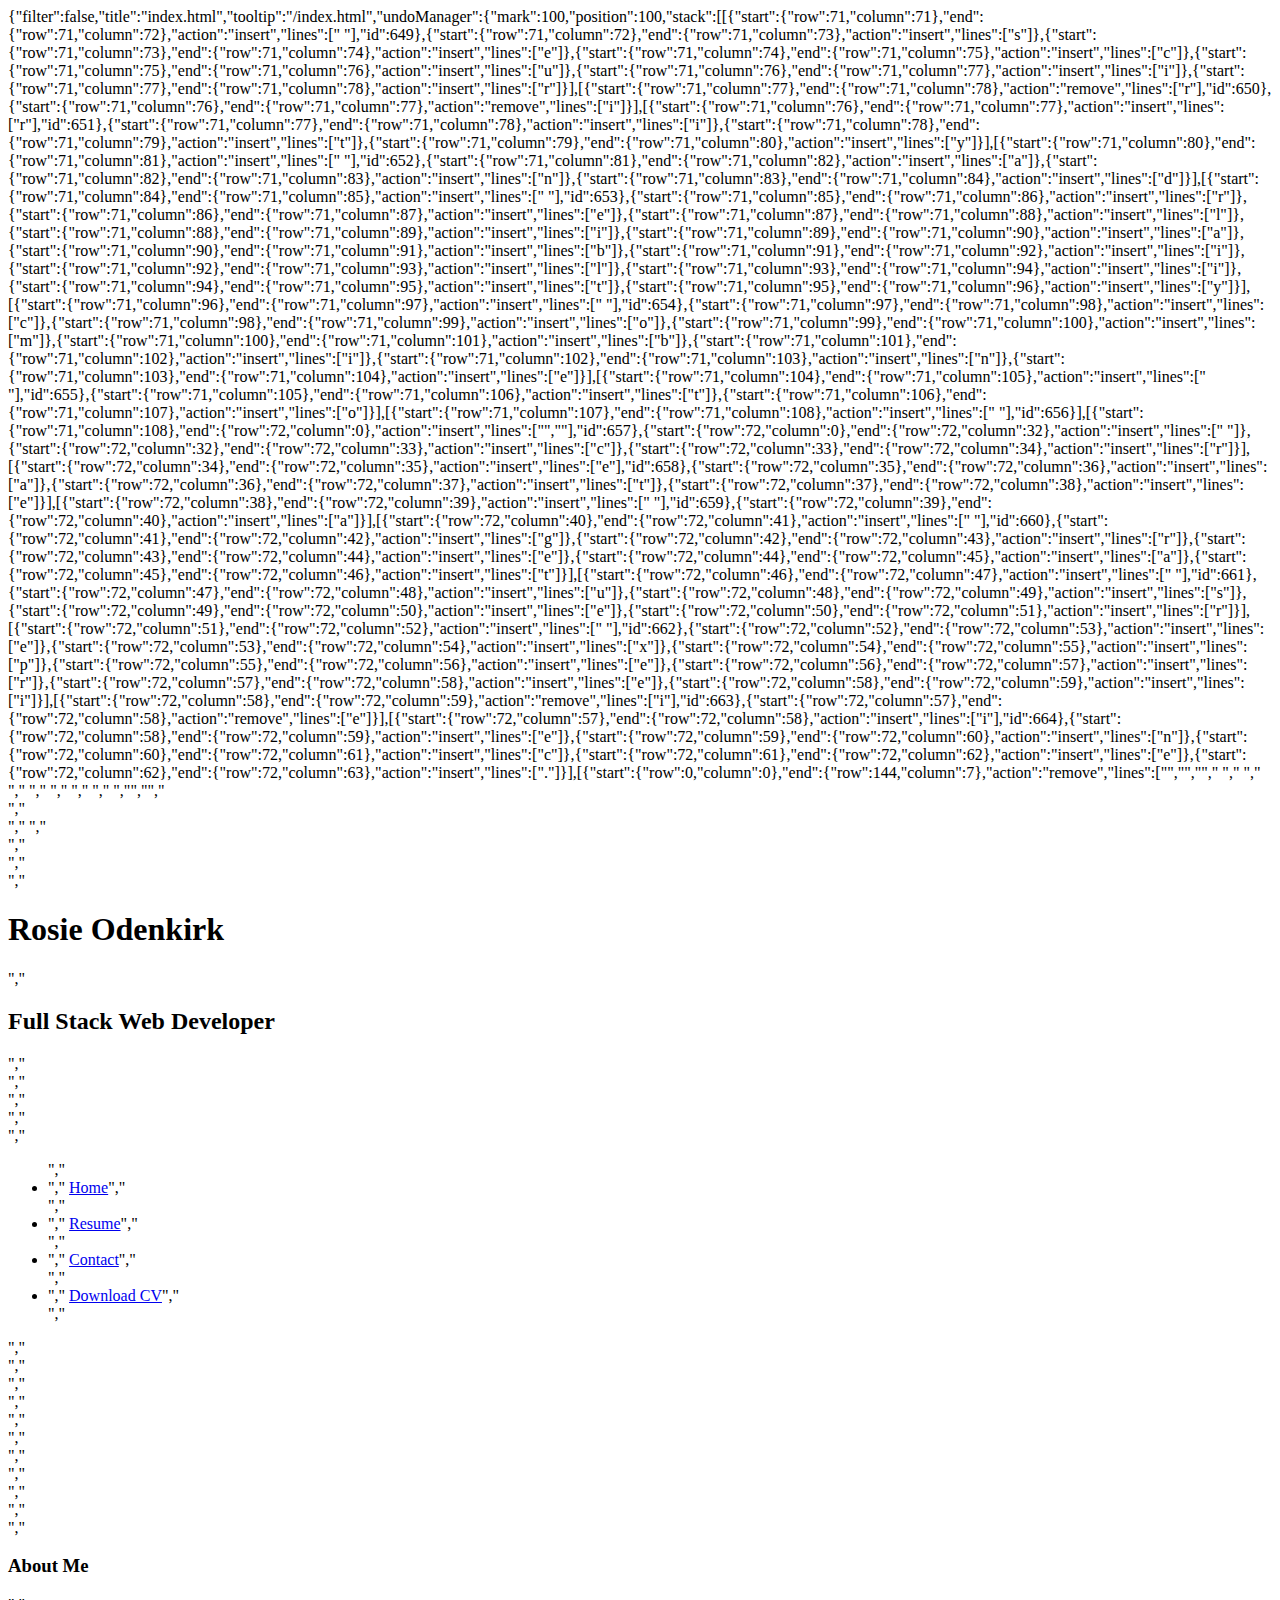
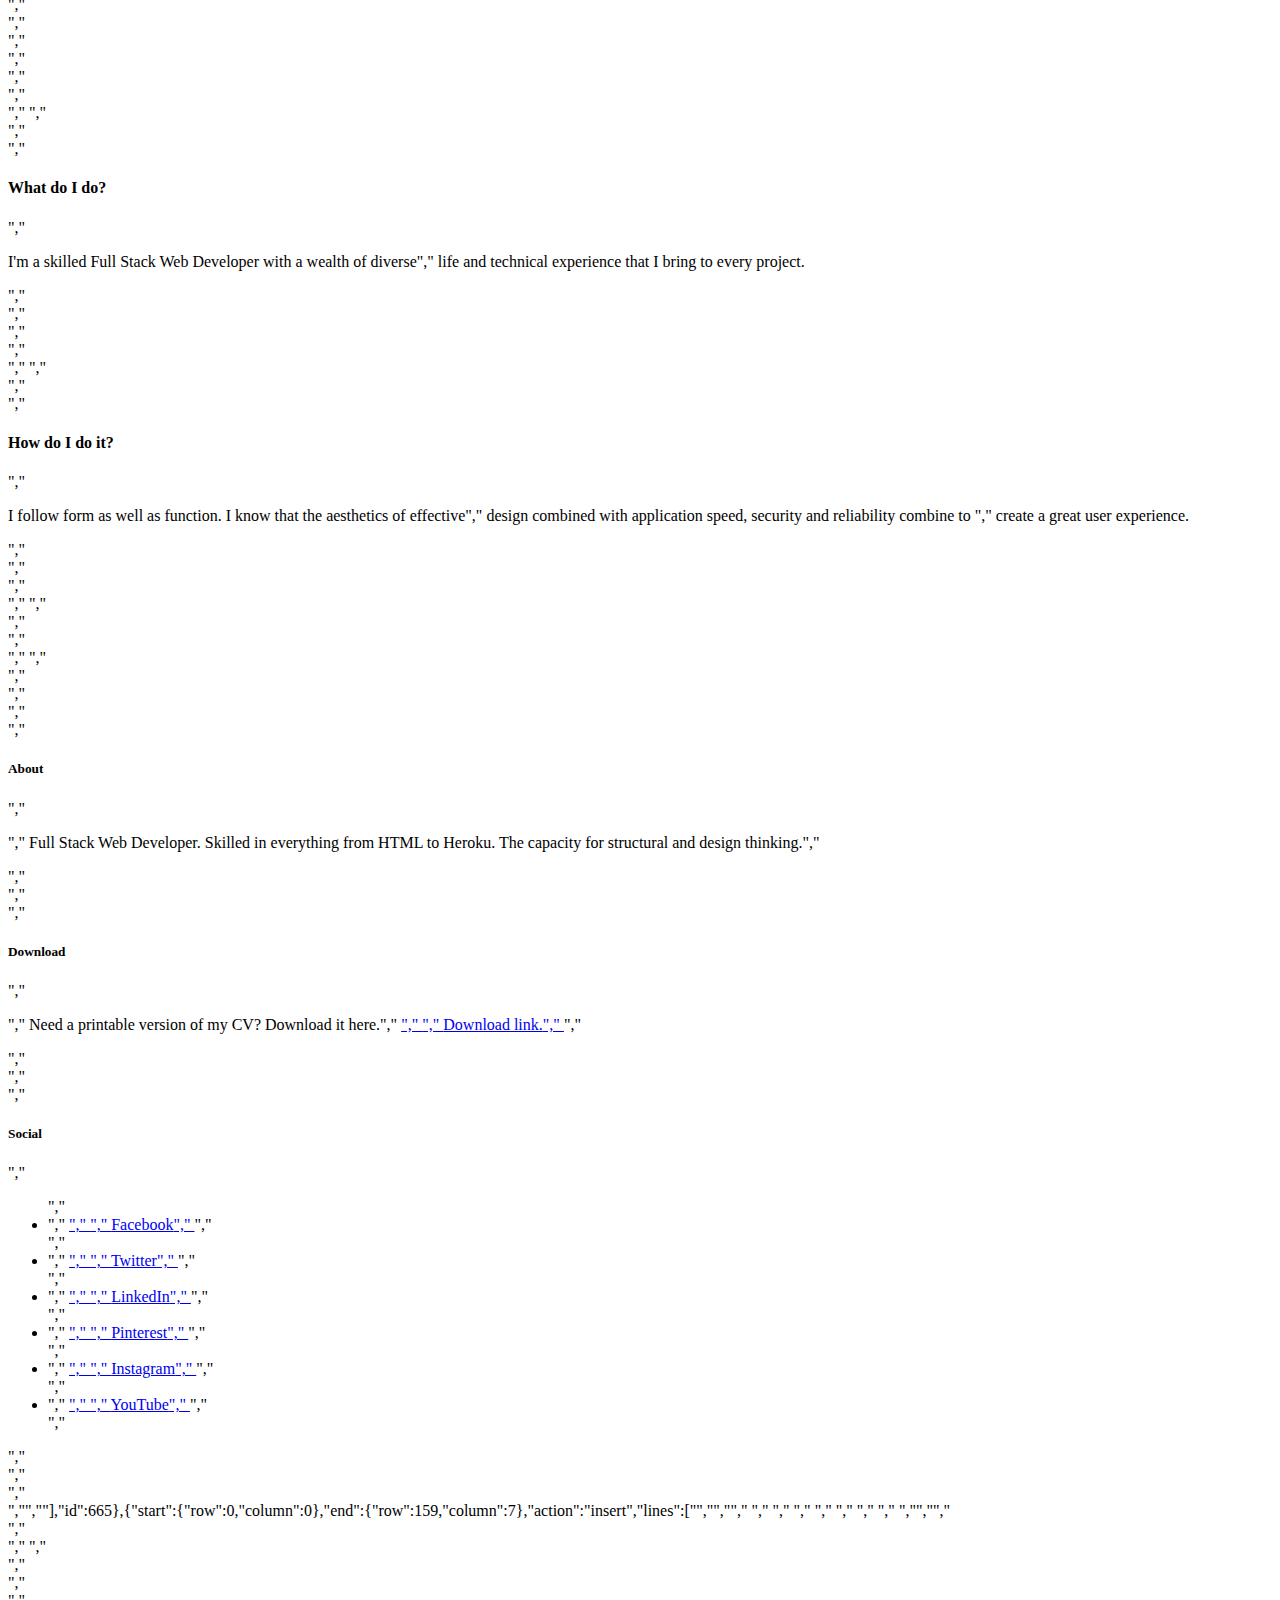
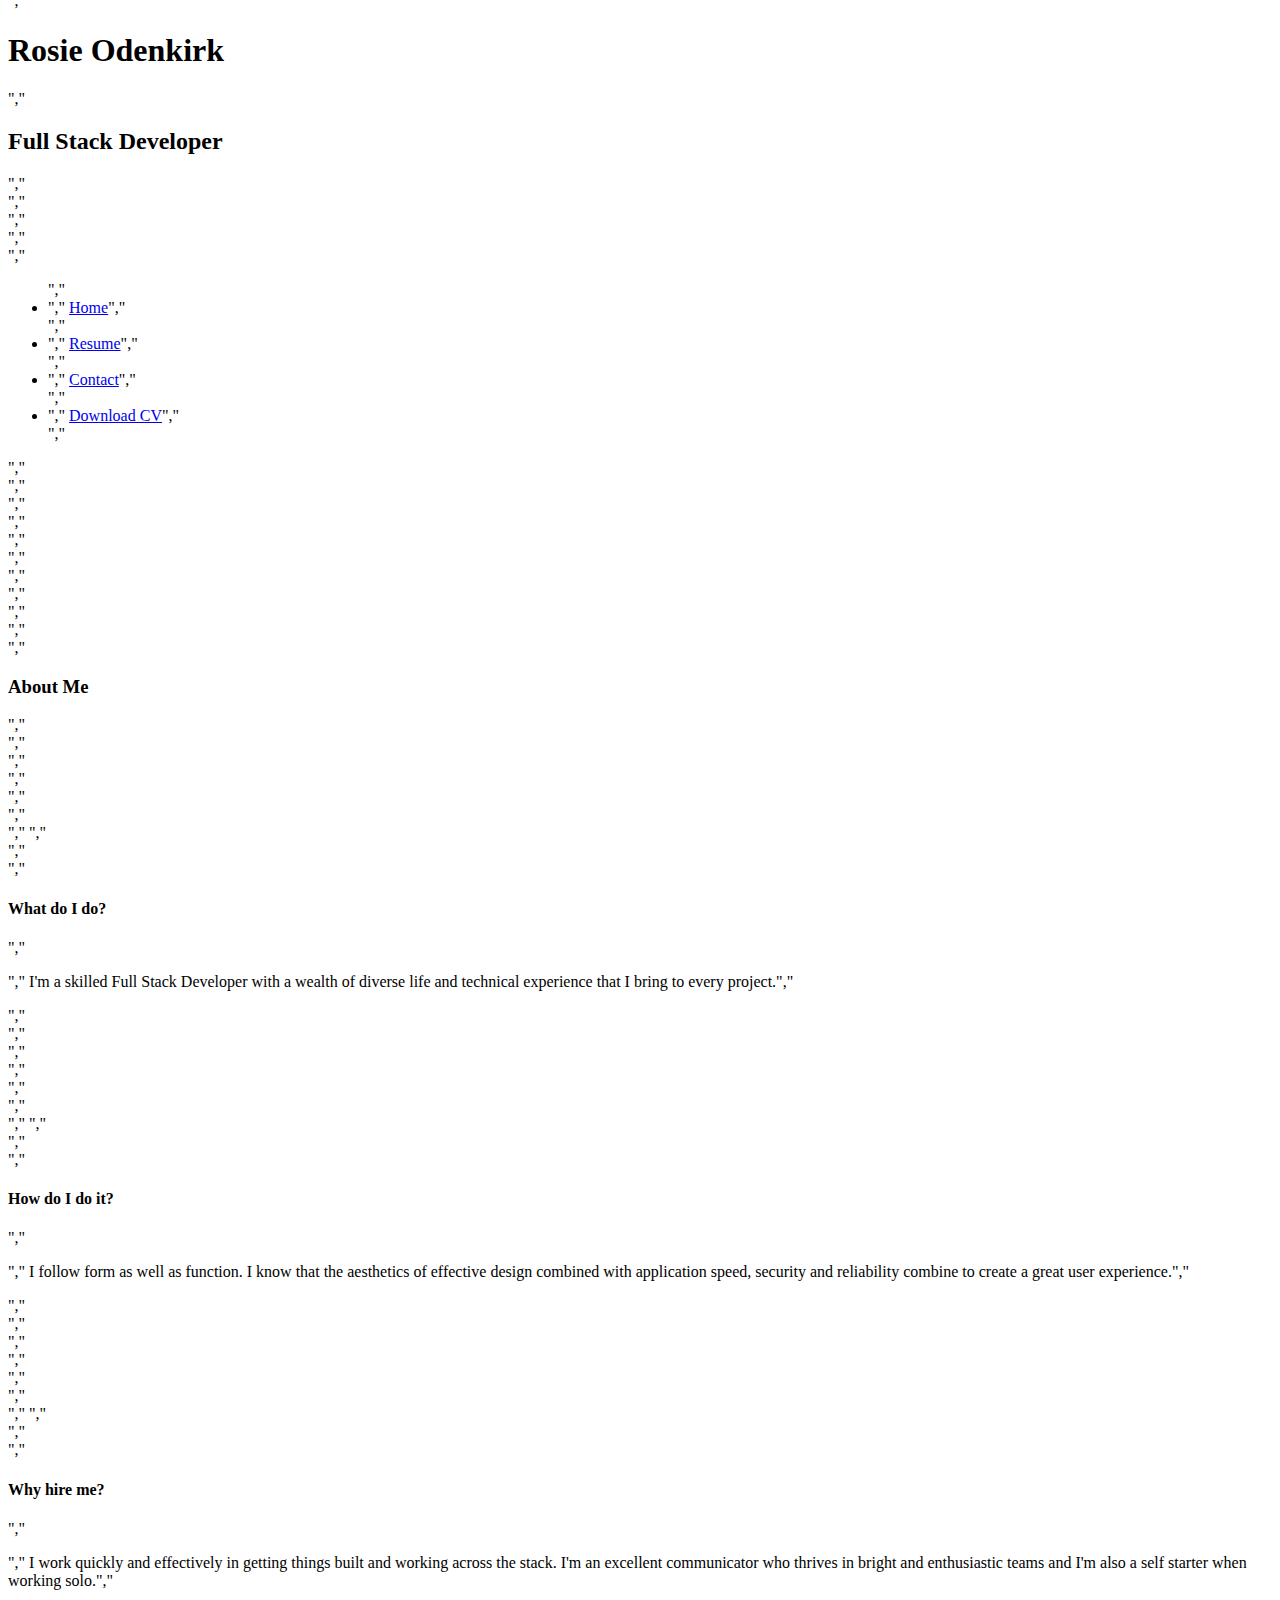
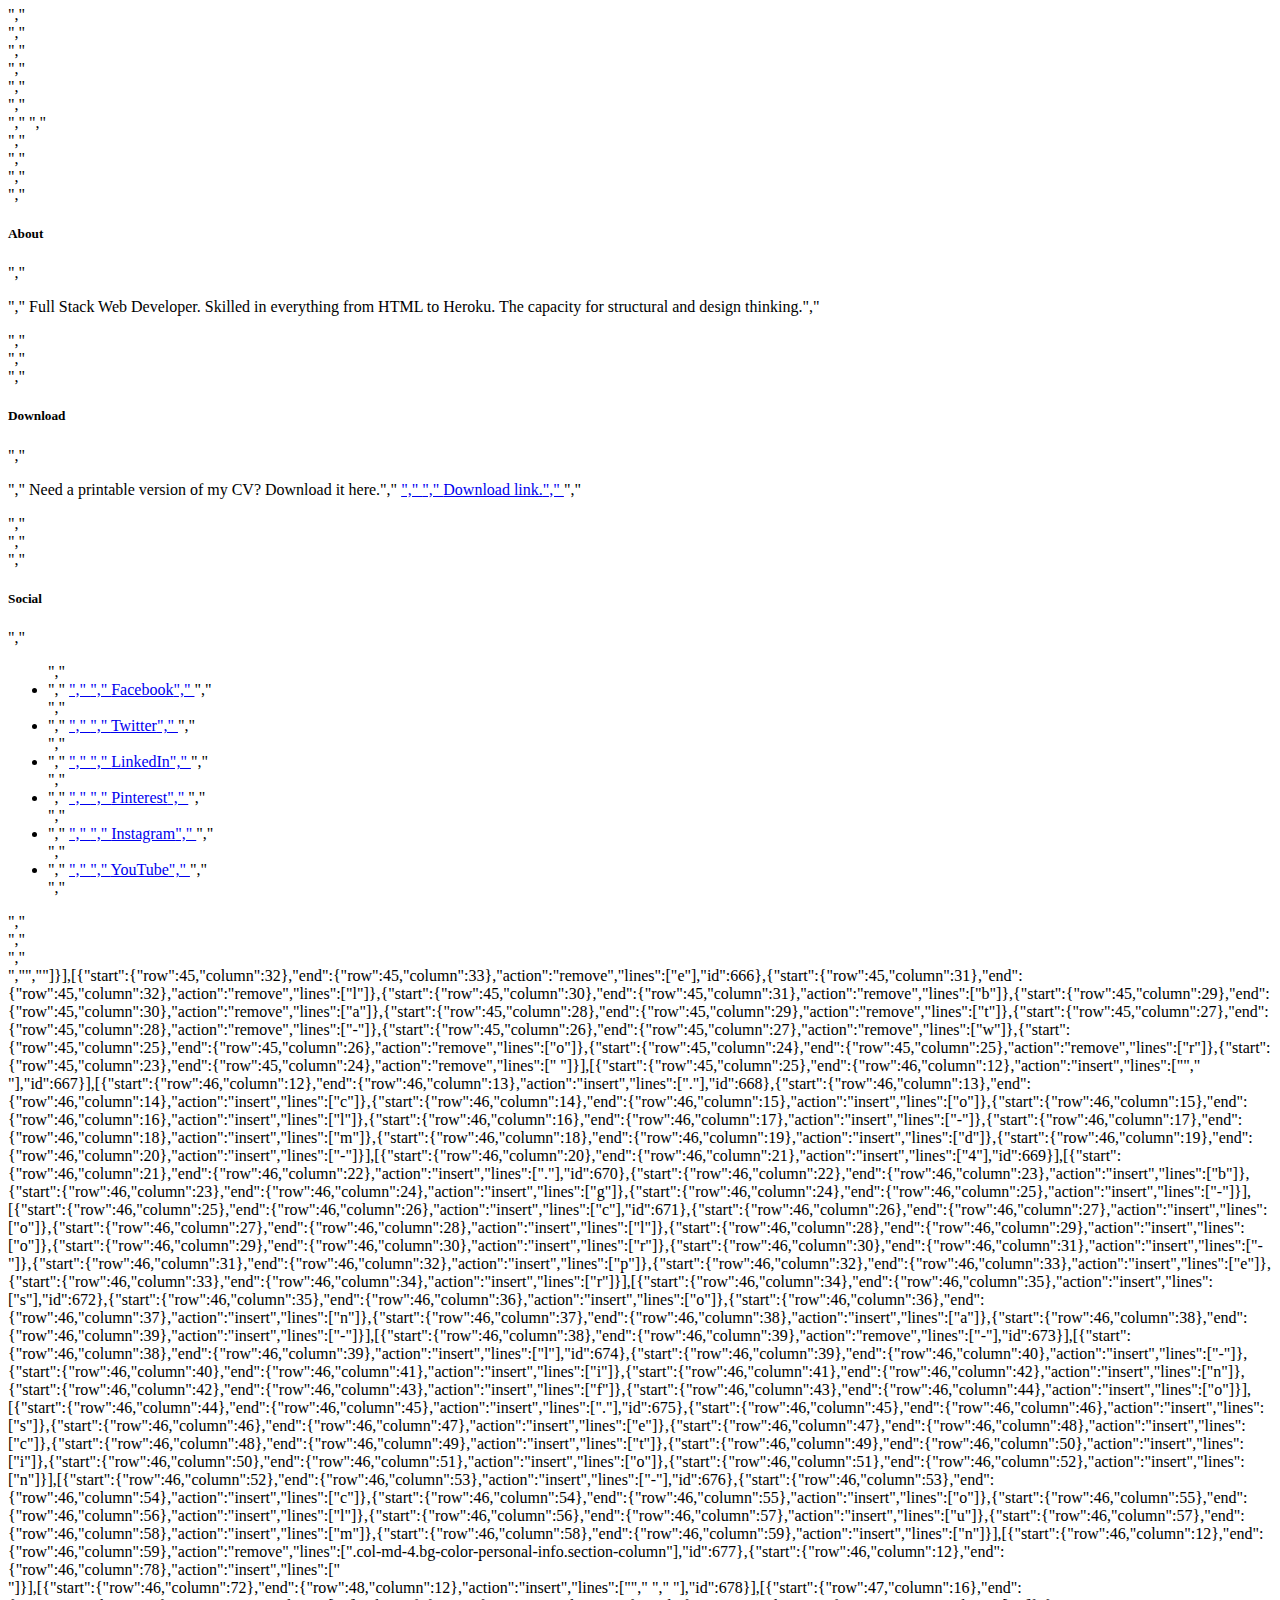
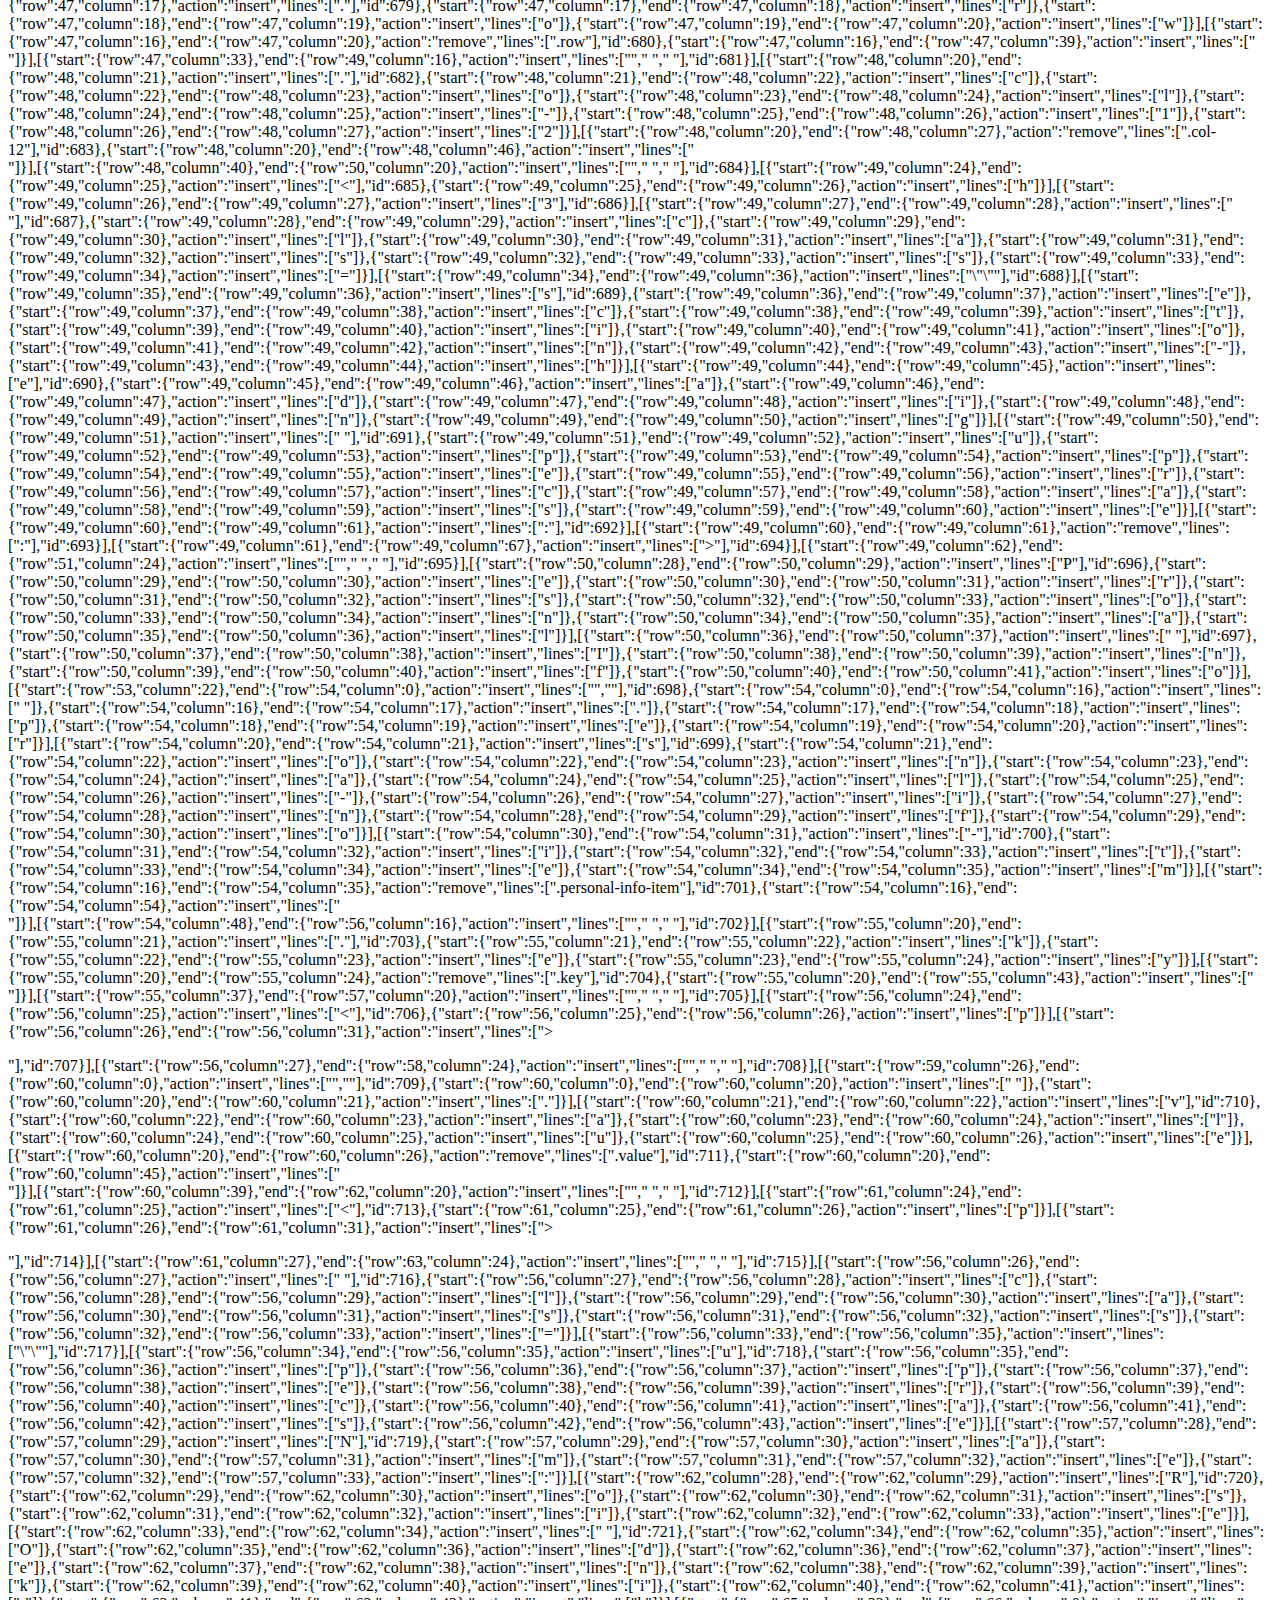
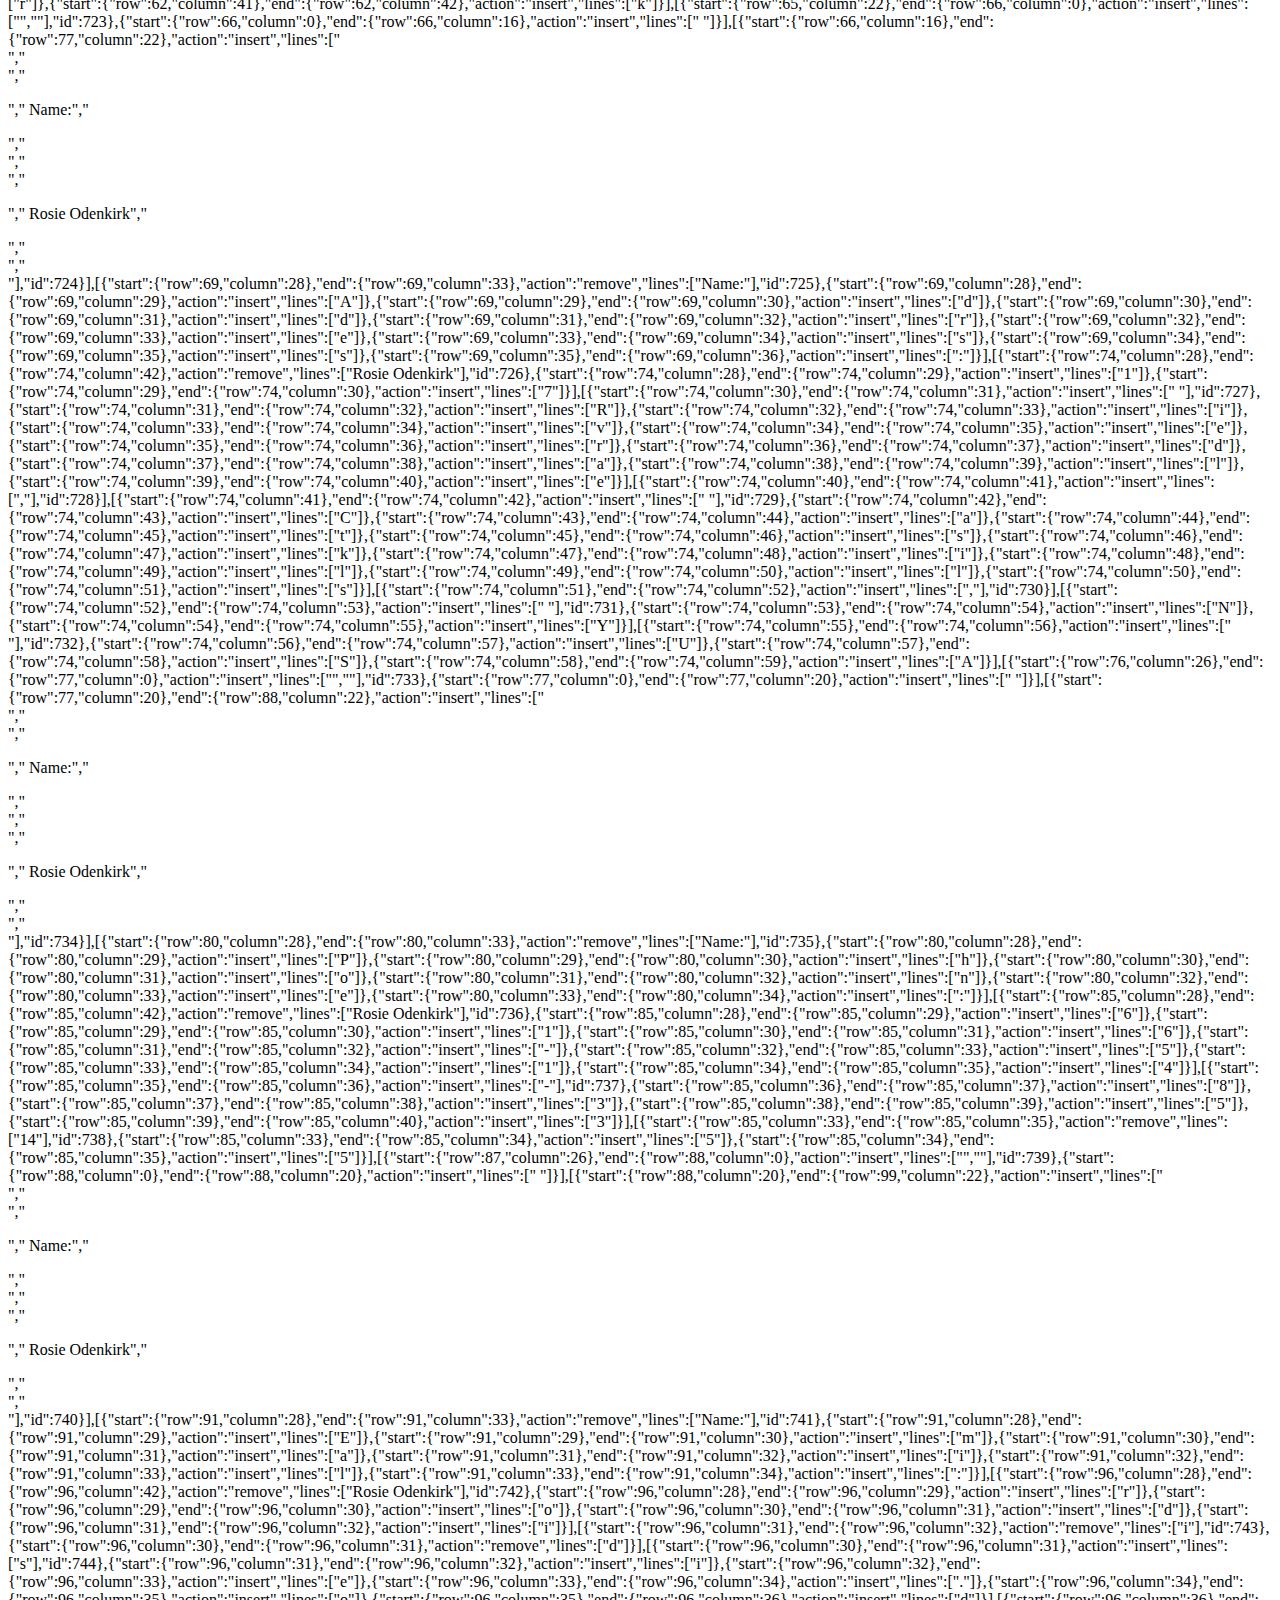
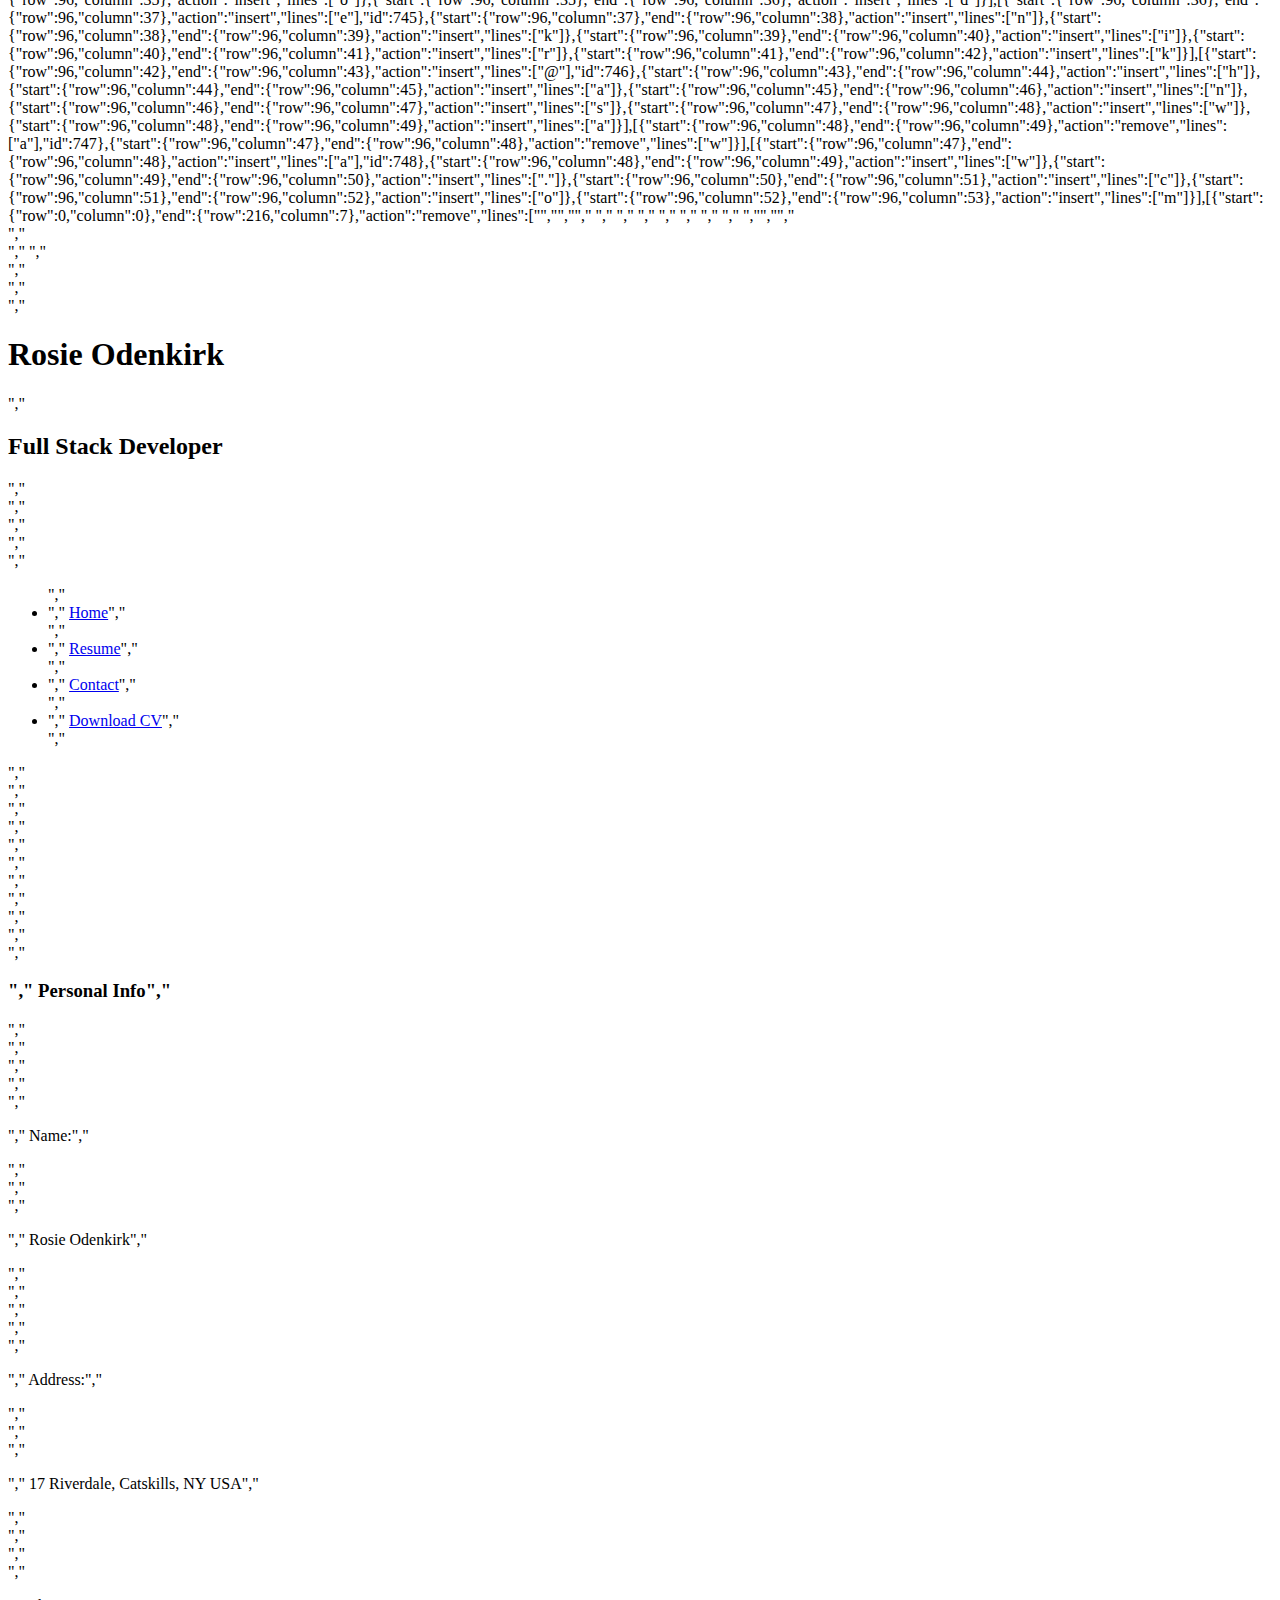
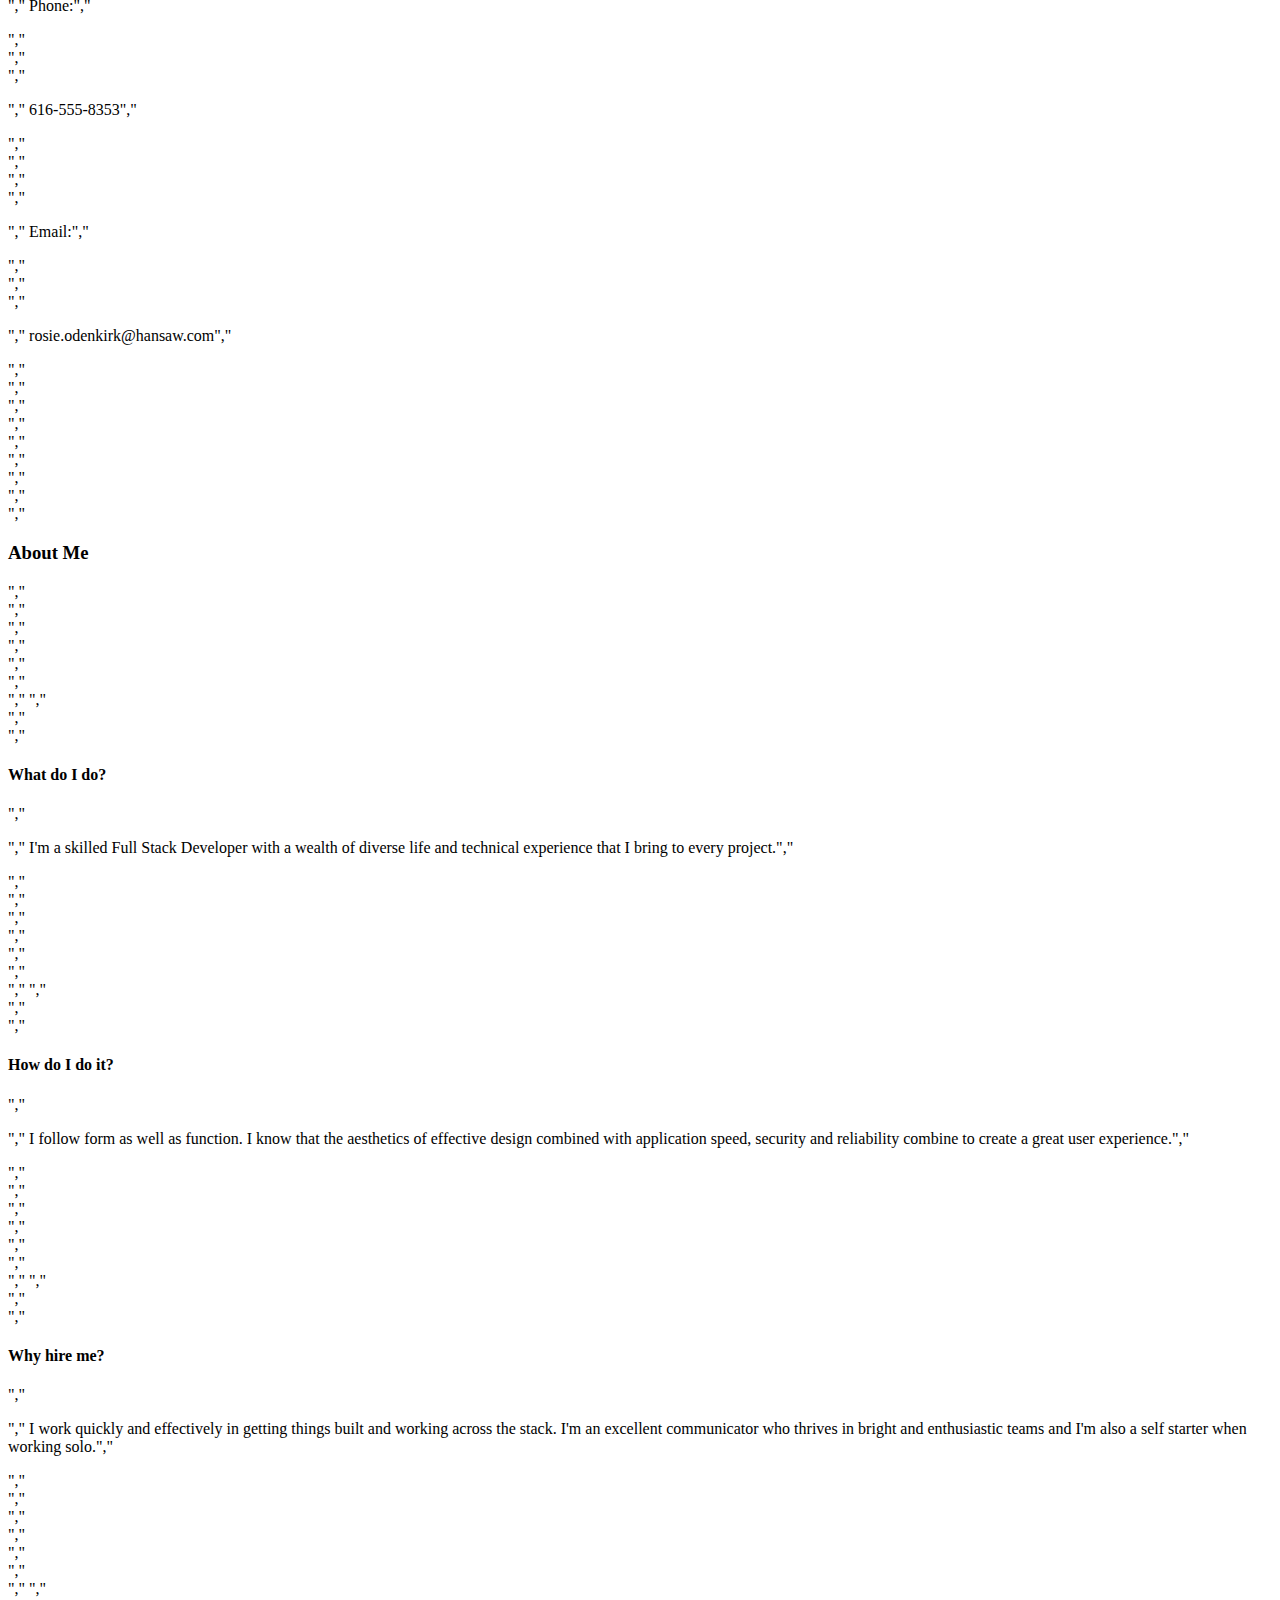
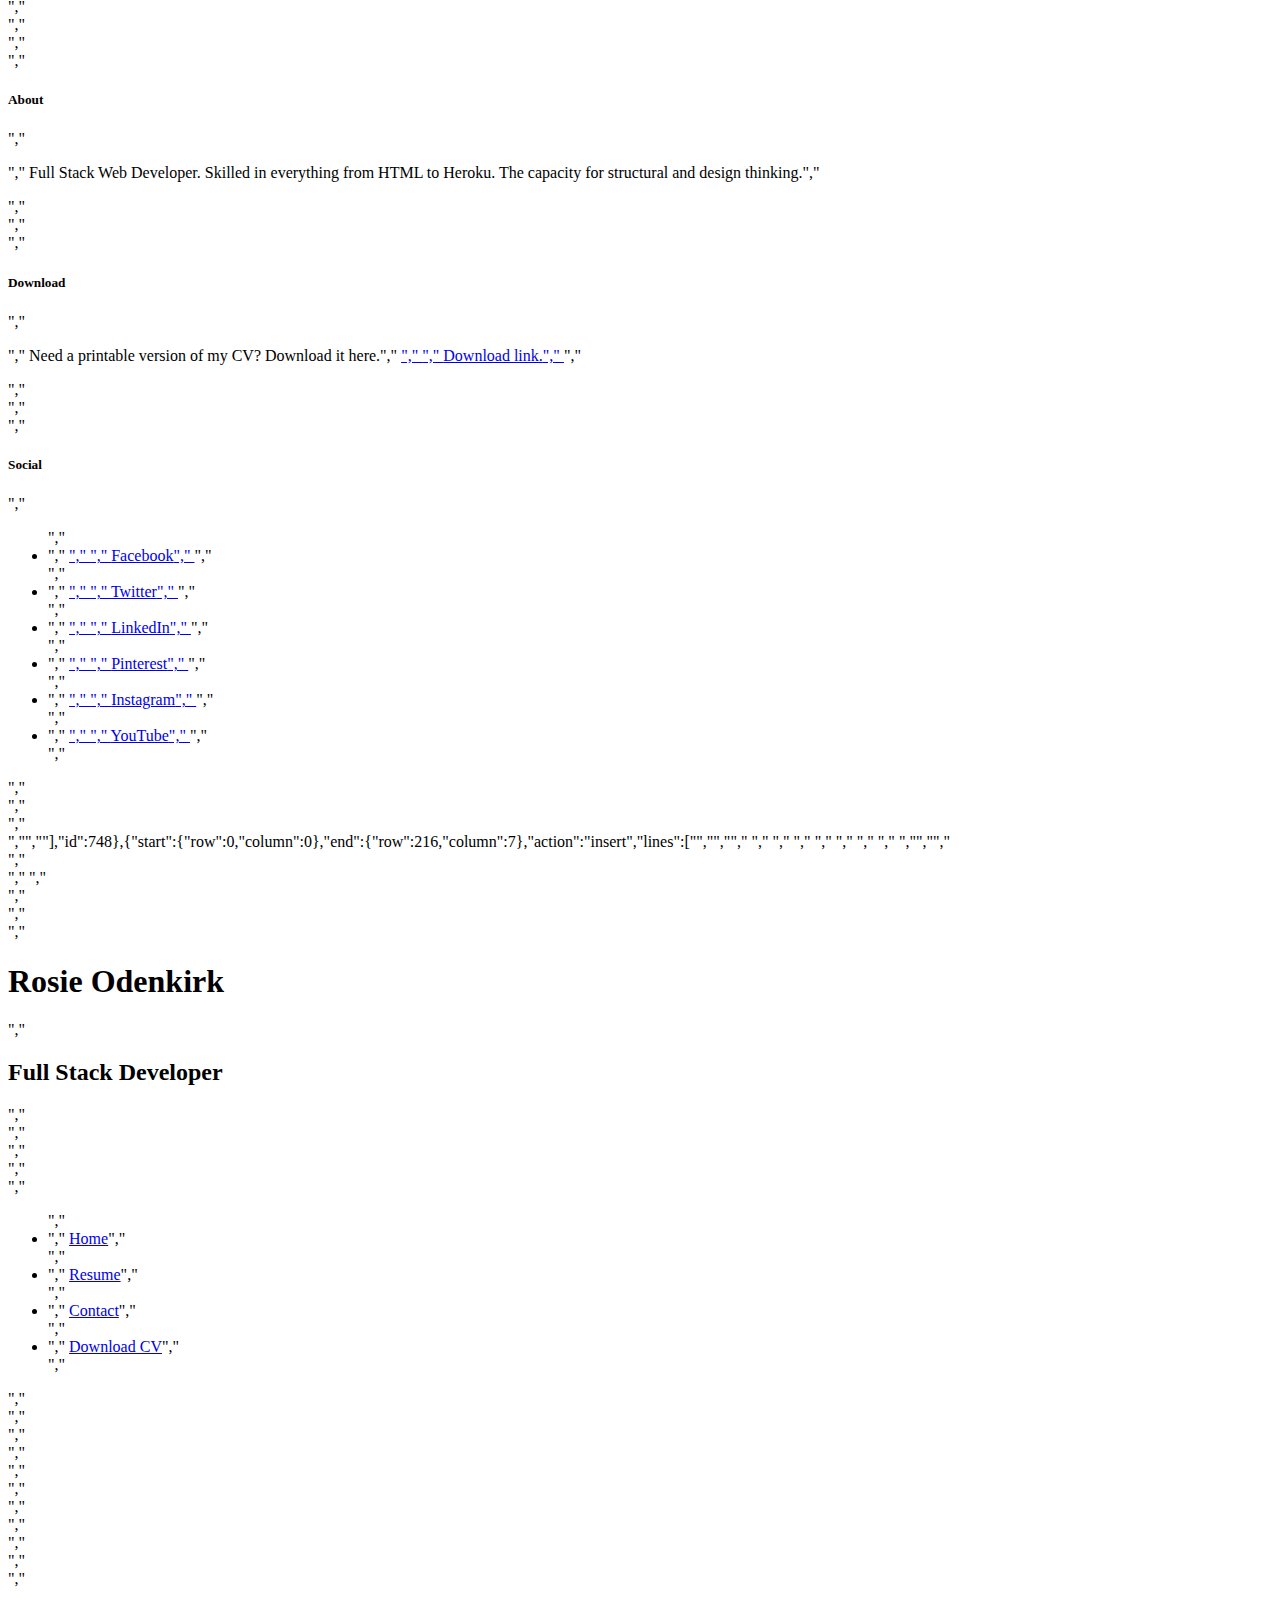
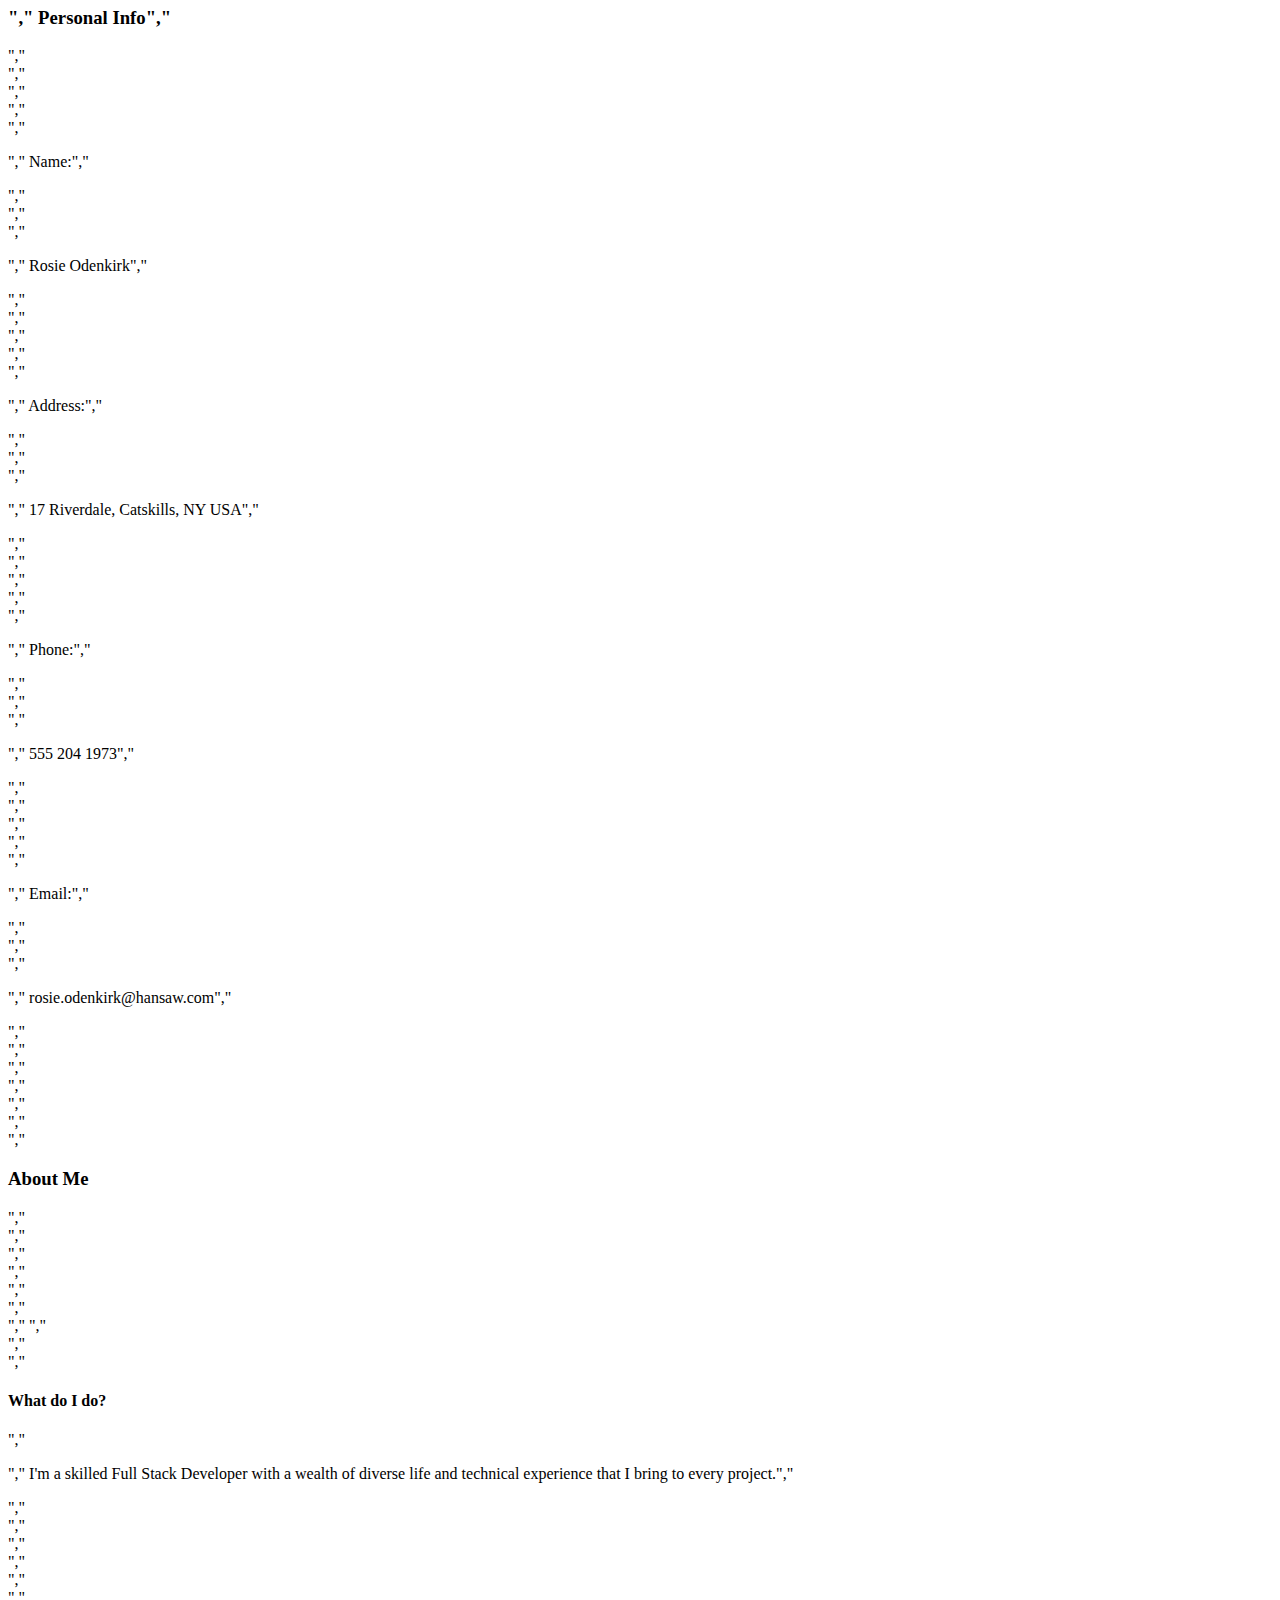
<file: .c9/metadata/environment/index.html>
{"filter":false,"title":"index.html","tooltip":"/index.html","undoManager":{"mark":100,"position":100,"stack":[[{"start":{"row":71,"column":71},"end":{"row":71,"column":72},"action":"insert","lines":[" "],"id":649},{"start":{"row":71,"column":72},"end":{"row":71,"column":73},"action":"insert","lines":["s"]},{"start":{"row":71,"column":73},"end":{"row":71,"column":74},"action":"insert","lines":["e"]},{"start":{"row":71,"column":74},"end":{"row":71,"column":75},"action":"insert","lines":["c"]},{"start":{"row":71,"column":75},"end":{"row":71,"column":76},"action":"insert","lines":["u"]},{"start":{"row":71,"column":76},"end":{"row":71,"column":77},"action":"insert","lines":["i"]},{"start":{"row":71,"column":77},"end":{"row":71,"column":78},"action":"insert","lines":["r"]}],[{"start":{"row":71,"column":77},"end":{"row":71,"column":78},"action":"remove","lines":["r"],"id":650},{"start":{"row":71,"column":76},"end":{"row":71,"column":77},"action":"remove","lines":["i"]}],[{"start":{"row":71,"column":76},"end":{"row":71,"column":77},"action":"insert","lines":["r"],"id":651},{"start":{"row":71,"column":77},"end":{"row":71,"column":78},"action":"insert","lines":["i"]},{"start":{"row":71,"column":78},"end":{"row":71,"column":79},"action":"insert","lines":["t"]},{"start":{"row":71,"column":79},"end":{"row":71,"column":80},"action":"insert","lines":["y"]}],[{"start":{"row":71,"column":80},"end":{"row":71,"column":81},"action":"insert","lines":[" "],"id":652},{"start":{"row":71,"column":81},"end":{"row":71,"column":82},"action":"insert","lines":["a"]},{"start":{"row":71,"column":82},"end":{"row":71,"column":83},"action":"insert","lines":["n"]},{"start":{"row":71,"column":83},"end":{"row":71,"column":84},"action":"insert","lines":["d"]}],[{"start":{"row":71,"column":84},"end":{"row":71,"column":85},"action":"insert","lines":[" "],"id":653},{"start":{"row":71,"column":85},"end":{"row":71,"column":86},"action":"insert","lines":["r"]},{"start":{"row":71,"column":86},"end":{"row":71,"column":87},"action":"insert","lines":["e"]},{"start":{"row":71,"column":87},"end":{"row":71,"column":88},"action":"insert","lines":["l"]},{"start":{"row":71,"column":88},"end":{"row":71,"column":89},"action":"insert","lines":["i"]},{"start":{"row":71,"column":89},"end":{"row":71,"column":90},"action":"insert","lines":["a"]},{"start":{"row":71,"column":90},"end":{"row":71,"column":91},"action":"insert","lines":["b"]},{"start":{"row":71,"column":91},"end":{"row":71,"column":92},"action":"insert","lines":["i"]},{"start":{"row":71,"column":92},"end":{"row":71,"column":93},"action":"insert","lines":["l"]},{"start":{"row":71,"column":93},"end":{"row":71,"column":94},"action":"insert","lines":["i"]},{"start":{"row":71,"column":94},"end":{"row":71,"column":95},"action":"insert","lines":["t"]},{"start":{"row":71,"column":95},"end":{"row":71,"column":96},"action":"insert","lines":["y"]}],[{"start":{"row":71,"column":96},"end":{"row":71,"column":97},"action":"insert","lines":[" "],"id":654},{"start":{"row":71,"column":97},"end":{"row":71,"column":98},"action":"insert","lines":["c"]},{"start":{"row":71,"column":98},"end":{"row":71,"column":99},"action":"insert","lines":["o"]},{"start":{"row":71,"column":99},"end":{"row":71,"column":100},"action":"insert","lines":["m"]},{"start":{"row":71,"column":100},"end":{"row":71,"column":101},"action":"insert","lines":["b"]},{"start":{"row":71,"column":101},"end":{"row":71,"column":102},"action":"insert","lines":["i"]},{"start":{"row":71,"column":102},"end":{"row":71,"column":103},"action":"insert","lines":["n"]},{"start":{"row":71,"column":103},"end":{"row":71,"column":104},"action":"insert","lines":["e"]}],[{"start":{"row":71,"column":104},"end":{"row":71,"column":105},"action":"insert","lines":[" "],"id":655},{"start":{"row":71,"column":105},"end":{"row":71,"column":106},"action":"insert","lines":["t"]},{"start":{"row":71,"column":106},"end":{"row":71,"column":107},"action":"insert","lines":["o"]}],[{"start":{"row":71,"column":107},"end":{"row":71,"column":108},"action":"insert","lines":[" "],"id":656}],[{"start":{"row":71,"column":108},"end":{"row":72,"column":0},"action":"insert","lines":["",""],"id":657},{"start":{"row":72,"column":0},"end":{"row":72,"column":32},"action":"insert","lines":["                                "]},{"start":{"row":72,"column":32},"end":{"row":72,"column":33},"action":"insert","lines":["c"]},{"start":{"row":72,"column":33},"end":{"row":72,"column":34},"action":"insert","lines":["r"]}],[{"start":{"row":72,"column":34},"end":{"row":72,"column":35},"action":"insert","lines":["e"],"id":658},{"start":{"row":72,"column":35},"end":{"row":72,"column":36},"action":"insert","lines":["a"]},{"start":{"row":72,"column":36},"end":{"row":72,"column":37},"action":"insert","lines":["t"]},{"start":{"row":72,"column":37},"end":{"row":72,"column":38},"action":"insert","lines":["e"]}],[{"start":{"row":72,"column":38},"end":{"row":72,"column":39},"action":"insert","lines":[" "],"id":659},{"start":{"row":72,"column":39},"end":{"row":72,"column":40},"action":"insert","lines":["a"]}],[{"start":{"row":72,"column":40},"end":{"row":72,"column":41},"action":"insert","lines":[" "],"id":660},{"start":{"row":72,"column":41},"end":{"row":72,"column":42},"action":"insert","lines":["g"]},{"start":{"row":72,"column":42},"end":{"row":72,"column":43},"action":"insert","lines":["r"]},{"start":{"row":72,"column":43},"end":{"row":72,"column":44},"action":"insert","lines":["e"]},{"start":{"row":72,"column":44},"end":{"row":72,"column":45},"action":"insert","lines":["a"]},{"start":{"row":72,"column":45},"end":{"row":72,"column":46},"action":"insert","lines":["t"]}],[{"start":{"row":72,"column":46},"end":{"row":72,"column":47},"action":"insert","lines":[" "],"id":661},{"start":{"row":72,"column":47},"end":{"row":72,"column":48},"action":"insert","lines":["u"]},{"start":{"row":72,"column":48},"end":{"row":72,"column":49},"action":"insert","lines":["s"]},{"start":{"row":72,"column":49},"end":{"row":72,"column":50},"action":"insert","lines":["e"]},{"start":{"row":72,"column":50},"end":{"row":72,"column":51},"action":"insert","lines":["r"]}],[{"start":{"row":72,"column":51},"end":{"row":72,"column":52},"action":"insert","lines":[" "],"id":662},{"start":{"row":72,"column":52},"end":{"row":72,"column":53},"action":"insert","lines":["e"]},{"start":{"row":72,"column":53},"end":{"row":72,"column":54},"action":"insert","lines":["x"]},{"start":{"row":72,"column":54},"end":{"row":72,"column":55},"action":"insert","lines":["p"]},{"start":{"row":72,"column":55},"end":{"row":72,"column":56},"action":"insert","lines":["e"]},{"start":{"row":72,"column":56},"end":{"row":72,"column":57},"action":"insert","lines":["r"]},{"start":{"row":72,"column":57},"end":{"row":72,"column":58},"action":"insert","lines":["e"]},{"start":{"row":72,"column":58},"end":{"row":72,"column":59},"action":"insert","lines":["i"]}],[{"start":{"row":72,"column":58},"end":{"row":72,"column":59},"action":"remove","lines":["i"],"id":663},{"start":{"row":72,"column":57},"end":{"row":72,"column":58},"action":"remove","lines":["e"]}],[{"start":{"row":72,"column":57},"end":{"row":72,"column":58},"action":"insert","lines":["i"],"id":664},{"start":{"row":72,"column":58},"end":{"row":72,"column":59},"action":"insert","lines":["e"]},{"start":{"row":72,"column":59},"end":{"row":72,"column":60},"action":"insert","lines":["n"]},{"start":{"row":72,"column":60},"end":{"row":72,"column":61},"action":"insert","lines":["c"]},{"start":{"row":72,"column":61},"end":{"row":72,"column":62},"action":"insert","lines":["e"]},{"start":{"row":72,"column":62},"end":{"row":72,"column":63},"action":"insert","lines":["."]}],[{"start":{"row":0,"column":0},"end":{"row":144,"column":7},"action":"remove","lines":["<!DOCTYPE html>","<html lang=\"en\">","<head>","    <meta charset=\"UTF-8\">","    <meta name=\"viewport\" content=\"width=device-width, initial-scale=1.0\">","    <meta http-equiv=\"X-UA-Compatible\" content=\"ie=edge\">","    <link rel=\"stylesheet\" href=\"https://maxcdn.bootstrapcdn.com/bootstrap/4.2.1/css/bootstrap.min.css\" type=\"text/css\" />","    <link rel=\"stylesheet\" href=\"https://maxcdn.bootstrapcdn.com/font-awesome/4.7.0/css/font-awesome.min.css\" type=\"text/css\" />","    <link rel=\"stylesheet\" href=\"https://cdnjs.cloudflare.com/ajax/libs/hover.css/2.1.1/css/hover-min.css\" type=\"text/css\" />","    <link rel=\"stylesheet\" href=\"assets/css/style.css\">","    <title>Document</title>","</head>","<body>","    <header>","        <div class=\"row no-gutters\">","            <a class=\"col-md-4 logo\" href=\"02-index.html\"></a>","            <div class=\"col-md-8\">","                <div class=\"row no-gutters bg-color-name-title\">","                    <div class=\"col heading\">","                        <h1 class=\"name\">Rosie Odenkirk</h1>","                        <h2 class=\"title\">Full Stack Web Developer</h2>","                    </div>","                </div>","                <div class=\"row no-gutters\">","                    <div class=\"col\">","                        <ul id=\"nav\" class=\"list-inline menucontainer\">","                            <li class=\"col-6 col-sm-3 list-inline-item ui-menu-color-home menuitem\">","                                <a href=\"#\" class=\"hvr-sweep-to-bottom\"><i class=\"fa fa-home\" aria-hidden=\"true\"></i><span>Home</span></a>","                            </li>","                            <li class=\"col-6 col-sm-3 list-inline-item ui-menu-color-resume menuitem\">","                                <a href=\"#\" class=\"hvr-sweep-to-bottom\"><i class=\"fa fa-graduation-cap\" aria-hidden=\"true\"></i><span>Resume</span></a>","                            </li>","                            <li class=\"col-6 col-sm-3 list-inline-item ui-menu-color-contact menuitem\">","                                <a href=\"#\" class=\"hvr-sweep-to-bottom\"><i class=\"fa fa-comment-o\" aria-hidden=\"true\"></i><span>Contact</span></a>","                            </li>","                            <li class=\"col-6 col-sm-3 list-inline-item ui-menu-color-download menuitem\">","                                <a href=\"#\" class=\"hvr-sweep-to-bottom\"><i class=\"fa fa-download\" aria-hidden=\"true\"></i><span>Download CV</span></a>","                            </li>","                        </ul>","                    </div>","                </div>","            </div>","        </div>","    </header>","    <section class=\"container-fluid\">","        <div class=\"row row-table\">","            <div class=\"col-md 8 bg-color-three-reasons section-column\">","                <div class=\"row\">","                    <div class=\"col\">","                        <h3 class=\"section-heading uppercase\">About Me</h3>","                    </div>","                </div>","                <div class=\"row\">","                    <div class=\"col-10 offset-1 offset-sm-0 col-sm-4 col-md-6\">","                        <div class=\"row\">","                            <div class=\"col-2\">","                                <i class=\"three-reasons-icon fa fa-question\" aria-hidden=\"true\"></i>","                            </div>","                            <div class=\"col-10\">","                                <h4 class=\"three-reasons-heading uppercase\">What do I do?</h4>","                                <p>I'm a skilled Full Stack Web Developer with a wealth of diverse","                                life and technical experience that I bring to every project.</p>","                            </div>","                            <div class=\"col-10 offset-1 offset-sm-0 col-sm-4 col-md-6\">","                        <div class=\"row\">","                            <div class=\"col-2\">","                                <i class=\"three-reasons-icon fa fa-thumbs-up\" aria-hidden=\"true\"></i>","                            </div>","                            <div class=\"col-10\">","                                <h4 class=\"three-reasons-heading uppercase\">How do I do it?</h4>","                                <p>I follow form as well as function. I know that the aesthetics of effective","                                design combined with application speed, security and reliability combine to ","                                create a great user experience.</p>","                            </div>","                        </div>","                    </div>","                    ","                </div>","            </div>","        </div>","        ","    </section>","    <footer class=\"container-fluid\">","        <div id=\"footer-details\" class=\"row\">","            <div class=\"col-sm-4\">","                <h5 class=\"uppercase general-sub\">About</h5>","                <p class=\"inline-block\">","                    Full Stack Web Developer. Skilled in everything from HTML to Heroku. The capacity for structural and design thinking.","                </p>","            </div>","            <div class=\"col-sm-4\">","                <h5 class=\"uppercase general-sub\">Download</h5>","                <p class=\"inline-block\">","                    Need a printable version of my CV? Download it here.","                    <a href=\"#\" target=\"_blank\" class=\"cv-pdf\">","                        <i class=\"fa fa-download\" aria-hidden=\"true\"></i>","                        <span class=\"sr-only\">Download link.</span>","                    </a>","                </p>","            </div>","            <div class=\"col-sm-4\">","                <h5 class=\"uppercase general-sub\">Social</h5>","                <ul class=\"list-inline social-links\">","                    <li class=\"list-inline-item\">","                        <a target=\"_blank\" href=\"#\">","                            <i class=\"fa fa-facebook\" aria-hidden=\"true\"></i>","                            <span class=\"sr-only\">Facebook</span>","                        </a>","                    </li>","                    <li class=\"list-inline-item\">","                        <a target=\"_blank\" href=\"#\">","                            <i class=\"fa fa-twitter\" aria-hidden=\"true\"></i>","                            <span class=\"sr-only\">Twitter</span>","                        </a>","                    </li>","                    <li class=\"list-inline-item\">","                        <a target=\"_blank\" href=\"#\">","                            <i class=\"fa fa-linkedin\" aria-hidden=\"true\"></i>","                            <span class=\"sr-only\">LinkedIn</span>","                        </a>","                    </li>","                    <li class=\"list-inline-item\">","                        <a target=\"_blank\" href=\"#\">","                            <i class=\"fa fa-pinterest\" aria-hidden=\"true\"></i>","                            <span class=\"sr-only\">Pinterest</span>","                        </a>","                    </li>","                    <li class=\"list-inline-item\">","                        <a target=\"_blank\" href=\"#\">","                            <i class=\"fa fa-instagram\" aria-hidden=\"true\"></i>","                            <span class=\"sr-only\">Instagram</span>","                        </a>","                    </li>","                    <li class=\"list-inline-item\">","                        <a target=\"_blank\" href=\"#\">","                            <i class=\"fa fa-youtube\" aria-hidden=\"true\"></i>","                            <span class=\"sr-only\">YouTube</span>","                        </a>","                    </li>","                </ul>","            </div>","        </div>","    </footer>","</body>","</html>"],"id":665},{"start":{"row":0,"column":0},"end":{"row":159,"column":7},"action":"insert","lines":["<!DOCTYPE html>","<html lang=\"en\">","<head>","    <meta charset=\"UTF-8\">","    <meta name=\"viewport\" content=\"width=device-width, initial-scale=1.0\">","    <meta http-equiv=\"X-UA-Compatible\" content=\"ie=edge\">","    <link rel=\"stylesheet\" href=\"https://maxcdn.bootstrapcdn.com/bootstrap/4.2.1/css/bootstrap.min.css\" type=\"text/css\" />","    <link rel=\"stylesheet\" href=\"https://maxcdn.bootstrapcdn.com/font-awesome/4.7.0/css/font-awesome.min.css\" type=\"text/css\" />","    <link rel=\"stylesheet\" href=\"https://cdnjs.cloudflare.com/ajax/libs/hover.css/2.1.1/css/hover-min.css\" type=\"text/css\" />","    <link rel=\"stylesheet\" href=\"assets/css/style.css\">","    <title>Rosie</title>","</head>","<body>","    <header>","        <div class=\"row no-gutters\">","            <a class=\"col-md-4 logo\" href=\"02-index.html\"></a>","            <div class=\"col-md-8\">","                <div class=\"row no-gutters bg-color-name-title\">","                    <div class=\"col heading\">","                        <h1 class=\"name\">Rosie Odenkirk</h1>","                        <h2 class=\"title\"> Full Stack Developer</h2>","                    </div>","                </div>","                <div class=\"row no-gutters\">","                    <div class=\"col\">","                        <ul id=\"nav\" class=\"list-inline menucontainer\">","                            <li class=\"col-6 col-sm-3 list-inline-item ui-menu-color-home menuitem\">","                                <a href=\"#\" class=\"hvr-sweep-to-bottom\"><i class=\"fa fa-home\" aria-hidden=\"true\"></i><span>Home</span></a>","                            </li>","                            <li class=\"col-6 col-sm-3 list-inline-item ui-menu-color-resume menuitem\">","                                <a href=\"#\" class=\"hvr-sweep-to-bottom\"><i class=\"fa fa-graduation-cap\" aria-hidden=\"true\"></i><span>Resume</span></a>","                            </li>","                            <li class=\"col-6 col-sm-3 list-inline-item ui-menu-color-contact menuitem\">","                                <a href=\"#\" class=\"hvr-sweep-to-bottom\"><i class=\"fa fa-comment-o\" aria-hidden=\"true\"></i><span>Contact</span></a>","                            </li>","                            <li class=\"col-6 col-sm-3 list-inline-item ui-menu-color-download menuitem\">","                                <a href=\"#\" class=\"hvr-sweep-to-bottom\"><i class=\"fa fa-download\" aria-hidden=\"true\"></i><span>Download CV</span></a>","                            </li>","                        </ul>","                    </div>","                </div>","            </div>","        </div>","    </header>","    <section class=\"container-fluid\">","        <div class=\"row row-table\">","            <div class=\"col-md-8 bg-color-three-reasons section-column\">","                <div class=\"row\">","                    <div class=\"col\">","                        <h3 class=\"section-heading uppercase\">About Me</h3>","                    </div>","                </div>","                <div class=\"row\">","                    <div class=\"col-10 offset-1 offset-sm-0 col-sm-4 col-md-6\">","                        <div class=\"row\">","                            <div class=\"col-2\">","                                <i class=\"three-reasons-icon fa fa-question\" aria-hidden=\"true\"></i>","                            </div>","                            <div class=\"col-10\">","                                <h4 class=\"three-reasons-heading uppercase\">What do I do?</h4>","                                <p>","                                    I'm a skilled Full Stack Developer with a wealth of diverse life and technical experience that I bring to every project.","                                </p>","                            </div>","                        </div>","                    </div>","                    <div class=\"col-10 offset-1 offset-sm-0 col-sm-4 col-md-6\">","                        <div class=\"row\">","                            <div class=\"col-2\">","                                <i class=\"three-reasons-icon fa fa-thumbs-up\" aria-hidden=\"true\"></i>","                            </div>","                            <div class=\"col-10\">","                                <h4 class=\"three-reasons-heading uppercase\">How do I do it?</h4>","                                <p>","                                    I follow form as well as function. I know that the aesthetics of effective design combined with application speed, security and reliability combine to create a great user experience.","                                </p>","                            </div>","                        </div>","                    </div>","                    <div class=\"col-10 offset-1 offset-sm-0 col-sm-4 col-md-6\">","                        <div class=\"row\">","                            <div class=\"col-2\">","                                <i class=\"three-reasons-icon fa fa-bolt\" aria-hidden=\"true\"></i>","                            </div>","                            <div class=\"col-10\">","                                <h4 class=\"three-reasons-heading uppercase\">Why hire me?</h4>","                                <p>","                                    I work quickly and effectively in getting things built and working across the stack. I'm an excellent communicator who thrives in bright and enthusiastic teams and I'm also a self starter when working solo.","                                </p>","                            </div>","                        </div>","                    </div>","                </div>","            </div>","        </div>","        ","    </section>","    <footer class=\"container-fluid\">","        <div id=\"footer-details\" class=\"row\">","            <div class=\"col-sm-4\">","                <h5 class=\"uppercase general-sub\">About</h5>","                <p class=\"inline-block\">","                    Full Stack Web Developer. Skilled in everything from HTML to Heroku. The capacity for structural and design thinking.","                </p>","            </div>","            <div class=\"col-sm-4\">","                <h5 class=\"uppercase general-sub\">Download</h5>","                <p class=\"inline-block\">","                    Need a printable version of my CV? Download it here.","                    <a href=\"#\" target=\"_blank\" class=\"cv-pdf\">","                        <i class=\"fa fa-download\" aria-hidden=\"true\"></i>","                        <span class=\"sr-only\">Download link.</span>","                    </a>","                </p>","            </div>","            <div class=\"col-sm-4\">","                <h5 class=\"uppercase general-sub\">Social</h5>","                <ul class=\"list-inline social-links\">","                    <li class=\"list-inline-item\">","                        <a target=\"_blank\" href=\"#\">","                            <i class=\"fa fa-facebook\" aria-hidden=\"true\"></i>","                            <span class=\"sr-only\">Facebook</span>","                        </a>","                    </li>","                    <li class=\"list-inline-item\">","                        <a target=\"_blank\" href=\"#\">","                            <i class=\"fa fa-twitter\" aria-hidden=\"true\"></i>","                            <span class=\"sr-only\">Twitter</span>","                        </a>","                    </li>","                    <li class=\"list-inline-item\">","                        <a target=\"_blank\" href=\"#\">","                            <i class=\"fa fa-linkedin\" aria-hidden=\"true\"></i>","                            <span class=\"sr-only\">LinkedIn</span>","                        </a>","                    </li>","                    <li class=\"list-inline-item\">","                        <a target=\"_blank\" href=\"#\">","                            <i class=\"fa fa-pinterest\" aria-hidden=\"true\"></i>","                            <span class=\"sr-only\">Pinterest</span>","                        </a>","                    </li>","                    <li class=\"list-inline-item\">","                        <a target=\"_blank\" href=\"#\">","                            <i class=\"fa fa-instagram\" aria-hidden=\"true\"></i>","                            <span class=\"sr-only\">Instagram</span>","                        </a>","                    </li>","                    <li class=\"list-inline-item\">","                        <a target=\"_blank\" href=\"#\">","                            <i class=\"fa fa-youtube\" aria-hidden=\"true\"></i>","                            <span class=\"sr-only\">YouTube</span>","                        </a>","                    </li>","                </ul>","            </div>","        </div>","    </footer>","</body>","</html>"]}],[{"start":{"row":45,"column":32},"end":{"row":45,"column":33},"action":"remove","lines":["e"],"id":666},{"start":{"row":45,"column":31},"end":{"row":45,"column":32},"action":"remove","lines":["l"]},{"start":{"row":45,"column":30},"end":{"row":45,"column":31},"action":"remove","lines":["b"]},{"start":{"row":45,"column":29},"end":{"row":45,"column":30},"action":"remove","lines":["a"]},{"start":{"row":45,"column":28},"end":{"row":45,"column":29},"action":"remove","lines":["t"]},{"start":{"row":45,"column":27},"end":{"row":45,"column":28},"action":"remove","lines":["-"]},{"start":{"row":45,"column":26},"end":{"row":45,"column":27},"action":"remove","lines":["w"]},{"start":{"row":45,"column":25},"end":{"row":45,"column":26},"action":"remove","lines":["o"]},{"start":{"row":45,"column":24},"end":{"row":45,"column":25},"action":"remove","lines":["r"]},{"start":{"row":45,"column":23},"end":{"row":45,"column":24},"action":"remove","lines":[" "]}],[{"start":{"row":45,"column":25},"end":{"row":46,"column":12},"action":"insert","lines":["","            "],"id":667}],[{"start":{"row":46,"column":12},"end":{"row":46,"column":13},"action":"insert","lines":["."],"id":668},{"start":{"row":46,"column":13},"end":{"row":46,"column":14},"action":"insert","lines":["c"]},{"start":{"row":46,"column":14},"end":{"row":46,"column":15},"action":"insert","lines":["o"]},{"start":{"row":46,"column":15},"end":{"row":46,"column":16},"action":"insert","lines":["l"]},{"start":{"row":46,"column":16},"end":{"row":46,"column":17},"action":"insert","lines":["-"]},{"start":{"row":46,"column":17},"end":{"row":46,"column":18},"action":"insert","lines":["m"]},{"start":{"row":46,"column":18},"end":{"row":46,"column":19},"action":"insert","lines":["d"]},{"start":{"row":46,"column":19},"end":{"row":46,"column":20},"action":"insert","lines":["-"]}],[{"start":{"row":46,"column":20},"end":{"row":46,"column":21},"action":"insert","lines":["4"],"id":669}],[{"start":{"row":46,"column":21},"end":{"row":46,"column":22},"action":"insert","lines":["."],"id":670},{"start":{"row":46,"column":22},"end":{"row":46,"column":23},"action":"insert","lines":["b"]},{"start":{"row":46,"column":23},"end":{"row":46,"column":24},"action":"insert","lines":["g"]},{"start":{"row":46,"column":24},"end":{"row":46,"column":25},"action":"insert","lines":["-"]}],[{"start":{"row":46,"column":25},"end":{"row":46,"column":26},"action":"insert","lines":["c"],"id":671},{"start":{"row":46,"column":26},"end":{"row":46,"column":27},"action":"insert","lines":["o"]},{"start":{"row":46,"column":27},"end":{"row":46,"column":28},"action":"insert","lines":["l"]},{"start":{"row":46,"column":28},"end":{"row":46,"column":29},"action":"insert","lines":["o"]},{"start":{"row":46,"column":29},"end":{"row":46,"column":30},"action":"insert","lines":["r"]},{"start":{"row":46,"column":30},"end":{"row":46,"column":31},"action":"insert","lines":["-"]},{"start":{"row":46,"column":31},"end":{"row":46,"column":32},"action":"insert","lines":["p"]},{"start":{"row":46,"column":32},"end":{"row":46,"column":33},"action":"insert","lines":["e"]},{"start":{"row":46,"column":33},"end":{"row":46,"column":34},"action":"insert","lines":["r"]}],[{"start":{"row":46,"column":34},"end":{"row":46,"column":35},"action":"insert","lines":["s"],"id":672},{"start":{"row":46,"column":35},"end":{"row":46,"column":36},"action":"insert","lines":["o"]},{"start":{"row":46,"column":36},"end":{"row":46,"column":37},"action":"insert","lines":["n"]},{"start":{"row":46,"column":37},"end":{"row":46,"column":38},"action":"insert","lines":["a"]},{"start":{"row":46,"column":38},"end":{"row":46,"column":39},"action":"insert","lines":["-"]}],[{"start":{"row":46,"column":38},"end":{"row":46,"column":39},"action":"remove","lines":["-"],"id":673}],[{"start":{"row":46,"column":38},"end":{"row":46,"column":39},"action":"insert","lines":["l"],"id":674},{"start":{"row":46,"column":39},"end":{"row":46,"column":40},"action":"insert","lines":["-"]},{"start":{"row":46,"column":40},"end":{"row":46,"column":41},"action":"insert","lines":["i"]},{"start":{"row":46,"column":41},"end":{"row":46,"column":42},"action":"insert","lines":["n"]},{"start":{"row":46,"column":42},"end":{"row":46,"column":43},"action":"insert","lines":["f"]},{"start":{"row":46,"column":43},"end":{"row":46,"column":44},"action":"insert","lines":["o"]}],[{"start":{"row":46,"column":44},"end":{"row":46,"column":45},"action":"insert","lines":["."],"id":675},{"start":{"row":46,"column":45},"end":{"row":46,"column":46},"action":"insert","lines":["s"]},{"start":{"row":46,"column":46},"end":{"row":46,"column":47},"action":"insert","lines":["e"]},{"start":{"row":46,"column":47},"end":{"row":46,"column":48},"action":"insert","lines":["c"]},{"start":{"row":46,"column":48},"end":{"row":46,"column":49},"action":"insert","lines":["t"]},{"start":{"row":46,"column":49},"end":{"row":46,"column":50},"action":"insert","lines":["i"]},{"start":{"row":46,"column":50},"end":{"row":46,"column":51},"action":"insert","lines":["o"]},{"start":{"row":46,"column":51},"end":{"row":46,"column":52},"action":"insert","lines":["n"]}],[{"start":{"row":46,"column":52},"end":{"row":46,"column":53},"action":"insert","lines":["-"],"id":676},{"start":{"row":46,"column":53},"end":{"row":46,"column":54},"action":"insert","lines":["c"]},{"start":{"row":46,"column":54},"end":{"row":46,"column":55},"action":"insert","lines":["o"]},{"start":{"row":46,"column":55},"end":{"row":46,"column":56},"action":"insert","lines":["l"]},{"start":{"row":46,"column":56},"end":{"row":46,"column":57},"action":"insert","lines":["u"]},{"start":{"row":46,"column":57},"end":{"row":46,"column":58},"action":"insert","lines":["m"]},{"start":{"row":46,"column":58},"end":{"row":46,"column":59},"action":"insert","lines":["n"]}],[{"start":{"row":46,"column":12},"end":{"row":46,"column":59},"action":"remove","lines":[".col-md-4.bg-color-personal-info.section-column"],"id":677},{"start":{"row":46,"column":12},"end":{"row":46,"column":78},"action":"insert","lines":["<div class=\"col-md-4 bg-color-personal-info section-column\"></div>"]}],[{"start":{"row":46,"column":72},"end":{"row":48,"column":12},"action":"insert","lines":["","                ","            "],"id":678}],[{"start":{"row":47,"column":16},"end":{"row":47,"column":17},"action":"insert","lines":["."],"id":679},{"start":{"row":47,"column":17},"end":{"row":47,"column":18},"action":"insert","lines":["r"]},{"start":{"row":47,"column":18},"end":{"row":47,"column":19},"action":"insert","lines":["o"]},{"start":{"row":47,"column":19},"end":{"row":47,"column":20},"action":"insert","lines":["w"]}],[{"start":{"row":47,"column":16},"end":{"row":47,"column":20},"action":"remove","lines":[".row"],"id":680},{"start":{"row":47,"column":16},"end":{"row":47,"column":39},"action":"insert","lines":["<div class=\"row\"></div>"]}],[{"start":{"row":47,"column":33},"end":{"row":49,"column":16},"action":"insert","lines":["","                    ","                "],"id":681}],[{"start":{"row":48,"column":20},"end":{"row":48,"column":21},"action":"insert","lines":["."],"id":682},{"start":{"row":48,"column":21},"end":{"row":48,"column":22},"action":"insert","lines":["c"]},{"start":{"row":48,"column":22},"end":{"row":48,"column":23},"action":"insert","lines":["o"]},{"start":{"row":48,"column":23},"end":{"row":48,"column":24},"action":"insert","lines":["l"]},{"start":{"row":48,"column":24},"end":{"row":48,"column":25},"action":"insert","lines":["-"]},{"start":{"row":48,"column":25},"end":{"row":48,"column":26},"action":"insert","lines":["1"]},{"start":{"row":48,"column":26},"end":{"row":48,"column":27},"action":"insert","lines":["2"]}],[{"start":{"row":48,"column":20},"end":{"row":48,"column":27},"action":"remove","lines":[".col-12"],"id":683},{"start":{"row":48,"column":20},"end":{"row":48,"column":46},"action":"insert","lines":["<div class=\"col-12\"></div>"]}],[{"start":{"row":48,"column":40},"end":{"row":50,"column":20},"action":"insert","lines":["","                        ","                    "],"id":684}],[{"start":{"row":49,"column":24},"end":{"row":49,"column":25},"action":"insert","lines":["<"],"id":685},{"start":{"row":49,"column":25},"end":{"row":49,"column":26},"action":"insert","lines":["h"]}],[{"start":{"row":49,"column":26},"end":{"row":49,"column":27},"action":"insert","lines":["3"],"id":686}],[{"start":{"row":49,"column":27},"end":{"row":49,"column":28},"action":"insert","lines":[" "],"id":687},{"start":{"row":49,"column":28},"end":{"row":49,"column":29},"action":"insert","lines":["c"]},{"start":{"row":49,"column":29},"end":{"row":49,"column":30},"action":"insert","lines":["l"]},{"start":{"row":49,"column":30},"end":{"row":49,"column":31},"action":"insert","lines":["a"]},{"start":{"row":49,"column":31},"end":{"row":49,"column":32},"action":"insert","lines":["s"]},{"start":{"row":49,"column":32},"end":{"row":49,"column":33},"action":"insert","lines":["s"]},{"start":{"row":49,"column":33},"end":{"row":49,"column":34},"action":"insert","lines":["="]}],[{"start":{"row":49,"column":34},"end":{"row":49,"column":36},"action":"insert","lines":["\"\""],"id":688}],[{"start":{"row":49,"column":35},"end":{"row":49,"column":36},"action":"insert","lines":["s"],"id":689},{"start":{"row":49,"column":36},"end":{"row":49,"column":37},"action":"insert","lines":["e"]},{"start":{"row":49,"column":37},"end":{"row":49,"column":38},"action":"insert","lines":["c"]},{"start":{"row":49,"column":38},"end":{"row":49,"column":39},"action":"insert","lines":["t"]},{"start":{"row":49,"column":39},"end":{"row":49,"column":40},"action":"insert","lines":["i"]},{"start":{"row":49,"column":40},"end":{"row":49,"column":41},"action":"insert","lines":["o"]},{"start":{"row":49,"column":41},"end":{"row":49,"column":42},"action":"insert","lines":["n"]},{"start":{"row":49,"column":42},"end":{"row":49,"column":43},"action":"insert","lines":["-"]},{"start":{"row":49,"column":43},"end":{"row":49,"column":44},"action":"insert","lines":["h"]}],[{"start":{"row":49,"column":44},"end":{"row":49,"column":45},"action":"insert","lines":["e"],"id":690},{"start":{"row":49,"column":45},"end":{"row":49,"column":46},"action":"insert","lines":["a"]},{"start":{"row":49,"column":46},"end":{"row":49,"column":47},"action":"insert","lines":["d"]},{"start":{"row":49,"column":47},"end":{"row":49,"column":48},"action":"insert","lines":["i"]},{"start":{"row":49,"column":48},"end":{"row":49,"column":49},"action":"insert","lines":["n"]},{"start":{"row":49,"column":49},"end":{"row":49,"column":50},"action":"insert","lines":["g"]}],[{"start":{"row":49,"column":50},"end":{"row":49,"column":51},"action":"insert","lines":[" "],"id":691},{"start":{"row":49,"column":51},"end":{"row":49,"column":52},"action":"insert","lines":["u"]},{"start":{"row":49,"column":52},"end":{"row":49,"column":53},"action":"insert","lines":["p"]},{"start":{"row":49,"column":53},"end":{"row":49,"column":54},"action":"insert","lines":["p"]},{"start":{"row":49,"column":54},"end":{"row":49,"column":55},"action":"insert","lines":["e"]},{"start":{"row":49,"column":55},"end":{"row":49,"column":56},"action":"insert","lines":["r"]},{"start":{"row":49,"column":56},"end":{"row":49,"column":57},"action":"insert","lines":["c"]},{"start":{"row":49,"column":57},"end":{"row":49,"column":58},"action":"insert","lines":["a"]},{"start":{"row":49,"column":58},"end":{"row":49,"column":59},"action":"insert","lines":["s"]},{"start":{"row":49,"column":59},"end":{"row":49,"column":60},"action":"insert","lines":["e"]}],[{"start":{"row":49,"column":60},"end":{"row":49,"column":61},"action":"insert","lines":[":"],"id":692}],[{"start":{"row":49,"column":60},"end":{"row":49,"column":61},"action":"remove","lines":[":"],"id":693}],[{"start":{"row":49,"column":61},"end":{"row":49,"column":67},"action":"insert","lines":["></h3>"],"id":694}],[{"start":{"row":49,"column":62},"end":{"row":51,"column":24},"action":"insert","lines":["","                            ","                        "],"id":695}],[{"start":{"row":50,"column":28},"end":{"row":50,"column":29},"action":"insert","lines":["P"],"id":696},{"start":{"row":50,"column":29},"end":{"row":50,"column":30},"action":"insert","lines":["e"]},{"start":{"row":50,"column":30},"end":{"row":50,"column":31},"action":"insert","lines":["r"]},{"start":{"row":50,"column":31},"end":{"row":50,"column":32},"action":"insert","lines":["s"]},{"start":{"row":50,"column":32},"end":{"row":50,"column":33},"action":"insert","lines":["o"]},{"start":{"row":50,"column":33},"end":{"row":50,"column":34},"action":"insert","lines":["n"]},{"start":{"row":50,"column":34},"end":{"row":50,"column":35},"action":"insert","lines":["a"]},{"start":{"row":50,"column":35},"end":{"row":50,"column":36},"action":"insert","lines":["l"]}],[{"start":{"row":50,"column":36},"end":{"row":50,"column":37},"action":"insert","lines":[" "],"id":697},{"start":{"row":50,"column":37},"end":{"row":50,"column":38},"action":"insert","lines":["I"]},{"start":{"row":50,"column":38},"end":{"row":50,"column":39},"action":"insert","lines":["n"]},{"start":{"row":50,"column":39},"end":{"row":50,"column":40},"action":"insert","lines":["f"]},{"start":{"row":50,"column":40},"end":{"row":50,"column":41},"action":"insert","lines":["o"]}],[{"start":{"row":53,"column":22},"end":{"row":54,"column":0},"action":"insert","lines":["",""],"id":698},{"start":{"row":54,"column":0},"end":{"row":54,"column":16},"action":"insert","lines":["                "]},{"start":{"row":54,"column":16},"end":{"row":54,"column":17},"action":"insert","lines":["."]},{"start":{"row":54,"column":17},"end":{"row":54,"column":18},"action":"insert","lines":["p"]},{"start":{"row":54,"column":18},"end":{"row":54,"column":19},"action":"insert","lines":["e"]},{"start":{"row":54,"column":19},"end":{"row":54,"column":20},"action":"insert","lines":["r"]}],[{"start":{"row":54,"column":20},"end":{"row":54,"column":21},"action":"insert","lines":["s"],"id":699},{"start":{"row":54,"column":21},"end":{"row":54,"column":22},"action":"insert","lines":["o"]},{"start":{"row":54,"column":22},"end":{"row":54,"column":23},"action":"insert","lines":["n"]},{"start":{"row":54,"column":23},"end":{"row":54,"column":24},"action":"insert","lines":["a"]},{"start":{"row":54,"column":24},"end":{"row":54,"column":25},"action":"insert","lines":["l"]},{"start":{"row":54,"column":25},"end":{"row":54,"column":26},"action":"insert","lines":["-"]},{"start":{"row":54,"column":26},"end":{"row":54,"column":27},"action":"insert","lines":["i"]},{"start":{"row":54,"column":27},"end":{"row":54,"column":28},"action":"insert","lines":["n"]},{"start":{"row":54,"column":28},"end":{"row":54,"column":29},"action":"insert","lines":["f"]},{"start":{"row":54,"column":29},"end":{"row":54,"column":30},"action":"insert","lines":["o"]}],[{"start":{"row":54,"column":30},"end":{"row":54,"column":31},"action":"insert","lines":["-"],"id":700},{"start":{"row":54,"column":31},"end":{"row":54,"column":32},"action":"insert","lines":["i"]},{"start":{"row":54,"column":32},"end":{"row":54,"column":33},"action":"insert","lines":["t"]},{"start":{"row":54,"column":33},"end":{"row":54,"column":34},"action":"insert","lines":["e"]},{"start":{"row":54,"column":34},"end":{"row":54,"column":35},"action":"insert","lines":["m"]}],[{"start":{"row":54,"column":16},"end":{"row":54,"column":35},"action":"remove","lines":[".personal-info-item"],"id":701},{"start":{"row":54,"column":16},"end":{"row":54,"column":54},"action":"insert","lines":["<div class=\"personal-info-item\"></div>"]}],[{"start":{"row":54,"column":48},"end":{"row":56,"column":16},"action":"insert","lines":["","                    ","                "],"id":702}],[{"start":{"row":55,"column":20},"end":{"row":55,"column":21},"action":"insert","lines":["."],"id":703},{"start":{"row":55,"column":21},"end":{"row":55,"column":22},"action":"insert","lines":["k"]},{"start":{"row":55,"column":22},"end":{"row":55,"column":23},"action":"insert","lines":["e"]},{"start":{"row":55,"column":23},"end":{"row":55,"column":24},"action":"insert","lines":["y"]}],[{"start":{"row":55,"column":20},"end":{"row":55,"column":24},"action":"remove","lines":[".key"],"id":704},{"start":{"row":55,"column":20},"end":{"row":55,"column":43},"action":"insert","lines":["<div class=\"key\"></div>"]}],[{"start":{"row":55,"column":37},"end":{"row":57,"column":20},"action":"insert","lines":["","                        ","                    "],"id":705}],[{"start":{"row":56,"column":24},"end":{"row":56,"column":25},"action":"insert","lines":["<"],"id":706},{"start":{"row":56,"column":25},"end":{"row":56,"column":26},"action":"insert","lines":["p"]}],[{"start":{"row":56,"column":26},"end":{"row":56,"column":31},"action":"insert","lines":["></p>"],"id":707}],[{"start":{"row":56,"column":27},"end":{"row":58,"column":24},"action":"insert","lines":["","                            ","                        "],"id":708}],[{"start":{"row":59,"column":26},"end":{"row":60,"column":0},"action":"insert","lines":["",""],"id":709},{"start":{"row":60,"column":0},"end":{"row":60,"column":20},"action":"insert","lines":["                    "]},{"start":{"row":60,"column":20},"end":{"row":60,"column":21},"action":"insert","lines":["."]}],[{"start":{"row":60,"column":21},"end":{"row":60,"column":22},"action":"insert","lines":["v"],"id":710},{"start":{"row":60,"column":22},"end":{"row":60,"column":23},"action":"insert","lines":["a"]},{"start":{"row":60,"column":23},"end":{"row":60,"column":24},"action":"insert","lines":["l"]},{"start":{"row":60,"column":24},"end":{"row":60,"column":25},"action":"insert","lines":["u"]},{"start":{"row":60,"column":25},"end":{"row":60,"column":26},"action":"insert","lines":["e"]}],[{"start":{"row":60,"column":20},"end":{"row":60,"column":26},"action":"remove","lines":[".value"],"id":711},{"start":{"row":60,"column":20},"end":{"row":60,"column":45},"action":"insert","lines":["<div class=\"value\"></div>"]}],[{"start":{"row":60,"column":39},"end":{"row":62,"column":20},"action":"insert","lines":["","                        ","                    "],"id":712}],[{"start":{"row":61,"column":24},"end":{"row":61,"column":25},"action":"insert","lines":["<"],"id":713},{"start":{"row":61,"column":25},"end":{"row":61,"column":26},"action":"insert","lines":["p"]}],[{"start":{"row":61,"column":26},"end":{"row":61,"column":31},"action":"insert","lines":["></p>"],"id":714}],[{"start":{"row":61,"column":27},"end":{"row":63,"column":24},"action":"insert","lines":["","                            ","                        "],"id":715}],[{"start":{"row":56,"column":26},"end":{"row":56,"column":27},"action":"insert","lines":[" "],"id":716},{"start":{"row":56,"column":27},"end":{"row":56,"column":28},"action":"insert","lines":["c"]},{"start":{"row":56,"column":28},"end":{"row":56,"column":29},"action":"insert","lines":["l"]},{"start":{"row":56,"column":29},"end":{"row":56,"column":30},"action":"insert","lines":["a"]},{"start":{"row":56,"column":30},"end":{"row":56,"column":31},"action":"insert","lines":["s"]},{"start":{"row":56,"column":31},"end":{"row":56,"column":32},"action":"insert","lines":["s"]},{"start":{"row":56,"column":32},"end":{"row":56,"column":33},"action":"insert","lines":["="]}],[{"start":{"row":56,"column":33},"end":{"row":56,"column":35},"action":"insert","lines":["\"\""],"id":717}],[{"start":{"row":56,"column":34},"end":{"row":56,"column":35},"action":"insert","lines":["u"],"id":718},{"start":{"row":56,"column":35},"end":{"row":56,"column":36},"action":"insert","lines":["p"]},{"start":{"row":56,"column":36},"end":{"row":56,"column":37},"action":"insert","lines":["p"]},{"start":{"row":56,"column":37},"end":{"row":56,"column":38},"action":"insert","lines":["e"]},{"start":{"row":56,"column":38},"end":{"row":56,"column":39},"action":"insert","lines":["r"]},{"start":{"row":56,"column":39},"end":{"row":56,"column":40},"action":"insert","lines":["c"]},{"start":{"row":56,"column":40},"end":{"row":56,"column":41},"action":"insert","lines":["a"]},{"start":{"row":56,"column":41},"end":{"row":56,"column":42},"action":"insert","lines":["s"]},{"start":{"row":56,"column":42},"end":{"row":56,"column":43},"action":"insert","lines":["e"]}],[{"start":{"row":57,"column":28},"end":{"row":57,"column":29},"action":"insert","lines":["N"],"id":719},{"start":{"row":57,"column":29},"end":{"row":57,"column":30},"action":"insert","lines":["a"]},{"start":{"row":57,"column":30},"end":{"row":57,"column":31},"action":"insert","lines":["m"]},{"start":{"row":57,"column":31},"end":{"row":57,"column":32},"action":"insert","lines":["e"]},{"start":{"row":57,"column":32},"end":{"row":57,"column":33},"action":"insert","lines":[":"]}],[{"start":{"row":62,"column":28},"end":{"row":62,"column":29},"action":"insert","lines":["R"],"id":720},{"start":{"row":62,"column":29},"end":{"row":62,"column":30},"action":"insert","lines":["o"]},{"start":{"row":62,"column":30},"end":{"row":62,"column":31},"action":"insert","lines":["s"]},{"start":{"row":62,"column":31},"end":{"row":62,"column":32},"action":"insert","lines":["i"]},{"start":{"row":62,"column":32},"end":{"row":62,"column":33},"action":"insert","lines":["e"]}],[{"start":{"row":62,"column":33},"end":{"row":62,"column":34},"action":"insert","lines":[" "],"id":721},{"start":{"row":62,"column":34},"end":{"row":62,"column":35},"action":"insert","lines":["O"]},{"start":{"row":62,"column":35},"end":{"row":62,"column":36},"action":"insert","lines":["d"]},{"start":{"row":62,"column":36},"end":{"row":62,"column":37},"action":"insert","lines":["e"]},{"start":{"row":62,"column":37},"end":{"row":62,"column":38},"action":"insert","lines":["n"]},{"start":{"row":62,"column":38},"end":{"row":62,"column":39},"action":"insert","lines":["k"]},{"start":{"row":62,"column":39},"end":{"row":62,"column":40},"action":"insert","lines":["i"]},{"start":{"row":62,"column":40},"end":{"row":62,"column":41},"action":"insert","lines":["r"]},{"start":{"row":62,"column":41},"end":{"row":62,"column":42},"action":"insert","lines":["k"]}],[{"start":{"row":65,"column":22},"end":{"row":66,"column":0},"action":"insert","lines":["",""],"id":723},{"start":{"row":66,"column":0},"end":{"row":66,"column":16},"action":"insert","lines":["                "]}],[{"start":{"row":66,"column":16},"end":{"row":77,"column":22},"action":"insert","lines":["<div class=\"personal-info-item\">","                    <div class=\"key\">","                        <p class=\"uppercase\">","                            Name:","                        </p>","                    </div>","                    <div class=\"value\">","                        <p>","                            Rosie Odenkirk","                        </p>","                    </div>","                </div>"],"id":724}],[{"start":{"row":69,"column":28},"end":{"row":69,"column":33},"action":"remove","lines":["Name:"],"id":725},{"start":{"row":69,"column":28},"end":{"row":69,"column":29},"action":"insert","lines":["A"]},{"start":{"row":69,"column":29},"end":{"row":69,"column":30},"action":"insert","lines":["d"]},{"start":{"row":69,"column":30},"end":{"row":69,"column":31},"action":"insert","lines":["d"]},{"start":{"row":69,"column":31},"end":{"row":69,"column":32},"action":"insert","lines":["r"]},{"start":{"row":69,"column":32},"end":{"row":69,"column":33},"action":"insert","lines":["e"]},{"start":{"row":69,"column":33},"end":{"row":69,"column":34},"action":"insert","lines":["s"]},{"start":{"row":69,"column":34},"end":{"row":69,"column":35},"action":"insert","lines":["s"]},{"start":{"row":69,"column":35},"end":{"row":69,"column":36},"action":"insert","lines":[":"]}],[{"start":{"row":74,"column":28},"end":{"row":74,"column":42},"action":"remove","lines":["Rosie Odenkirk"],"id":726},{"start":{"row":74,"column":28},"end":{"row":74,"column":29},"action":"insert","lines":["1"]},{"start":{"row":74,"column":29},"end":{"row":74,"column":30},"action":"insert","lines":["7"]}],[{"start":{"row":74,"column":30},"end":{"row":74,"column":31},"action":"insert","lines":[" "],"id":727},{"start":{"row":74,"column":31},"end":{"row":74,"column":32},"action":"insert","lines":["R"]},{"start":{"row":74,"column":32},"end":{"row":74,"column":33},"action":"insert","lines":["i"]},{"start":{"row":74,"column":33},"end":{"row":74,"column":34},"action":"insert","lines":["v"]},{"start":{"row":74,"column":34},"end":{"row":74,"column":35},"action":"insert","lines":["e"]},{"start":{"row":74,"column":35},"end":{"row":74,"column":36},"action":"insert","lines":["r"]},{"start":{"row":74,"column":36},"end":{"row":74,"column":37},"action":"insert","lines":["d"]},{"start":{"row":74,"column":37},"end":{"row":74,"column":38},"action":"insert","lines":["a"]},{"start":{"row":74,"column":38},"end":{"row":74,"column":39},"action":"insert","lines":["l"]},{"start":{"row":74,"column":39},"end":{"row":74,"column":40},"action":"insert","lines":["e"]}],[{"start":{"row":74,"column":40},"end":{"row":74,"column":41},"action":"insert","lines":[","],"id":728}],[{"start":{"row":74,"column":41},"end":{"row":74,"column":42},"action":"insert","lines":[" "],"id":729},{"start":{"row":74,"column":42},"end":{"row":74,"column":43},"action":"insert","lines":["C"]},{"start":{"row":74,"column":43},"end":{"row":74,"column":44},"action":"insert","lines":["a"]},{"start":{"row":74,"column":44},"end":{"row":74,"column":45},"action":"insert","lines":["t"]},{"start":{"row":74,"column":45},"end":{"row":74,"column":46},"action":"insert","lines":["s"]},{"start":{"row":74,"column":46},"end":{"row":74,"column":47},"action":"insert","lines":["k"]},{"start":{"row":74,"column":47},"end":{"row":74,"column":48},"action":"insert","lines":["i"]},{"start":{"row":74,"column":48},"end":{"row":74,"column":49},"action":"insert","lines":["l"]},{"start":{"row":74,"column":49},"end":{"row":74,"column":50},"action":"insert","lines":["l"]},{"start":{"row":74,"column":50},"end":{"row":74,"column":51},"action":"insert","lines":["s"]}],[{"start":{"row":74,"column":51},"end":{"row":74,"column":52},"action":"insert","lines":[","],"id":730}],[{"start":{"row":74,"column":52},"end":{"row":74,"column":53},"action":"insert","lines":[" "],"id":731},{"start":{"row":74,"column":53},"end":{"row":74,"column":54},"action":"insert","lines":["N"]},{"start":{"row":74,"column":54},"end":{"row":74,"column":55},"action":"insert","lines":["Y"]}],[{"start":{"row":74,"column":55},"end":{"row":74,"column":56},"action":"insert","lines":[" "],"id":732},{"start":{"row":74,"column":56},"end":{"row":74,"column":57},"action":"insert","lines":["U"]},{"start":{"row":74,"column":57},"end":{"row":74,"column":58},"action":"insert","lines":["S"]},{"start":{"row":74,"column":58},"end":{"row":74,"column":59},"action":"insert","lines":["A"]}],[{"start":{"row":76,"column":26},"end":{"row":77,"column":0},"action":"insert","lines":["",""],"id":733},{"start":{"row":77,"column":0},"end":{"row":77,"column":20},"action":"insert","lines":["                    "]}],[{"start":{"row":77,"column":20},"end":{"row":88,"column":22},"action":"insert","lines":["<div class=\"personal-info-item\">","                    <div class=\"key\">","                        <p class=\"uppercase\">","                            Name:","                        </p>","                    </div>","                    <div class=\"value\">","                        <p>","                            Rosie Odenkirk","                        </p>","                    </div>","                </div>"],"id":734}],[{"start":{"row":80,"column":28},"end":{"row":80,"column":33},"action":"remove","lines":["Name:"],"id":735},{"start":{"row":80,"column":28},"end":{"row":80,"column":29},"action":"insert","lines":["P"]},{"start":{"row":80,"column":29},"end":{"row":80,"column":30},"action":"insert","lines":["h"]},{"start":{"row":80,"column":30},"end":{"row":80,"column":31},"action":"insert","lines":["o"]},{"start":{"row":80,"column":31},"end":{"row":80,"column":32},"action":"insert","lines":["n"]},{"start":{"row":80,"column":32},"end":{"row":80,"column":33},"action":"insert","lines":["e"]},{"start":{"row":80,"column":33},"end":{"row":80,"column":34},"action":"insert","lines":[":"]}],[{"start":{"row":85,"column":28},"end":{"row":85,"column":42},"action":"remove","lines":["Rosie Odenkirk"],"id":736},{"start":{"row":85,"column":28},"end":{"row":85,"column":29},"action":"insert","lines":["6"]},{"start":{"row":85,"column":29},"end":{"row":85,"column":30},"action":"insert","lines":["1"]},{"start":{"row":85,"column":30},"end":{"row":85,"column":31},"action":"insert","lines":["6"]},{"start":{"row":85,"column":31},"end":{"row":85,"column":32},"action":"insert","lines":["-"]},{"start":{"row":85,"column":32},"end":{"row":85,"column":33},"action":"insert","lines":["5"]},{"start":{"row":85,"column":33},"end":{"row":85,"column":34},"action":"insert","lines":["1"]},{"start":{"row":85,"column":34},"end":{"row":85,"column":35},"action":"insert","lines":["4"]}],[{"start":{"row":85,"column":35},"end":{"row":85,"column":36},"action":"insert","lines":["-"],"id":737},{"start":{"row":85,"column":36},"end":{"row":85,"column":37},"action":"insert","lines":["8"]},{"start":{"row":85,"column":37},"end":{"row":85,"column":38},"action":"insert","lines":["3"]},{"start":{"row":85,"column":38},"end":{"row":85,"column":39},"action":"insert","lines":["5"]},{"start":{"row":85,"column":39},"end":{"row":85,"column":40},"action":"insert","lines":["3"]}],[{"start":{"row":85,"column":33},"end":{"row":85,"column":35},"action":"remove","lines":["14"],"id":738},{"start":{"row":85,"column":33},"end":{"row":85,"column":34},"action":"insert","lines":["5"]},{"start":{"row":85,"column":34},"end":{"row":85,"column":35},"action":"insert","lines":["5"]}],[{"start":{"row":87,"column":26},"end":{"row":88,"column":0},"action":"insert","lines":["",""],"id":739},{"start":{"row":88,"column":0},"end":{"row":88,"column":20},"action":"insert","lines":["                    "]}],[{"start":{"row":88,"column":20},"end":{"row":99,"column":22},"action":"insert","lines":["<div class=\"personal-info-item\">","                    <div class=\"key\">","                        <p class=\"uppercase\">","                            Name:","                        </p>","                    </div>","                    <div class=\"value\">","                        <p>","                            Rosie Odenkirk","                        </p>","                    </div>","                </div>"],"id":740}],[{"start":{"row":91,"column":28},"end":{"row":91,"column":33},"action":"remove","lines":["Name:"],"id":741},{"start":{"row":91,"column":28},"end":{"row":91,"column":29},"action":"insert","lines":["E"]},{"start":{"row":91,"column":29},"end":{"row":91,"column":30},"action":"insert","lines":["m"]},{"start":{"row":91,"column":30},"end":{"row":91,"column":31},"action":"insert","lines":["a"]},{"start":{"row":91,"column":31},"end":{"row":91,"column":32},"action":"insert","lines":["i"]},{"start":{"row":91,"column":32},"end":{"row":91,"column":33},"action":"insert","lines":["l"]},{"start":{"row":91,"column":33},"end":{"row":91,"column":34},"action":"insert","lines":[":"]}],[{"start":{"row":96,"column":28},"end":{"row":96,"column":42},"action":"remove","lines":["Rosie Odenkirk"],"id":742},{"start":{"row":96,"column":28},"end":{"row":96,"column":29},"action":"insert","lines":["r"]},{"start":{"row":96,"column":29},"end":{"row":96,"column":30},"action":"insert","lines":["o"]},{"start":{"row":96,"column":30},"end":{"row":96,"column":31},"action":"insert","lines":["d"]},{"start":{"row":96,"column":31},"end":{"row":96,"column":32},"action":"insert","lines":["i"]}],[{"start":{"row":96,"column":31},"end":{"row":96,"column":32},"action":"remove","lines":["i"],"id":743},{"start":{"row":96,"column":30},"end":{"row":96,"column":31},"action":"remove","lines":["d"]}],[{"start":{"row":96,"column":30},"end":{"row":96,"column":31},"action":"insert","lines":["s"],"id":744},{"start":{"row":96,"column":31},"end":{"row":96,"column":32},"action":"insert","lines":["i"]},{"start":{"row":96,"column":32},"end":{"row":96,"column":33},"action":"insert","lines":["e"]},{"start":{"row":96,"column":33},"end":{"row":96,"column":34},"action":"insert","lines":["."]},{"start":{"row":96,"column":34},"end":{"row":96,"column":35},"action":"insert","lines":["o"]},{"start":{"row":96,"column":35},"end":{"row":96,"column":36},"action":"insert","lines":["d"]}],[{"start":{"row":96,"column":36},"end":{"row":96,"column":37},"action":"insert","lines":["e"],"id":745},{"start":{"row":96,"column":37},"end":{"row":96,"column":38},"action":"insert","lines":["n"]},{"start":{"row":96,"column":38},"end":{"row":96,"column":39},"action":"insert","lines":["k"]},{"start":{"row":96,"column":39},"end":{"row":96,"column":40},"action":"insert","lines":["i"]},{"start":{"row":96,"column":40},"end":{"row":96,"column":41},"action":"insert","lines":["r"]},{"start":{"row":96,"column":41},"end":{"row":96,"column":42},"action":"insert","lines":["k"]}],[{"start":{"row":96,"column":42},"end":{"row":96,"column":43},"action":"insert","lines":["@"],"id":746},{"start":{"row":96,"column":43},"end":{"row":96,"column":44},"action":"insert","lines":["h"]},{"start":{"row":96,"column":44},"end":{"row":96,"column":45},"action":"insert","lines":["a"]},{"start":{"row":96,"column":45},"end":{"row":96,"column":46},"action":"insert","lines":["n"]},{"start":{"row":96,"column":46},"end":{"row":96,"column":47},"action":"insert","lines":["s"]},{"start":{"row":96,"column":47},"end":{"row":96,"column":48},"action":"insert","lines":["w"]},{"start":{"row":96,"column":48},"end":{"row":96,"column":49},"action":"insert","lines":["a"]}],[{"start":{"row":96,"column":48},"end":{"row":96,"column":49},"action":"remove","lines":["a"],"id":747},{"start":{"row":96,"column":47},"end":{"row":96,"column":48},"action":"remove","lines":["w"]}],[{"start":{"row":96,"column":47},"end":{"row":96,"column":48},"action":"insert","lines":["a"],"id":748},{"start":{"row":96,"column":48},"end":{"row":96,"column":49},"action":"insert","lines":["w"]},{"start":{"row":96,"column":49},"end":{"row":96,"column":50},"action":"insert","lines":["."]},{"start":{"row":96,"column":50},"end":{"row":96,"column":51},"action":"insert","lines":["c"]},{"start":{"row":96,"column":51},"end":{"row":96,"column":52},"action":"insert","lines":["o"]},{"start":{"row":96,"column":52},"end":{"row":96,"column":53},"action":"insert","lines":["m"]}],[{"start":{"row":0,"column":0},"end":{"row":216,"column":7},"action":"remove","lines":["<!DOCTYPE html>","<html lang=\"en\">","<head>","    <meta charset=\"UTF-8\">","    <meta name=\"viewport\" content=\"width=device-width, initial-scale=1.0\">","    <meta http-equiv=\"X-UA-Compatible\" content=\"ie=edge\">","    <link rel=\"stylesheet\" href=\"https://maxcdn.bootstrapcdn.com/bootstrap/4.2.1/css/bootstrap.min.css\" type=\"text/css\" />","    <link rel=\"stylesheet\" href=\"https://maxcdn.bootstrapcdn.com/font-awesome/4.7.0/css/font-awesome.min.css\" type=\"text/css\" />","    <link rel=\"stylesheet\" href=\"https://cdnjs.cloudflare.com/ajax/libs/hover.css/2.1.1/css/hover-min.css\" type=\"text/css\" />","    <link rel=\"stylesheet\" href=\"assets/css/style.css\">","    <title>Rosie</title>","</head>","<body>","    <header>","        <div class=\"row no-gutters\">","            <a class=\"col-md-4 logo\" href=\"02-index.html\"></a>","            <div class=\"col-md-8\">","                <div class=\"row no-gutters bg-color-name-title\">","                    <div class=\"col heading\">","                        <h1 class=\"name\">Rosie Odenkirk</h1>","                        <h2 class=\"title\"> Full Stack Developer</h2>","                    </div>","                </div>","                <div class=\"row no-gutters\">","                    <div class=\"col\">","                        <ul id=\"nav\" class=\"list-inline menucontainer\">","                            <li class=\"col-6 col-sm-3 list-inline-item ui-menu-color-home menuitem\">","                                <a href=\"#\" class=\"hvr-sweep-to-bottom\"><i class=\"fa fa-home\" aria-hidden=\"true\"></i><span>Home</span></a>","                            </li>","                            <li class=\"col-6 col-sm-3 list-inline-item ui-menu-color-resume menuitem\">","                                <a href=\"#\" class=\"hvr-sweep-to-bottom\"><i class=\"fa fa-graduation-cap\" aria-hidden=\"true\"></i><span>Resume</span></a>","                            </li>","                            <li class=\"col-6 col-sm-3 list-inline-item ui-menu-color-contact menuitem\">","                                <a href=\"#\" class=\"hvr-sweep-to-bottom\"><i class=\"fa fa-comment-o\" aria-hidden=\"true\"></i><span>Contact</span></a>","                            </li>","                            <li class=\"col-6 col-sm-3 list-inline-item ui-menu-color-download menuitem\">","                                <a href=\"#\" class=\"hvr-sweep-to-bottom\"><i class=\"fa fa-download\" aria-hidden=\"true\"></i><span>Download CV</span></a>","                            </li>","                        </ul>","                    </div>","                </div>","            </div>","        </div>","    </header>","    <section class=\"container-fluid\">","        <div class=\"row\">","            <div class=\"col-md-4 bg-color-personal-info section-column\">","                <div class=\"row\">","                    <div class=\"col-12\">","                        <h3 class=\"section-heading uppercase\">","                            Personal Info","                        </h3>","                    </div>","                </div>","                <div class=\"personal-info-item\">","                    <div class=\"key\">","                        <p class=\"uppercase\">","                            Name:","                        </p>","                    </div>","                    <div class=\"value\">","                        <p>","                            Rosie Odenkirk","                        </p>","                    </div>","                </div>","                <div class=\"personal-info-item\">","                    <div class=\"key\">","                        <p class=\"uppercase\">","                            Address:","                        </p>","                    </div>","                    <div class=\"value\">","                        <p>","                            17 Riverdale, Catskills, NY USA","                        </p>","                    </div>","                    <div class=\"personal-info-item\">","                    <div class=\"key\">","                        <p class=\"uppercase\">","                            Phone:","                        </p>","                    </div>","                    <div class=\"value\">","                        <p>","                            616-555-8353","                        </p>","                    </div>","                    <div class=\"personal-info-item\">","                    <div class=\"key\">","                        <p class=\"uppercase\">","                            Email:","                        </p>","                    </div>","                    <div class=\"value\">","                        <p>","                            rosie.odenkirk@hansaw.com","                        </p>","                    </div>","                </div>","                </div>","                </div>","            </div>","            <div class=\"col-md-8 bg-color-three-reasons section-column\">","                <div class=\"row\">","                    <div class=\"col\">","                        <h3 class=\"section-heading uppercase\">About Me</h3>","                    </div>","                </div>","                <div class=\"row\">","                    <div class=\"col-10 offset-1 offset-sm-0 col-sm-4 col-md-6\">","                        <div class=\"row\">","                            <div class=\"col-2\">","                                <i class=\"three-reasons-icon fa fa-question\" aria-hidden=\"true\"></i>","                            </div>","                            <div class=\"col-10\">","                                <h4 class=\"three-reasons-heading uppercase\">What do I do?</h4>","                                <p>","                                    I'm a skilled Full Stack Developer with a wealth of diverse life and technical experience that I bring to every project.","                                </p>","                            </div>","                        </div>","                    </div>","                    <div class=\"col-10 offset-1 offset-sm-0 col-sm-4 col-md-6\">","                        <div class=\"row\">","                            <div class=\"col-2\">","                                <i class=\"three-reasons-icon fa fa-thumbs-up\" aria-hidden=\"true\"></i>","                            </div>","                            <div class=\"col-10\">","                                <h4 class=\"three-reasons-heading uppercase\">How do I do it?</h4>","                                <p>","                                    I follow form as well as function. I know that the aesthetics of effective design combined with application speed, security and reliability combine to create a great user experience.","                                </p>","                            </div>","                        </div>","                    </div>","                    <div class=\"col-10 offset-1 offset-sm-0 col-sm-4 col-md-6\">","                        <div class=\"row\">","                            <div class=\"col-2\">","                                <i class=\"three-reasons-icon fa fa-bolt\" aria-hidden=\"true\"></i>","                            </div>","                            <div class=\"col-10\">","                                <h4 class=\"three-reasons-heading uppercase\">Why hire me?</h4>","                                <p>","                                    I work quickly and effectively in getting things built and working across the stack. I'm an excellent communicator who thrives in bright and enthusiastic teams and I'm also a self starter when working solo.","                                </p>","                            </div>","                        </div>","                    </div>","                </div>","            </div>","        </div>","        ","    </section>","    <footer class=\"container-fluid\">","        <div id=\"footer-details\" class=\"row\">","            <div class=\"col-sm-4\">","                <h5 class=\"uppercase general-sub\">About</h5>","                <p class=\"inline-block\">","                    Full Stack Web Developer. Skilled in everything from HTML to Heroku. The capacity for structural and design thinking.","                </p>","            </div>","            <div class=\"col-sm-4\">","                <h5 class=\"uppercase general-sub\">Download</h5>","                <p class=\"inline-block\">","                    Need a printable version of my CV? Download it here.","                    <a href=\"#\" target=\"_blank\" class=\"cv-pdf\">","                        <i class=\"fa fa-download\" aria-hidden=\"true\"></i>","                        <span class=\"sr-only\">Download link.</span>","                    </a>","                </p>","            </div>","            <div class=\"col-sm-4\">","                <h5 class=\"uppercase general-sub\">Social</h5>","                <ul class=\"list-inline social-links\">","                    <li class=\"list-inline-item\">","                        <a target=\"_blank\" href=\"#\">","                            <i class=\"fa fa-facebook\" aria-hidden=\"true\"></i>","                            <span class=\"sr-only\">Facebook</span>","                        </a>","                    </li>","                    <li class=\"list-inline-item\">","                        <a target=\"_blank\" href=\"#\">","                            <i class=\"fa fa-twitter\" aria-hidden=\"true\"></i>","                            <span class=\"sr-only\">Twitter</span>","                        </a>","                    </li>","                    <li class=\"list-inline-item\">","                        <a target=\"_blank\" href=\"#\">","                            <i class=\"fa fa-linkedin\" aria-hidden=\"true\"></i>","                            <span class=\"sr-only\">LinkedIn</span>","                        </a>","                    </li>","                    <li class=\"list-inline-item\">","                        <a target=\"_blank\" href=\"#\">","                            <i class=\"fa fa-pinterest\" aria-hidden=\"true\"></i>","                            <span class=\"sr-only\">Pinterest</span>","                        </a>","                    </li>","                    <li class=\"list-inline-item\">","                        <a target=\"_blank\" href=\"#\">","                            <i class=\"fa fa-instagram\" aria-hidden=\"true\"></i>","                            <span class=\"sr-only\">Instagram</span>","                        </a>","                    </li>","                    <li class=\"list-inline-item\">","                        <a target=\"_blank\" href=\"#\">","                            <i class=\"fa fa-youtube\" aria-hidden=\"true\"></i>","                            <span class=\"sr-only\">YouTube</span>","                        </a>","                    </li>","                </ul>","            </div>","        </div>","    </footer>","</body>","</html>"],"id":748},{"start":{"row":0,"column":0},"end":{"row":216,"column":7},"action":"insert","lines":["<!DOCTYPE html>","<html lang=\"en\">","<head>","    <meta charset=\"UTF-8\">","    <meta name=\"viewport\" content=\"width=device-width, initial-scale=1.0\">","    <meta http-equiv=\"X-UA-Compatible\" content=\"ie=edge\">","    <link rel=\"stylesheet\" href=\"https://maxcdn.bootstrapcdn.com/bootstrap/4.2.1/css/bootstrap.min.css\" type=\"text/css\" />","    <link rel=\"stylesheet\" href=\"https://maxcdn.bootstrapcdn.com/font-awesome/4.7.0/css/font-awesome.min.css\" type=\"text/css\" />","    <link rel=\"stylesheet\" href=\"https://cdnjs.cloudflare.com/ajax/libs/hover.css/2.1.1/css/hover-min.css\" type=\"text/css\" />","    <link rel=\"stylesheet\" href=\"assets/css/style.css\">","    <title>Rosie</title>","</head>","<body>","    <header>","        <div class=\"row no-gutters\">","            <a class=\"col-md-4 logo\" href=\"02-index.html\"></a>","            <div class=\"col-md-8\">","                <div class=\"row no-gutters bg-color-name-title\">","                    <div class=\"col heading\">","                        <h1 class=\"name\">Rosie Odenkirk</h1>","                        <h2 class=\"title\"> Full Stack Developer</h2>","                    </div>","                </div>","                <div class=\"row no-gutters\">","                    <div class=\"col\">","                        <ul id=\"nav\" class=\"list-inline menucontainer\">","                            <li class=\"col-6 col-sm-3 list-inline-item ui-menu-color-home menuitem\">","                                <a href=\"#\" class=\"hvr-sweep-to-bottom\"><i class=\"fa fa-home\" aria-hidden=\"true\"></i><span>Home</span></a>","                            </li>","                            <li class=\"col-6 col-sm-3 list-inline-item ui-menu-color-resume menuitem\">","                                <a href=\"#\" class=\"hvr-sweep-to-bottom\"><i class=\"fa fa-graduation-cap\" aria-hidden=\"true\"></i><span>Resume</span></a>","                            </li>","                            <li class=\"col-6 col-sm-3 list-inline-item ui-menu-color-contact menuitem\">","                                <a href=\"#\" class=\"hvr-sweep-to-bottom\"><i class=\"fa fa-comment-o\" aria-hidden=\"true\"></i><span>Contact</span></a>","                            </li>","                            <li class=\"col-6 col-sm-3 list-inline-item ui-menu-color-download menuitem\">","                                <a href=\"#\" class=\"hvr-sweep-to-bottom\"><i class=\"fa fa-download\" aria-hidden=\"true\"></i><span>Download CV</span></a>","                            </li>","                        </ul>","                    </div>","                </div>","            </div>","        </div>","    </header>","    <section class=\"container-fluid\">","        <div class=\"row\">","            <div class=\"col-md-4 bg-color-personal-info section-column\">","                <div class=\"row\">","                    <div class=\"col-12\">","                        <h3 class=\"section-heading uppercase\">","                            Personal Info","                        </h3>","                    </div>","                </div>","                <div class=\"personal-info-item\">","                    <div class=\"key\">","                        <p class=\"uppercase\">","                            Name:","                        </p>","                    </div>","                    <div class=\"value\">","                        <p>","                            Rosie Odenkirk","                        </p>","                    </div>","                </div>","                <div class=\"personal-info-item\">","                    <div class=\"key\">","                        <p class=\"uppercase\">","                            Address:","                        </p>","                    </div>","                    <div class=\"value\">","                        <p>","                            17 Riverdale, Catskills, NY USA","                        </p>","                    </div>","                </div>","                <div class=\"personal-info-item\">","                    <div class=\"key\">","                        <p class=\"uppercase\">","                            Phone:","                        </p>","                    </div>","                    <div class=\"value\">","                        <p>","                            555 204 1973","                        </p>","                    </div>","                </div>","                <div class=\"personal-info-item\">","                    <div class=\"key\">","                        <p class=\"uppercase\">","                            Email:","                        </p>","                    </div>","                    <div class=\"value\">","                        <p>","                            rosie.odenkirk@hansaw.com","                        </p>","                    </div>","                </div>","            </div>","            <div class=\"col-md-8 bg-color-three-reasons section-column\">","                <div class=\"row\">","                    <div class=\"col\">","                        <h3 class=\"section-heading uppercase\">About Me</h3>","                    </div>","                </div>","                <div class=\"row\">","                    <div class=\"col-10 offset-1 offset-sm-0 col-sm-4 col-md-6\">","                        <div class=\"row\">","                            <div class=\"col-2\">","                                <i class=\"three-reasons-icon fa fa-question\" aria-hidden=\"true\"></i>","                            </div>","                            <div class=\"col-10\">","                                <h4 class=\"three-reasons-heading uppercase\">What do I do?</h4>","                                <p>","                                    I'm a skilled Full Stack Developer with a wealth of diverse life and technical experience that I bring to every project.","                                </p>","                            </div>","                        </div>","                    </div>","                    <div class=\"col-10 offset-1 offset-sm-0 col-sm-4 col-md-6\">","                        <div class=\"row\">","                            <div class=\"col-2\">","                                <i class=\"three-reasons-icon fa fa-thumbs-up\" aria-hidden=\"true\"></i>","                            </div>","                            <div class=\"col-10\">","                                <h4 class=\"three-reasons-heading uppercase\">How do I do it?</h4>","                                <p>","                                    I follow form as well as function. I know that the aesthetics of effective design combined with application speed, security and reliability combine to create a great user experience.","                                </p>","                            </div>","                        </div>","                    </div>","                    <div class=\"col-10 offset-1 offset-sm-0 col-sm-4 col-md-6\">","                        <div class=\"row\">","                            <div class=\"col-2\">","                                <i class=\"three-reasons-icon fa fa-bolt\" aria-hidden=\"true\"></i>","                            </div>","                            <div class=\"col-10\">","                                <h4 class=\"three-reasons-heading uppercase\">Why hire me?</h4>","                                <p>","                                    I work quickly and effectively in getting things built and working across the stack. I'm an excellent communicator who thrives in bright and enthusiastic teams and I'm also a self starter when working solo.","                                </p>","                            </div>","                        </div>","                    </div>","                </div>","            </div>","        </div>","        ","    </section>","    <footer class=\"container-fluid\">","        <div id=\"footer-details\" class=\"row\">","            <div class=\"col-sm-4\">","                <h5 class=\"uppercase general-sub\">About</h5>","                <p class=\"inline-block\">","                    Full Stack Web Developer. Skilled in everything from HTML to Heroku. The capacity for structural and design thinking.","                </p>","            </div>","            <div class=\"col-sm-4\">","                <h5 class=\"uppercase general-sub\">Download</h5>","                <p class=\"inline-block\">","                    Need a printable version of my CV? Download it here.","                    <a href=\"#\" target=\"_blank\" class=\"cv-pdf\">","                        <i class=\"fa fa-download\" aria-hidden=\"true\"></i>","                        <span class=\"sr-only\">Download link.</span>","                    </a>","                </p>","            </div>","            <div class=\"col-sm-4\">","                <h5 class=\"uppercase general-sub\">Social</h5>","                <ul class=\"list-inline social-links\">","                    <li class=\"list-inline-item\">","                        <a target=\"_blank\" href=\"#\">","                            <i class=\"fa fa-facebook\" aria-hidden=\"true\"></i>","                            <span class=\"sr-only\">Facebook</span>","                        </a>","                    </li>","                    <li class=\"list-inline-item\">","                        <a target=\"_blank\" href=\"#\">","                            <i class=\"fa fa-twitter\" aria-hidden=\"true\"></i>","                            <span class=\"sr-only\">Twitter</span>","                        </a>","                    </li>","                    <li class=\"list-inline-item\">","                        <a target=\"_blank\" href=\"#\">","                            <i class=\"fa fa-linkedin\" aria-hidden=\"true\"></i>","                            <span class=\"sr-only\">LinkedIn</span>","                        </a>","                    </li>","                    <li class=\"list-inline-item\">","                        <a target=\"_blank\" href=\"#\">","                            <i class=\"fa fa-pinterest\" aria-hidden=\"true\"></i>","                            <span class=\"sr-only\">Pinterest</span>","                        </a>","                    </li>","                    <li class=\"list-inline-item\">","                        <a target=\"_blank\" href=\"#\">","                            <i class=\"fa fa-instagram\" aria-hidden=\"true\"></i>","                            <span class=\"sr-only\">Instagram</span>","                        </a>","                    </li>","                    <li class=\"list-inline-item\">","                        <a target=\"_blank\" href=\"#\">","                            <i class=\"fa fa-youtube\" aria-hidden=\"true\"></i>","                            <span class=\"sr-only\">YouTube</span>","                        </a>","                    </li>","                </ul>","            </div>","        </div>","    </footer>","</body>","</html>"]}],[{"start":{"row":0,"column":0},"end":{"row":216,"column":7},"action":"remove","lines":["<!DOCTYPE html>","<html lang=\"en\">","<head>","    <meta charset=\"UTF-8\">","    <meta name=\"viewport\" content=\"width=device-width, initial-scale=1.0\">","    <meta http-equiv=\"X-UA-Compatible\" content=\"ie=edge\">","    <link rel=\"stylesheet\" href=\"https://maxcdn.bootstrapcdn.com/bootstrap/4.2.1/css/bootstrap.min.css\" type=\"text/css\" />","    <link rel=\"stylesheet\" href=\"https://maxcdn.bootstrapcdn.com/font-awesome/4.7.0/css/font-awesome.min.css\" type=\"text/css\" />","    <link rel=\"stylesheet\" href=\"https://cdnjs.cloudflare.com/ajax/libs/hover.css/2.1.1/css/hover-min.css\" type=\"text/css\" />","    <link rel=\"stylesheet\" href=\"assets/css/style.css\">","    <title>Rosie</title>","</head>","<body>","    <header>","        <div class=\"row no-gutters\">","            <a class=\"col-md-4 logo\" href=\"02-index.html\"></a>","            <div class=\"col-md-8\">","                <div class=\"row no-gutters bg-color-name-title\">","                    <div class=\"col heading\">","                        <h1 class=\"name\">Rosie Odenkirk</h1>","                        <h2 class=\"title\"> Full Stack Developer</h2>","                    </div>","                </div>","                <div class=\"row no-gutters\">","                    <div class=\"col\">","                        <ul id=\"nav\" class=\"list-inline menucontainer\">","                            <li class=\"col-6 col-sm-3 list-inline-item ui-menu-color-home menuitem\">","                                <a href=\"#\" class=\"hvr-sweep-to-bottom\"><i class=\"fa fa-home\" aria-hidden=\"true\"></i><span>Home</span></a>","                            </li>","                            <li class=\"col-6 col-sm-3 list-inline-item ui-menu-color-resume menuitem\">","                                <a href=\"#\" class=\"hvr-sweep-to-bottom\"><i class=\"fa fa-graduation-cap\" aria-hidden=\"true\"></i><span>Resume</span></a>","                            </li>","                            <li class=\"col-6 col-sm-3 list-inline-item ui-menu-color-contact menuitem\">","                                <a href=\"#\" class=\"hvr-sweep-to-bottom\"><i class=\"fa fa-comment-o\" aria-hidden=\"true\"></i><span>Contact</span></a>","                            </li>","                            <li class=\"col-6 col-sm-3 list-inline-item ui-menu-color-download menuitem\">","                                <a href=\"#\" class=\"hvr-sweep-to-bottom\"><i class=\"fa fa-download\" aria-hidden=\"true\"></i><span>Download CV</span></a>","                            </li>","                        </ul>","                    </div>","                </div>","            </div>","        </div>","    </header>","    <section class=\"container-fluid\">","        <div class=\"row\">","            <div class=\"col-md-4 bg-color-personal-info section-column\">","                <div class=\"row\">","                    <div class=\"col-12\">","                        <h3 class=\"section-heading uppercase\">","                            Personal Info","                        </h3>","                    </div>","                </div>","                <div class=\"personal-info-item\">","                    <div class=\"key\">","                        <p class=\"uppercase\">","                            Name:","                        </p>","                    </div>","                    <div class=\"value\">","                        <p>","                            Rosie Odenkirk","                        </p>","                    </div>","                </div>","                <div class=\"personal-info-item\">","                    <div class=\"key\">","                        <p class=\"uppercase\">","                            Address:","                        </p>","                    </div>","                    <div class=\"value\">","                        <p>","                            17 Riverdale, Catskills, NY USA","                        </p>","                    </div>","                </div>","                <div class=\"personal-info-item\">","                    <div class=\"key\">","                        <p class=\"uppercase\">","                            Phone:","                        </p>","                    </div>","                    <div class=\"value\">","                        <p>","                            555 204 1973","                        </p>","                    </div>","                </div>","                <div class=\"personal-info-item\">","                    <div class=\"key\">","                        <p class=\"uppercase\">","                            Email:","                        </p>","                    </div>","                    <div class=\"value\">","                        <p>","                            rosie.odenkirk@hansaw.com","                        </p>","                    </div>","                </div>","            </div>","            <div class=\"col-md-8 bg-color-three-reasons section-column\">","                <div class=\"row\">","                    <div class=\"col\">","                        <h3 class=\"section-heading uppercase\">About Me</h3>","                    </div>","                </div>","                <div class=\"row\">","                    <div class=\"col-10 offset-1 offset-sm-0 col-sm-4 col-md-6\">","                        <div class=\"row\">","                            <div class=\"col-2\">","                                <i class=\"three-reasons-icon fa fa-question\" aria-hidden=\"true\"></i>","                            </div>","                            <div class=\"col-10\">","                                <h4 class=\"three-reasons-heading uppercase\">What do I do?</h4>","                                <p>","                                    I'm a skilled Full Stack Developer with a wealth of diverse life and technical experience that I bring to every project.","                                </p>","                            </div>","                        </div>","                    </div>","                    <div class=\"col-10 offset-1 offset-sm-0 col-sm-4 col-md-6\">","                        <div class=\"row\">","                            <div class=\"col-2\">","                                <i class=\"three-reasons-icon fa fa-thumbs-up\" aria-hidden=\"true\"></i>","                            </div>","                            <div class=\"col-10\">","                                <h4 class=\"three-reasons-heading uppercase\">How do I do it?</h4>","                                <p>","                                    I follow form as well as function. I know that the aesthetics of effective design combined with application speed, security and reliability combine to create a great user experience.","                                </p>","                            </div>","                        </div>","                    </div>","                    <div class=\"col-10 offset-1 offset-sm-0 col-sm-4 col-md-6\">","                        <div class=\"row\">","                            <div class=\"col-2\">","                                <i class=\"three-reasons-icon fa fa-bolt\" aria-hidden=\"true\"></i>","                            </div>","                            <div class=\"col-10\">","                                <h4 class=\"three-reasons-heading uppercase\">Why hire me?</h4>","                                <p>","                                    I work quickly and effectively in getting things built and working across the stack. I'm an excellent communicator who thrives in bright and enthusiastic teams and I'm also a self starter when working solo.","                                </p>","                            </div>","                        </div>","                    </div>","                </div>","            </div>","        </div>","        ","    </section>","    <footer class=\"container-fluid\">","        <div id=\"footer-details\" class=\"row\">","            <div class=\"col-sm-4\">","                <h5 class=\"uppercase general-sub\">About</h5>","                <p class=\"inline-block\">","                    Full Stack Web Developer. Skilled in everything from HTML to Heroku. The capacity for structural and design thinking.","                </p>","            </div>","            <div class=\"col-sm-4\">","                <h5 class=\"uppercase general-sub\">Download</h5>","                <p class=\"inline-block\">","                    Need a printable version of my CV? Download it here.","                    <a href=\"#\" target=\"_blank\" class=\"cv-pdf\">","                        <i class=\"fa fa-download\" aria-hidden=\"true\"></i>","                        <span class=\"sr-only\">Download link.</span>","                    </a>","                </p>","            </div>","            <div class=\"col-sm-4\">","                <h5 class=\"uppercase general-sub\">Social</h5>","                <ul class=\"list-inline social-links\">","                    <li class=\"list-inline-item\">","                        <a target=\"_blank\" href=\"#\">","                            <i class=\"fa fa-facebook\" aria-hidden=\"true\"></i>","                            <span class=\"sr-only\">Facebook</span>","                        </a>","                    </li>","                    <li class=\"list-inline-item\">","                        <a target=\"_blank\" href=\"#\">","                            <i class=\"fa fa-twitter\" aria-hidden=\"true\"></i>","                            <span class=\"sr-only\">Twitter</span>","                        </a>","                    </li>","                    <li class=\"list-inline-item\">","                        <a target=\"_blank\" href=\"#\">","                            <i class=\"fa fa-linkedin\" aria-hidden=\"true\"></i>","                            <span class=\"sr-only\">LinkedIn</span>","                        </a>","                    </li>","                    <li class=\"list-inline-item\">","                        <a target=\"_blank\" href=\"#\">","                            <i class=\"fa fa-pinterest\" aria-hidden=\"true\"></i>","                            <span class=\"sr-only\">Pinterest</span>","                        </a>","                    </li>","                    <li class=\"list-inline-item\">","                        <a target=\"_blank\" href=\"#\">","                            <i class=\"fa fa-instagram\" aria-hidden=\"true\"></i>","                            <span class=\"sr-only\">Instagram</span>","                        </a>","                    </li>","                    <li class=\"list-inline-item\">","                        <a target=\"_blank\" href=\"#\">","                            <i class=\"fa fa-youtube\" aria-hidden=\"true\"></i>","                            <span class=\"sr-only\">YouTube</span>","                        </a>","                    </li>","                </ul>","            </div>","        </div>","    </footer>","</body>","</html>"],"id":750},{"start":{"row":0,"column":0},"end":{"row":216,"column":7},"action":"insert","lines":["<!DOCTYPE html>","<html lang=\"en\">","<head>","    <meta charset=\"UTF-8\">","    <meta name=\"viewport\" content=\"width=device-width, initial-scale=1.0\">","    <meta http-equiv=\"X-UA-Compatible\" content=\"ie=edge\">","    <link rel=\"stylesheet\" href=\"https://maxcdn.bootstrapcdn.com/bootstrap/4.2.1/css/bootstrap.min.css\" type=\"text/css\" />","    <link rel=\"stylesheet\" href=\"https://maxcdn.bootstrapcdn.com/font-awesome/4.7.0/css/font-awesome.min.css\" type=\"text/css\" />","    <link rel=\"stylesheet\" href=\"https://cdnjs.cloudflare.com/ajax/libs/hover.css/2.1.1/css/hover-min.css\" type=\"text/css\" />","    <link rel=\"stylesheet\" href=\"assets/css/style.css\">","    <title>Rosie</title>","</head>","<body>","    <header>","        <div class=\"row no-gutters\">","            <a class=\"col-md-4 logo\" href=\"02-index.html\"></a>","            <div class=\"col-md-8\">","                <div class=\"row no-gutters bg-color-name-title\">","                    <div class=\"col heading\">","                        <h1 class=\"name\">Rosie Odenkirk</h1>","                        <h2 class=\"title\"> Full Stack Developer</h2>","                    </div>","                </div>","                <div class=\"row no-gutters\">","                    <div class=\"col\">","                        <ul id=\"nav\" class=\"list-inline menucontainer\">","                            <li class=\"col-6 col-sm-3 list-inline-item ui-menu-color-home menuitem\">","                                <a href=\"index.html\" class=\"hvr-sweep-to-bottom\"><i class=\"fa fa-home\" aria-hidden=\"true\"></i><span>Home</span></a>","                            </li>","                            <li class=\"col-6 col-sm-3 list-inline-item ui-menu-color-resume menuitem\">","                                <a href=\"resume.html\" class=\"hvr-sweep-to-bottom\"><i class=\"fa fa-graduation-cap\" aria-hidden=\"true\"></i><span>Resume</span></a>","                            </li>","                            <li class=\"col-6 col-sm-3 list-inline-item ui-menu-color-contact menuitem\">","                                <a href=\"contact.html\" class=\"hvr-sweep-to-bottom\"><i class=\"fa fa-comment-o\" aria-hidden=\"true\"></i><span>Contact</span></a>","                            </li>","                            <li class=\"col-6 col-sm-3 list-inline-item ui-menu-color-download menuitem\">","                                <a href=\"assets/cv/sample-cv.pdf\" target=\"_blank\" class=\"hvr-sweep-to-bottom\"><i class=\"fa fa-download\" aria-hidden=\"true\"></i><span>Download CV</span></a>","                            </li>","                        </ul>","                    </div>","                </div>","            </div>","        </div>","    </header>","    <section class=\"container-fluid\">","        <div class=\"row\">","            <div class=\"col-md-4 bg-color-personal-info section-column\">","                <div class=\"row\">","                    <div class=\"col-12\">","                        <h3 class=\"section-heading uppercase\">","                            Personal Info","                        </h3>","                    </div>","                </div>","                <div class=\"personal-info-item\">","                    <div class=\"key\">","                        <p class=\"uppercase\">","                            Name:","                        </p>","                    </div>","                    <div class=\"value\">","                        <p>","                            Rosie Odenkirk","                        </p>","                    </div>","                </div>","                <div class=\"personal-info-item\">","                    <div class=\"key\">","                        <p class=\"uppercase\">","                            Address:","                        </p>","                    </div>","                    <div class=\"value\">","                        <p>","                            17 Riverdale, Catskills, NY USA","                        </p>","                    </div>","                </div>","                <div class=\"personal-info-item\">","                    <div class=\"key\">","                        <p class=\"uppercase\">","                            Phone:","                        </p>","                    </div>","                    <div class=\"value\">","                        <p>","                            555 204 1973","                        </p>","                    </div>","                </div>","                <div class=\"personal-info-item\">","                    <div class=\"key\">","                        <p class=\"uppercase\">","                            Email:","                        </p>","                    </div>","                    <div class=\"value\">","                        <p>","                            rosie.odenkirk@hansaw.com","                        </p>","                    </div>","                </div>","            </div>","            <div class=\"col-md-8 bg-color-three-reasons section-column\">","                <div class=\"row\">","                    <div class=\"col\">","                        <h3 class=\"section-heading uppercase\">About Me</h3>","                    </div>","                </div>","                <div class=\"row\">","                    <div class=\"col-10 offset-1 offset-sm-0 col-sm-4 col-md-6\">","                        <div class=\"row\">","                            <div class=\"col-2\">","                                <i class=\"three-reasons-icon fa fa-question\" aria-hidden=\"true\"></i>","                            </div>","                            <div class=\"col-10\">","                                <h4 class=\"three-reasons-heading uppercase\">What do I do?</h4>","                                <p>","                                    I'm a skilled Full Stack Developer with a wealth of diverse life and technical experience that I bring to every project.","                                </p>","                            </div>","                        </div>","                    </div>","                    <div class=\"col-10 offset-1 offset-sm-0 col-sm-4 col-md-6\">","                        <div class=\"row\">","                            <div class=\"col-2\">","                                <i class=\"three-reasons-icon fa fa-thumbs-up\" aria-hidden=\"true\"></i>","                            </div>","                            <div class=\"col-10\">","                                <h4 class=\"three-reasons-heading uppercase\">How do I do it?</h4>","                                <p>","                                    I follow form as well as function. I know that the aesthetics of effective design combined with application speed, security and reliability combine to create a great user experience.","                                </p>","                            </div>","                        </div>","                    </div>","                    <div class=\"col-10 offset-1 offset-sm-0 col-sm-4 col-md-6\">","                        <div class=\"row\">","                            <div class=\"col-2\">","                                <i class=\"three-reasons-icon fa fa-bolt\" aria-hidden=\"true\"></i>","                            </div>","                            <div class=\"col-10\">","                                <h4 class=\"three-reasons-heading uppercase\">Why hire me?</h4>","                                <p>","                                    I work quickly and effectively in getting things built and working across the stack. I'm an excellent communicator who thrives in bright and enthusiastic teams and I'm also a self starter when working solo.","                                </p>","                            </div>","                        </div>","                    </div>","                </div>","            </div>","        </div>","        ","    </section>","    <footer class=\"container-fluid\">","        <div id=\"footer-details\" class=\"row\">","            <div class=\"col-sm-4\">","                <h5 class=\"uppercase general-sub\">About</h5>","                <p class=\"inline-block\">","                    Full Stack Web Developer. Skilled in everything from HTML to Heroku. The capacity for structural and design thinking.","                </p>","            </div>","            <div class=\"col-sm-4\">","                <h5 class=\"uppercase general-sub\">Download</h5>","                <p class=\"inline-block\">","                    Need a printable version of my CV? Download it here.","                    <a href=\"assets/cv/sample-cv.pdf\" target=\"_blank\" class=\"cv-pdf\">","                        <i class=\"fa fa-download\" aria-hidden=\"true\"></i>","                        <span class=\"sr-only\">Download link.</span>","                    </a>","                </p>","            </div>","            <div class=\"col-sm-4\">","                <h5 class=\"uppercase general-sub\">Social</h5>","                <ul class=\"list-inline social-links\">","                    <li class=\"list-inline-item\">","                        <a target=\"_blank\" href=\"#\">","                            <i class=\"fa fa-facebook\" aria-hidden=\"true\"></i>","                            <span class=\"sr-only\">Facebook</span>","                        </a>","                    </li>","                    <li class=\"list-inline-item\">","                        <a target=\"_blank\" href=\"#\">","                            <i class=\"fa fa-twitter\" aria-hidden=\"true\"></i>","                            <span class=\"sr-only\">Twitter</span>","                        </a>","                    </li>","                    <li class=\"list-inline-item\">","                        <a target=\"_blank\" href=\"#\">","                            <i class=\"fa fa-linkedin\" aria-hidden=\"true\"></i>","                            <span class=\"sr-only\">LinkedIn</span>","                        </a>","                    </li>","                    <li class=\"list-inline-item\">","                        <a target=\"_blank\" href=\"#\">","                            <i class=\"fa fa-pinterest\" aria-hidden=\"true\"></i>","                            <span class=\"sr-only\">Pinterest</span>","                        </a>","                    </li>","                    <li class=\"list-inline-item\">","                        <a target=\"_blank\" href=\"#\">","                            <i class=\"fa fa-instagram\" aria-hidden=\"true\"></i>","                            <span class=\"sr-only\">Instagram</span>","                        </a>","                    </li>","                    <li class=\"list-inline-item\">","                        <a target=\"_blank\" href=\"#\">","                            <i class=\"fa fa-youtube\" aria-hidden=\"true\"></i>","                            <span class=\"sr-only\">YouTube</span>","                        </a>","                    </li>","                </ul>","            </div>","        </div>","    </footer>","</body>","</html>"]}]]},"ace":{"folds":[],"scrolltop":3048,"scrollleft":43,"selection":{"start":{"row":216,"column":7},"end":{"row":216,"column":7},"isBackwards":false},"options":{"guessTabSize":true,"useWrapMode":false,"wrapToView":true},"firstLineState":{"row":189,"state":"start","mode":"ace/mode/html"}},"timestamp":1563837334562,"hash":"aa71b231501f89dc9aa89603f88ea44bc9234453"}
</file>
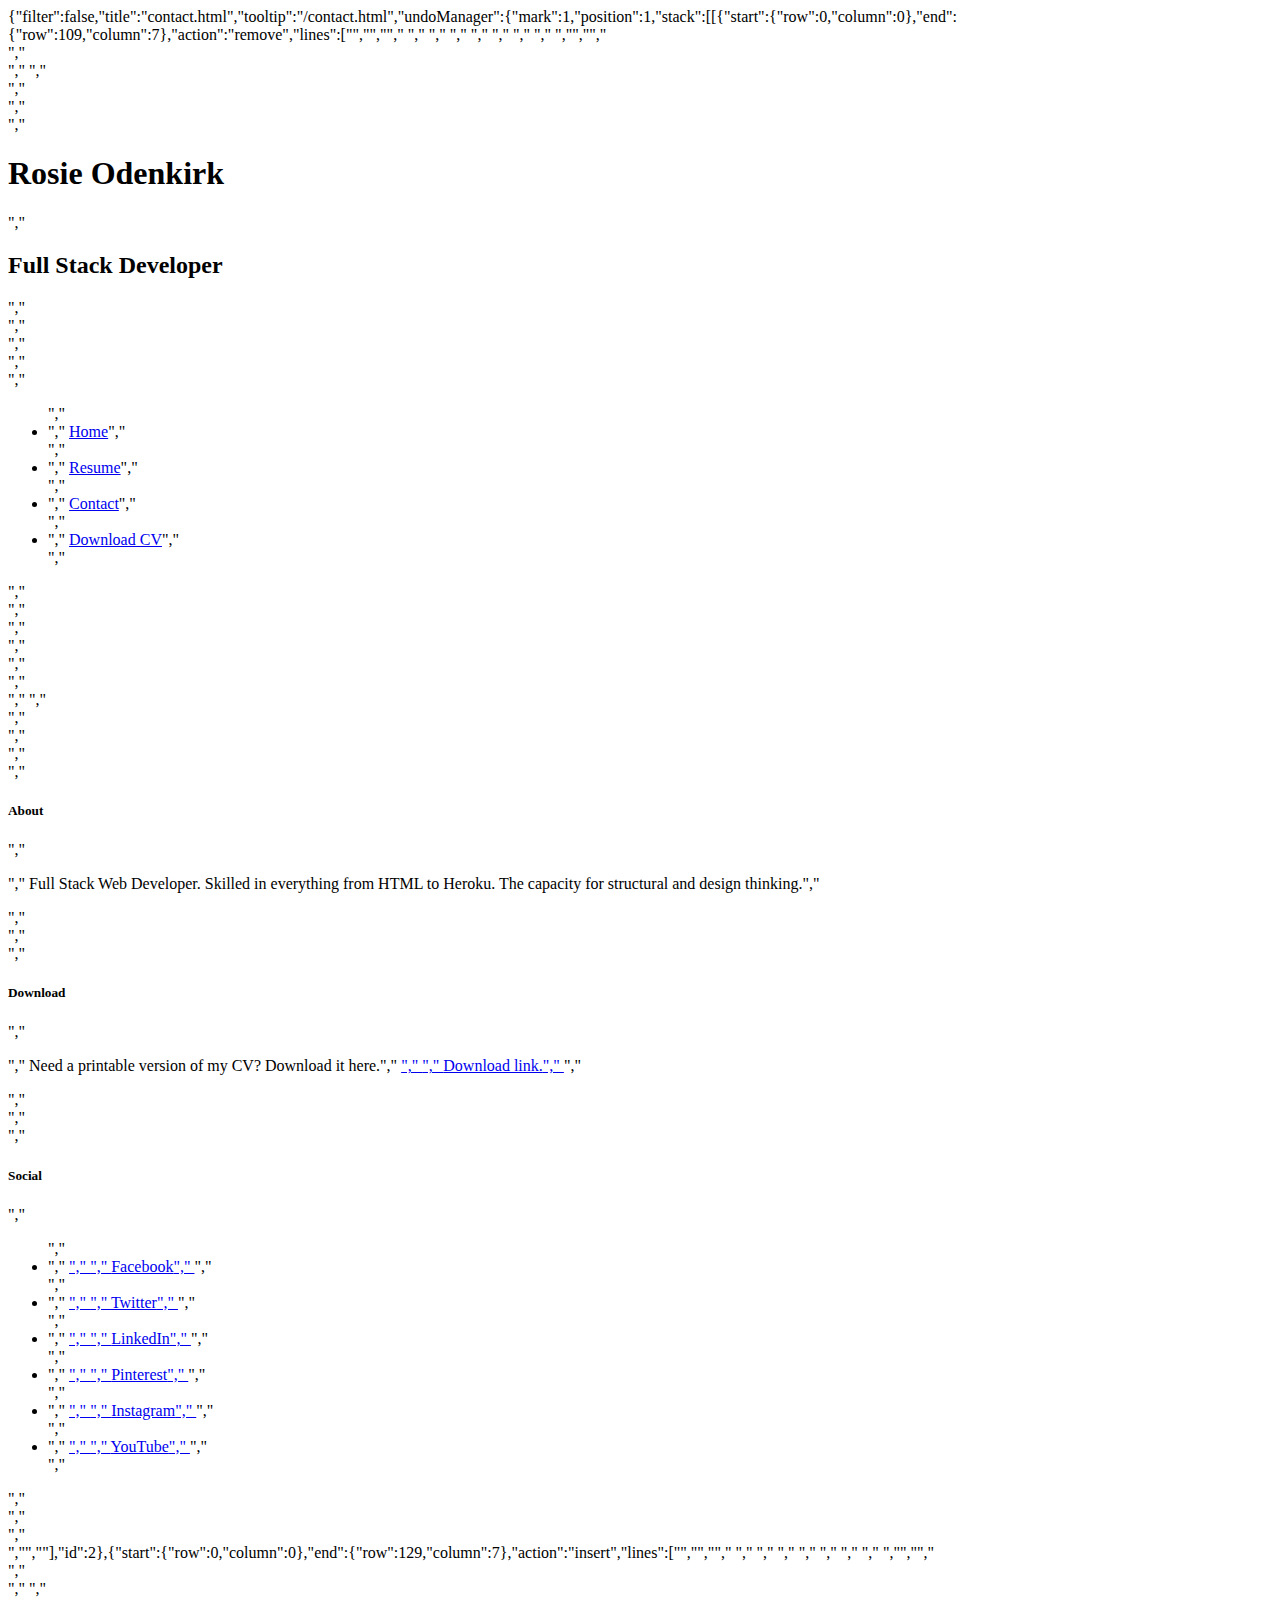
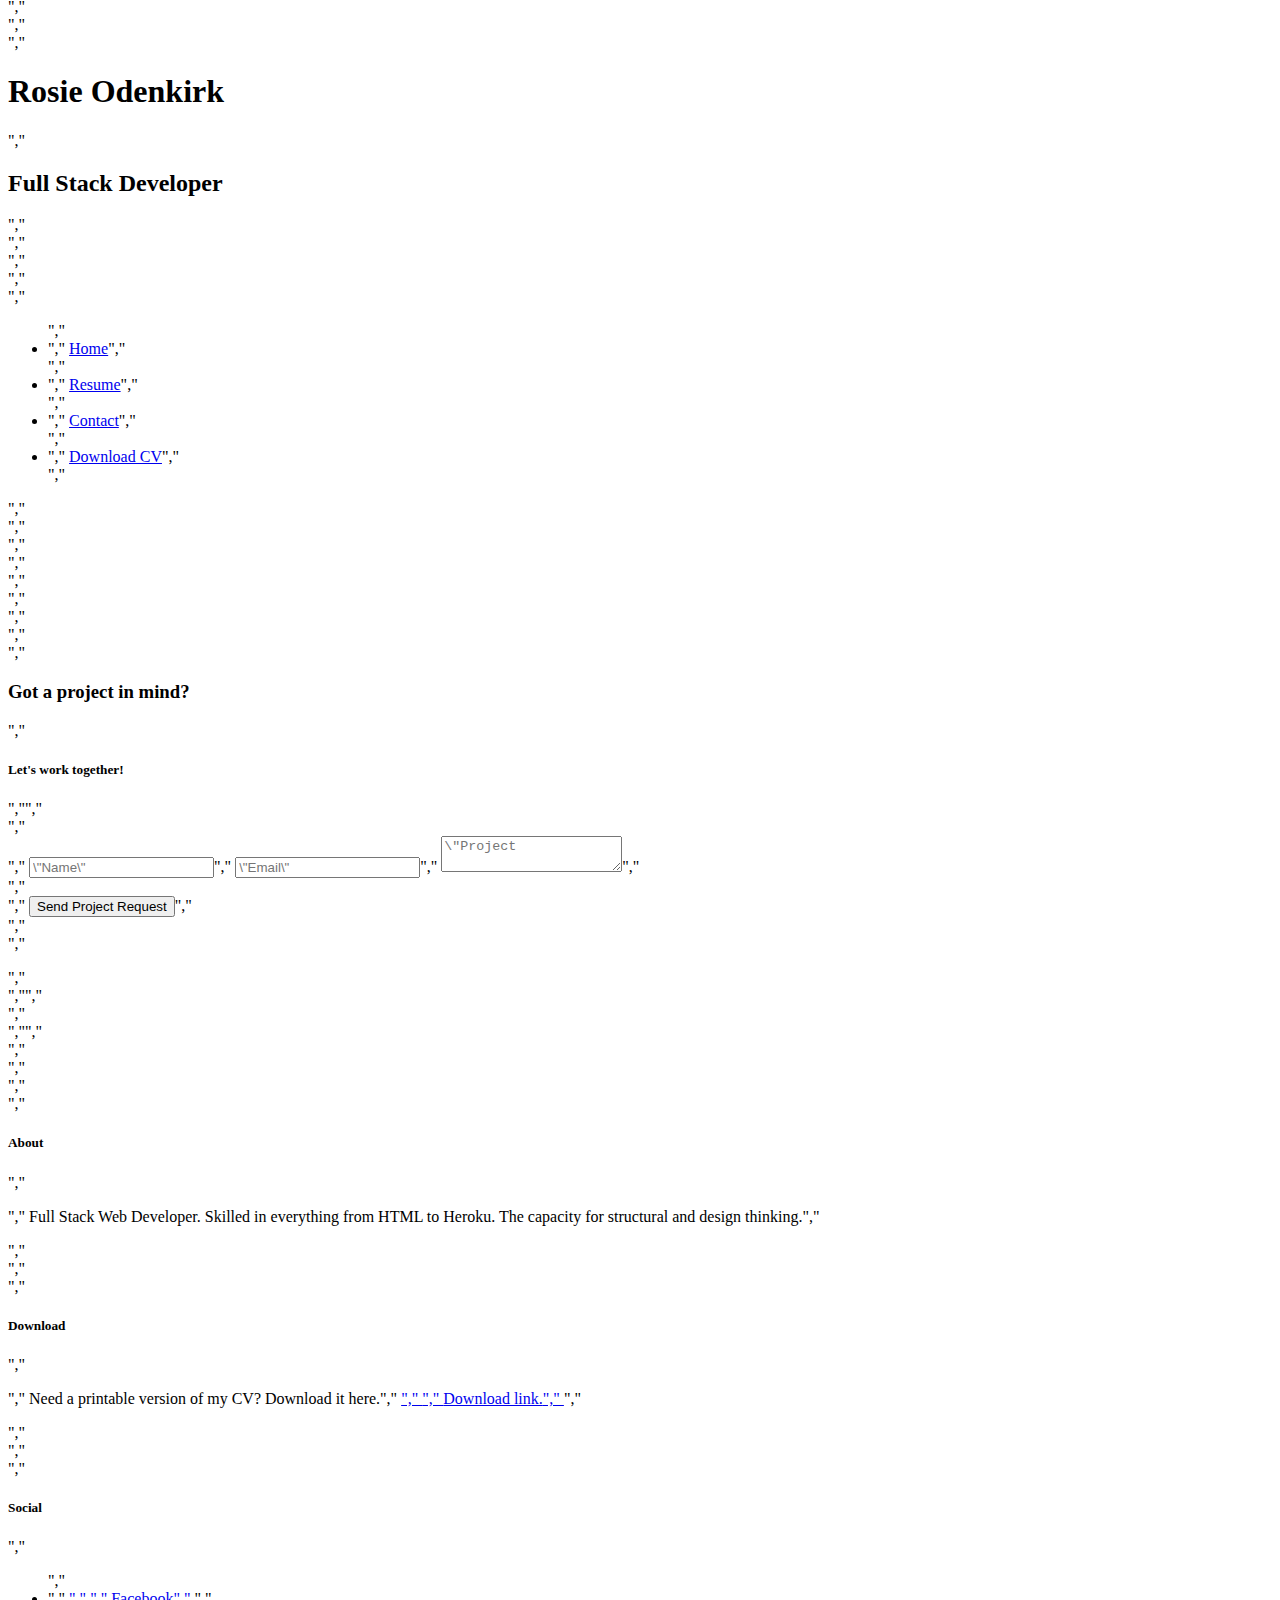
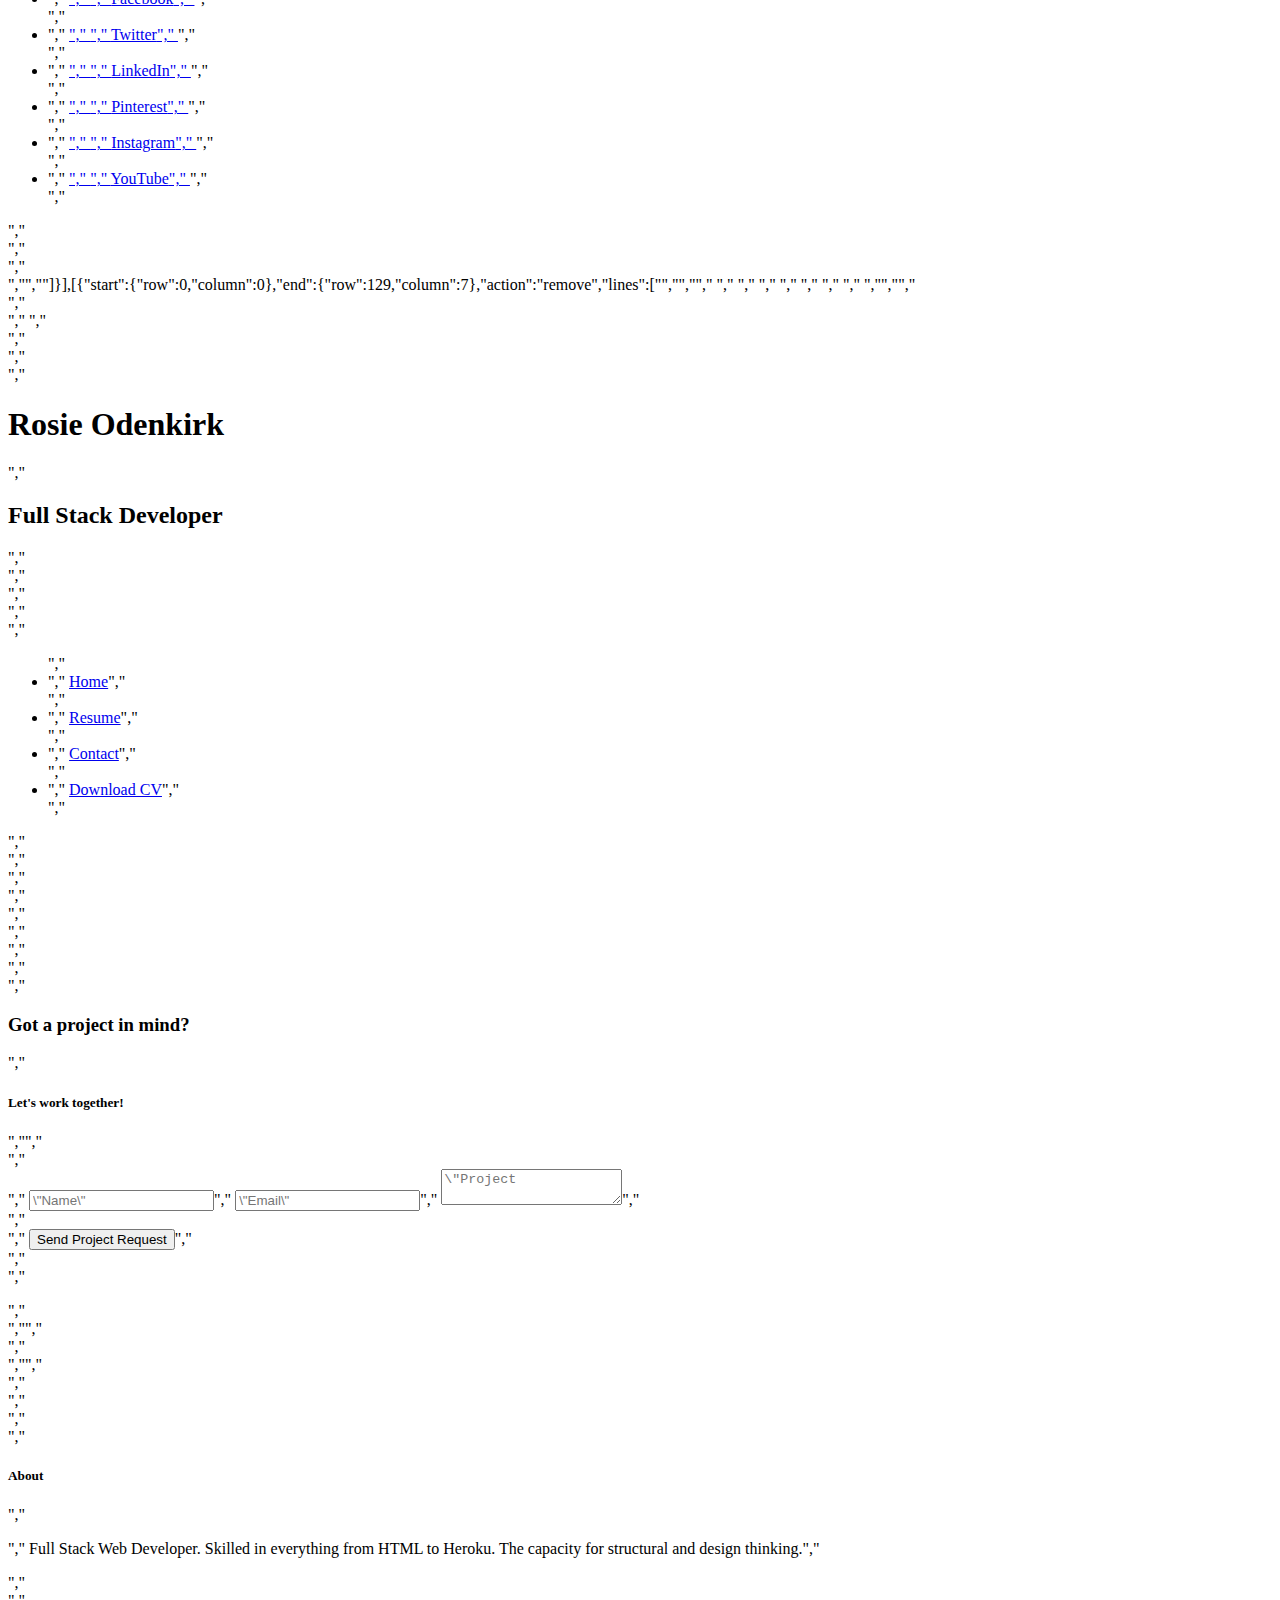
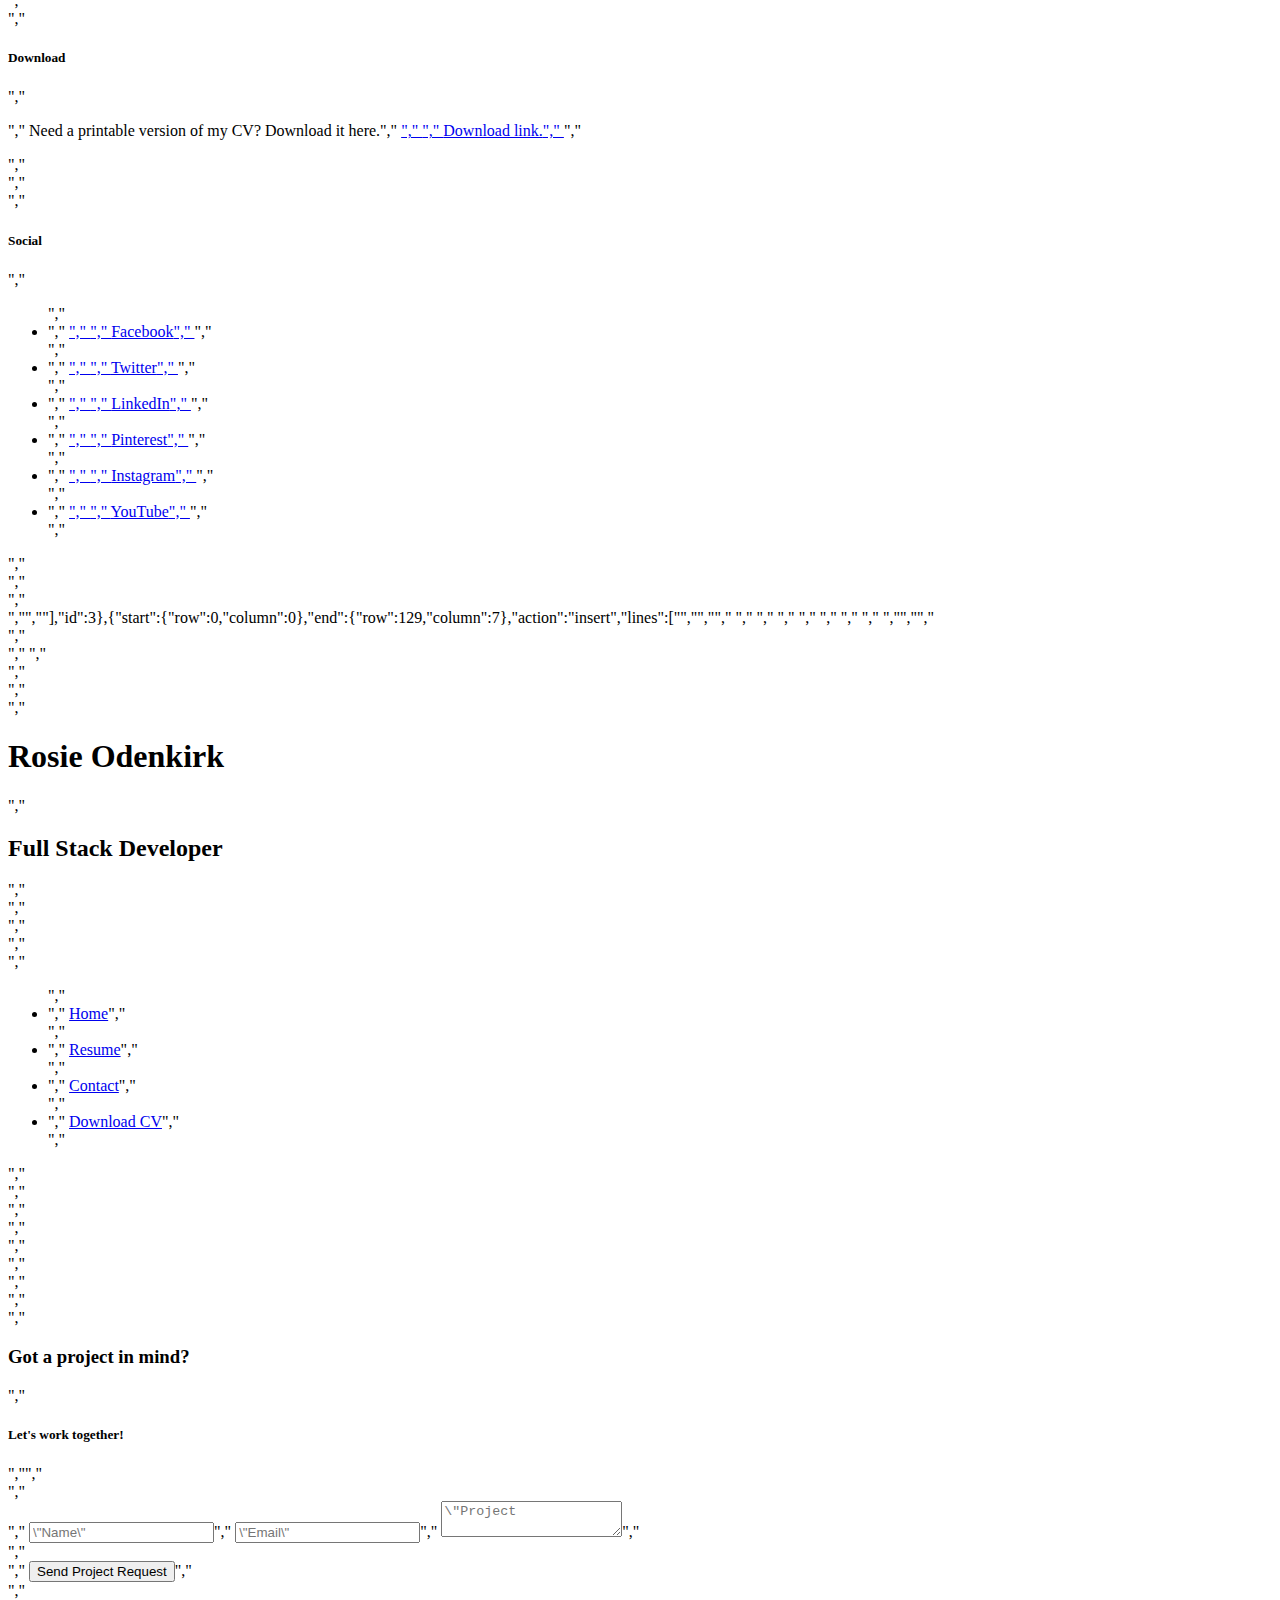
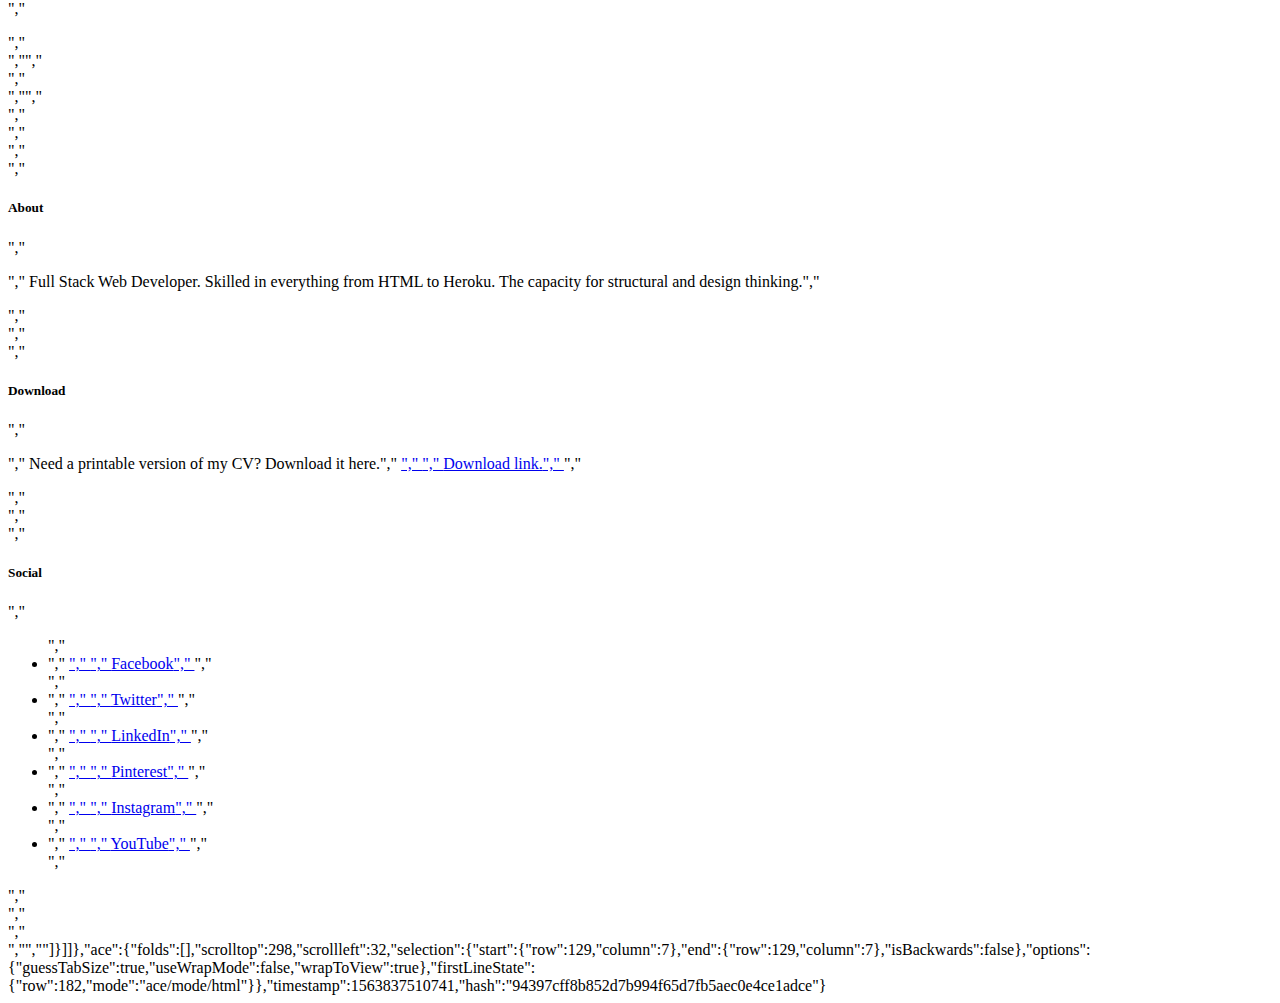
<file: .c9/metadata/environment/contact.html>
{"filter":false,"title":"contact.html","tooltip":"/contact.html","undoManager":{"mark":1,"position":1,"stack":[[{"start":{"row":0,"column":0},"end":{"row":109,"column":7},"action":"remove","lines":["<!DOCTYPE html>","<html lang=\"en\">","<head>","    <meta charset=\"UTF-8\">","    <meta name=\"viewport\" content=\"width=device-width, initial-scale=1.0\">","    <meta http-equiv=\"X-UA-Compatible\" content=\"ie=edge\">","    <link rel=\"stylesheet\" href=\"https://maxcdn.bootstrapcdn.com/bootstrap/4.2.1/css/bootstrap.min.css\" type=\"text/css\" />","    <link rel=\"stylesheet\" href=\"https://maxcdn.bootstrapcdn.com/font-awesome/4.7.0/css/font-awesome.min.css\" type=\"text/css\" />","    <link rel=\"stylesheet\" href=\"https://cdnjs.cloudflare.com/ajax/libs/hover.css/2.1.1/css/hover-min.css\" type=\"text/css\" />","    <link rel=\"stylesheet\" href=\"assets/css/style.css\">","    <title>Document</title>","</head>","<body>","    <header>","        <div class=\"row no-gutters\">","            <a class=\"col-md-4 logo\" href=\"02-index.html\"></a>","            <div class=\"col-md-8\">","                <div class=\"row no-gutters bg-color-name-title\">","                    <div class=\"col heading\">","                        <h1 class=\"name\">Rosie Odenkirk</h1>","                        <h2 class=\"title\"> Full Stack Developer</h2>","                    </div>","                </div>","                <div class=\"row no-gutters\">","                    <div class=\"col\">","                        <ul id=\"nav\" class=\"list-inline menucontainer\">","                            <li class=\"col-6 col-sm-3 list-inline-item ui-menu-color-home menuitem\">","                                <a href=\"#\" class=\"hvr-sweep-to-bottom\"><i class=\"fa fa-home\" aria-hidden=\"true\"></i><span>Home</span></a>","                            </li>","                            <li class=\"col-6 col-sm-3 list-inline-item ui-menu-color-resume menuitem\">","                                <a href=\"#\" class=\"hvr-sweep-to-bottom\"><i class=\"fa fa-graduation-cap\" aria-hidden=\"true\"></i><span>Resume</span></a>","                            </li>","                            <li class=\"col-6 col-sm-3 list-inline-item ui-menu-color-contact menuitem\">","                                <a href=\"#\" class=\"hvr-sweep-to-bottom\"><i class=\"fa fa-comment-o\" aria-hidden=\"true\"></i><span>Contact</span></a>","                            </li>","                            <li class=\"col-6 col-sm-3 list-inline-item ui-menu-color-download menuitem\">","                                <a href=\"#\" class=\"hvr-sweep-to-bottom\"><i class=\"fa fa-download\" aria-hidden=\"true\"></i><span>Download CV</span></a>","                            </li>","                        </ul>","                    </div>","                </div>","            </div>","        </div>","    </header>","    <section>","        ","    </section>","    <footer class=\"container-fluid\">","        <div id=\"footer-details\" class=\"row\">","            <div class=\"col-sm-4\">","                <h5 class=\"uppercase general-sub\">About</h5>","                <p class=\"inline-block\">","                    Full Stack Web Developer. Skilled in everything from HTML to Heroku. The capacity for structural and design thinking.","                </p>","            </div>","            <div class=\"col-sm-4\">","                <h5 class=\"uppercase general-sub\">Download</h5>","                <p class=\"inline-block\">","                    Need a printable version of my CV? Download it here.","                    <a href=\"#\" target=\"_blank\" class=\"cv-pdf\">","                        <i class=\"fa fa-download\" aria-hidden=\"true\"></i>","                        <span class=\"sr-only\">Download link.</span>","                    </a>","                </p>","            </div>","            <div class=\"col-sm-4\">","                <h5 class=\"uppercase general-sub\">Social</h5>","                <ul class=\"list-inline social-links\">","                    <li class=\"list-inline-item\">","                        <a target=\"_blank\" href=\"#\">","                            <i class=\"fa fa-facebook\" aria-hidden=\"true\"></i>","                            <span class=\"sr-only\">Facebook</span>","                        </a>","                    </li>","                    <li class=\"list-inline-item\">","                        <a target=\"_blank\" href=\"#\">","                            <i class=\"fa fa-twitter\" aria-hidden=\"true\"></i>","                            <span class=\"sr-only\">Twitter</span>","                        </a>","                    </li>","                    <li class=\"list-inline-item\">","                        <a target=\"_blank\" href=\"#\">","                            <i class=\"fa fa-linkedin\" aria-hidden=\"true\"></i>","                            <span class=\"sr-only\">LinkedIn</span>","                        </a>","                    </li>","                    <li class=\"list-inline-item\">","                        <a target=\"_blank\" href=\"#\">","                            <i class=\"fa fa-pinterest\" aria-hidden=\"true\"></i>","                            <span class=\"sr-only\">Pinterest</span>","                        </a>","                    </li>","                    <li class=\"list-inline-item\">","                        <a target=\"_blank\" href=\"#\">","                            <i class=\"fa fa-instagram\" aria-hidden=\"true\"></i>","                            <span class=\"sr-only\">Instagram</span>","                        </a>","                    </li>","                    <li class=\"list-inline-item\">","                        <a target=\"_blank\" href=\"#\">","                            <i class=\"fa fa-youtube\" aria-hidden=\"true\"></i>","                            <span class=\"sr-only\">YouTube</span>","                        </a>","                    </li>","                </ul>","            </div>","        </div>","    </footer>","</body>","</html>"],"id":2},{"start":{"row":0,"column":0},"end":{"row":129,"column":7},"action":"insert","lines":["<!DOCTYPE html>","<html lang=\"en\">","<head>","    <meta charset=\"UTF-8\">","    <meta name=\"viewport\" content=\"width=device-width, initial-scale=1.0\">","    <meta http-equiv=\"X-UA-Compatible\" content=\"ie=edge\">","    <link rel=\"stylesheet\" href=\"https://maxcdn.bootstrapcdn.com/bootstrap/4.2.1/css/bootstrap.min.css\" type=\"text/css\" />","    <link rel=\"stylesheet\" href=\"https://maxcdn.bootstrapcdn.com/font-awesome/4.7.0/css/font-awesome.min.css\" type=\"text/css\" />","    <link rel=\"stylesheet\" href=\"https://cdnjs.cloudflare.com/ajax/libs/hover.css/2.1.1/css/hover-min.css\" type=\"text/css\" />","    <link rel=\"stylesheet\" href=\"assets/css/style.css\">","    <title>Rosie</title>","</head>","<body>","    <header>","        <div class=\"row no-gutters\">","            <a class=\"col-md-4 logo\" href=\"02-index.html\"></a>","            <div class=\"col-md-8\">","                <div class=\"row no-gutters bg-color-name-title\">","                    <div class=\"col heading\">","                        <h1 class=\"name\">Rosie Odenkirk</h1>","                        <h2 class=\"title\"> Full Stack Developer</h2>","                    </div>","                </div>","                <div class=\"row no-gutters\">","                    <div class=\"col\">","                        <ul id=\"nav\" class=\"list-inline menucontainer\">","                            <li class=\"col-6 col-sm-3 list-inline-item ui-menu-color-home menuitem\">","                                <a href=\"#\" class=\"hvr-sweep-to-bottom\"><i class=\"fa fa-home\" aria-hidden=\"true\"></i><span>Home</span></a>","                            </li>","                            <li class=\"col-6 col-sm-3 list-inline-item ui-menu-color-resume menuitem\">","                                <a href=\"#\" class=\"hvr-sweep-to-bottom\"><i class=\"fa fa-graduation-cap\" aria-hidden=\"true\"></i><span>Resume</span></a>","                            </li>","                            <li class=\"col-6 col-sm-3 list-inline-item ui-menu-color-contact menuitem\">","                                <a href=\"#\" class=\"hvr-sweep-to-bottom\"><i class=\"fa fa-comment-o\" aria-hidden=\"true\"></i><span>Contact</span></a>","                            </li>","                            <li class=\"col-6 col-sm-3 list-inline-item ui-menu-color-download menuitem\">","                                <a href=\"#\" class=\"hvr-sweep-to-bottom\"><i class=\"fa fa-download\" aria-hidden=\"true\"></i><span>Download CV</span></a>","                            </li>","                        </ul>","                    </div>","                </div>","            </div>","        </div>","    </header>","    <section class=\"container-fluid\">","        <div class=\"row bg-color-contact\">","            <div class=\"col\">","                <h3 class=\"contact-heading uppercase text-center\">Got a project in mind?</h3>","                <h5 class=\"uppercase text-center\">Let's work together!</h5>","","                <div class=\"center-form\">","                    <form>","                        <input type=\"text\" name=\"name\" id=\"fullname\" class=\"form-control\" placeholder=\"Name\" required />","                        <input type=\"email\" name=\"email\" id=\"emailaddress\" class=\"form-control\" placeholder=\"Email\" required />","                        <textarea rows=\"5\" name=\"projectsummary\" id=\"projectsummary\" class=\"form-control\" placeholder=\"Project description\" required></textarea>","                        <div class=\"form-row text-center\">","                            <div class=\"col\">","                                <button type=\"submit\" class=\"btn btn-secondary\">Send Project Request</button>","                            </div>","                        </div>","                    </form>","                </div>","","            </div>","        </div>","","    </section>","    <footer class=\"container-fluid\">","        <div id=\"footer-details\" class=\"row\">","            <div class=\"col-sm-4\">","                <h5 class=\"uppercase general-sub\">About</h5>","                <p class=\"inline-block\">","                    Full Stack Web Developer. Skilled in everything from HTML to Heroku. The capacity for structural and design thinking.","                </p>","            </div>","            <div class=\"col-sm-4\">","                <h5 class=\"uppercase general-sub\">Download</h5>","                <p class=\"inline-block\">","                    Need a printable version of my CV? Download it here.","                    <a href=\"#\" target=\"_blank\" class=\"cv-pdf\">","                        <i class=\"fa fa-download\" aria-hidden=\"true\"></i>","                        <span class=\"sr-only\">Download link.</span>","                    </a>","                </p>","            </div>","            <div class=\"col-sm-4\">","                <h5 class=\"uppercase general-sub\">Social</h5>","                <ul class=\"list-inline social-links\">","                    <li class=\"list-inline-item\">","                        <a target=\"_blank\" href=\"#\">","                            <i class=\"fa fa-facebook\" aria-hidden=\"true\"></i>","                            <span class=\"sr-only\">Facebook</span>","                        </a>","                    </li>","                    <li class=\"list-inline-item\">","                        <a target=\"_blank\" href=\"#\">","                            <i class=\"fa fa-twitter\" aria-hidden=\"true\"></i>","                            <span class=\"sr-only\">Twitter</span>","                        </a>","                    </li>","                    <li class=\"list-inline-item\">","                        <a target=\"_blank\" href=\"#\">","                            <i class=\"fa fa-linkedin\" aria-hidden=\"true\"></i>","                            <span class=\"sr-only\">LinkedIn</span>","                        </a>","                    </li>","                    <li class=\"list-inline-item\">","                        <a target=\"_blank\" href=\"#\">","                            <i class=\"fa fa-pinterest\" aria-hidden=\"true\"></i>","                            <span class=\"sr-only\">Pinterest</span>","                        </a>","                    </li>","                    <li class=\"list-inline-item\">","                        <a target=\"_blank\" href=\"#\">","                            <i class=\"fa fa-instagram\" aria-hidden=\"true\"></i>","                            <span class=\"sr-only\">Instagram</span>","                        </a>","                    </li>","                    <li class=\"list-inline-item\">","                        <a target=\"_blank\" href=\"#\">","                            <i class=\"fa fa-youtube\" aria-hidden=\"true\"></i>","                            <span class=\"sr-only\">YouTube</span>","                        </a>","                    </li>","                </ul>","            </div>","        </div>","    </footer>","</body>","</html>"]}],[{"start":{"row":0,"column":0},"end":{"row":129,"column":7},"action":"remove","lines":["<!DOCTYPE html>","<html lang=\"en\">","<head>","    <meta charset=\"UTF-8\">","    <meta name=\"viewport\" content=\"width=device-width, initial-scale=1.0\">","    <meta http-equiv=\"X-UA-Compatible\" content=\"ie=edge\">","    <link rel=\"stylesheet\" href=\"https://maxcdn.bootstrapcdn.com/bootstrap/4.2.1/css/bootstrap.min.css\" type=\"text/css\" />","    <link rel=\"stylesheet\" href=\"https://maxcdn.bootstrapcdn.com/font-awesome/4.7.0/css/font-awesome.min.css\" type=\"text/css\" />","    <link rel=\"stylesheet\" href=\"https://cdnjs.cloudflare.com/ajax/libs/hover.css/2.1.1/css/hover-min.css\" type=\"text/css\" />","    <link rel=\"stylesheet\" href=\"assets/css/style.css\">","    <title>Rosie</title>","</head>","<body>","    <header>","        <div class=\"row no-gutters\">","            <a class=\"col-md-4 logo\" href=\"02-index.html\"></a>","            <div class=\"col-md-8\">","                <div class=\"row no-gutters bg-color-name-title\">","                    <div class=\"col heading\">","                        <h1 class=\"name\">Rosie Odenkirk</h1>","                        <h2 class=\"title\"> Full Stack Developer</h2>","                    </div>","                </div>","                <div class=\"row no-gutters\">","                    <div class=\"col\">","                        <ul id=\"nav\" class=\"list-inline menucontainer\">","                            <li class=\"col-6 col-sm-3 list-inline-item ui-menu-color-home menuitem\">","                                <a href=\"#\" class=\"hvr-sweep-to-bottom\"><i class=\"fa fa-home\" aria-hidden=\"true\"></i><span>Home</span></a>","                            </li>","                            <li class=\"col-6 col-sm-3 list-inline-item ui-menu-color-resume menuitem\">","                                <a href=\"#\" class=\"hvr-sweep-to-bottom\"><i class=\"fa fa-graduation-cap\" aria-hidden=\"true\"></i><span>Resume</span></a>","                            </li>","                            <li class=\"col-6 col-sm-3 list-inline-item ui-menu-color-contact menuitem\">","                                <a href=\"#\" class=\"hvr-sweep-to-bottom\"><i class=\"fa fa-comment-o\" aria-hidden=\"true\"></i><span>Contact</span></a>","                            </li>","                            <li class=\"col-6 col-sm-3 list-inline-item ui-menu-color-download menuitem\">","                                <a href=\"#\" class=\"hvr-sweep-to-bottom\"><i class=\"fa fa-download\" aria-hidden=\"true\"></i><span>Download CV</span></a>","                            </li>","                        </ul>","                    </div>","                </div>","            </div>","        </div>","    </header>","    <section class=\"container-fluid\">","        <div class=\"row bg-color-contact\">","            <div class=\"col\">","                <h3 class=\"contact-heading uppercase text-center\">Got a project in mind?</h3>","                <h5 class=\"uppercase text-center\">Let's work together!</h5>","","                <div class=\"center-form\">","                    <form>","                        <input type=\"text\" name=\"name\" id=\"fullname\" class=\"form-control\" placeholder=\"Name\" required />","                        <input type=\"email\" name=\"email\" id=\"emailaddress\" class=\"form-control\" placeholder=\"Email\" required />","                        <textarea rows=\"5\" name=\"projectsummary\" id=\"projectsummary\" class=\"form-control\" placeholder=\"Project description\" required></textarea>","                        <div class=\"form-row text-center\">","                            <div class=\"col\">","                                <button type=\"submit\" class=\"btn btn-secondary\">Send Project Request</button>","                            </div>","                        </div>","                    </form>","                </div>","","            </div>","        </div>","","    </section>","    <footer class=\"container-fluid\">","        <div id=\"footer-details\" class=\"row\">","            <div class=\"col-sm-4\">","                <h5 class=\"uppercase general-sub\">About</h5>","                <p class=\"inline-block\">","                    Full Stack Web Developer. Skilled in everything from HTML to Heroku. The capacity for structural and design thinking.","                </p>","            </div>","            <div class=\"col-sm-4\">","                <h5 class=\"uppercase general-sub\">Download</h5>","                <p class=\"inline-block\">","                    Need a printable version of my CV? Download it here.","                    <a href=\"#\" target=\"_blank\" class=\"cv-pdf\">","                        <i class=\"fa fa-download\" aria-hidden=\"true\"></i>","                        <span class=\"sr-only\">Download link.</span>","                    </a>","                </p>","            </div>","            <div class=\"col-sm-4\">","                <h5 class=\"uppercase general-sub\">Social</h5>","                <ul class=\"list-inline social-links\">","                    <li class=\"list-inline-item\">","                        <a target=\"_blank\" href=\"#\">","                            <i class=\"fa fa-facebook\" aria-hidden=\"true\"></i>","                            <span class=\"sr-only\">Facebook</span>","                        </a>","                    </li>","                    <li class=\"list-inline-item\">","                        <a target=\"_blank\" href=\"#\">","                            <i class=\"fa fa-twitter\" aria-hidden=\"true\"></i>","                            <span class=\"sr-only\">Twitter</span>","                        </a>","                    </li>","                    <li class=\"list-inline-item\">","                        <a target=\"_blank\" href=\"#\">","                            <i class=\"fa fa-linkedin\" aria-hidden=\"true\"></i>","                            <span class=\"sr-only\">LinkedIn</span>","                        </a>","                    </li>","                    <li class=\"list-inline-item\">","                        <a target=\"_blank\" href=\"#\">","                            <i class=\"fa fa-pinterest\" aria-hidden=\"true\"></i>","                            <span class=\"sr-only\">Pinterest</span>","                        </a>","                    </li>","                    <li class=\"list-inline-item\">","                        <a target=\"_blank\" href=\"#\">","                            <i class=\"fa fa-instagram\" aria-hidden=\"true\"></i>","                            <span class=\"sr-only\">Instagram</span>","                        </a>","                    </li>","                    <li class=\"list-inline-item\">","                        <a target=\"_blank\" href=\"#\">","                            <i class=\"fa fa-youtube\" aria-hidden=\"true\"></i>","                            <span class=\"sr-only\">YouTube</span>","                        </a>","                    </li>","                </ul>","            </div>","        </div>","    </footer>","</body>","</html>"],"id":3},{"start":{"row":0,"column":0},"end":{"row":129,"column":7},"action":"insert","lines":["<!DOCTYPE html>","<html lang=\"en\">","<head>","    <meta charset=\"UTF-8\">","    <meta name=\"viewport\" content=\"width=device-width, initial-scale=1.0\">","    <meta http-equiv=\"X-UA-Compatible\" content=\"ie=edge\">","    <link rel=\"stylesheet\" href=\"https://maxcdn.bootstrapcdn.com/bootstrap/4.2.1/css/bootstrap.min.css\" type=\"text/css\" />","    <link rel=\"stylesheet\" href=\"https://maxcdn.bootstrapcdn.com/font-awesome/4.7.0/css/font-awesome.min.css\" type=\"text/css\" />","    <link rel=\"stylesheet\" href=\"https://cdnjs.cloudflare.com/ajax/libs/hover.css/2.1.1/css/hover-min.css\" type=\"text/css\" />","    <link rel=\"stylesheet\" href=\"assets/css/style.css\">","    <title>Rosie</title>","</head>","<body>","    <header>","        <div class=\"row no-gutters\">","            <a class=\"col-md-4 logo\" href=\"02-index.html\"></a>","            <div class=\"col-md-8\">","                <div class=\"row no-gutters bg-color-name-title\">","                    <div class=\"col heading\">","                        <h1 class=\"name\">Rosie Odenkirk</h1>","                        <h2 class=\"title\"> Full Stack Developer</h2>","                    </div>","                </div>","                <div class=\"row no-gutters\">","                    <div class=\"col\">","                        <ul id=\"nav\" class=\"list-inline menucontainer\">","                            <li class=\"col-6 col-sm-3 list-inline-item ui-menu-color-home menuitem\">","                                <a href=\"index.html\" class=\"hvr-sweep-to-bottom\"><i class=\"fa fa-home\" aria-hidden=\"true\"></i><span>Home</span></a>","                            </li>","                            <li class=\"col-6 col-sm-3 list-inline-item ui-menu-color-resume menuitem\">","                                <a href=\"resume.html\" class=\"hvr-sweep-to-bottom\"><i class=\"fa fa-graduation-cap\" aria-hidden=\"true\"></i><span>Resume</span></a>","                            </li>","                            <li class=\"col-6 col-sm-3 list-inline-item ui-menu-color-contact menuitem\">","                                <a href=\"contact.html\" class=\"hvr-sweep-to-bottom\"><i class=\"fa fa-comment-o\" aria-hidden=\"true\"></i><span>Contact</span></a>","                            </li>","                            <li class=\"col-6 col-sm-3 list-inline-item ui-menu-color-download menuitem\">","                                <a href=\"assets/cv/sample-cv.pdf\" target=\"_blank\" class=\"hvr-sweep-to-bottom\"><i class=\"fa fa-download\" aria-hidden=\"true\"></i><span>Download CV</span></a>","                            </li>","                        </ul>","                    </div>","                </div>","            </div>","        </div>","    </header>","    <section class=\"container-fluid\">","        <div class=\"row bg-color-contact\">","            <div class=\"col\">","                <h3 class=\"contact-heading uppercase text-center\">Got a project in mind?</h3>","                <h5 class=\"uppercase text-center\">Let's work together!</h5>","","                <div class=\"center-form\">","                    <form>","                        <input type=\"text\" name=\"name\" id=\"fullname\" class=\"form-control\" placeholder=\"Name\" required />","                        <input type=\"email\" name=\"email\" id=\"emailaddress\" class=\"form-control\" placeholder=\"Email\" required />","                        <textarea rows=\"5\" name=\"projectsummary\" id=\"projectsummary\" class=\"form-control\" placeholder=\"Project description\" required></textarea>","                        <div class=\"form-row text-center\">","                            <div class=\"col\">","                                <button type=\"submit\" class=\"btn btn-secondary\">Send Project Request</button>","                            </div>","                        </div>","                    </form>","                </div>","","            </div>","        </div>","","    </section>","    <footer class=\"container-fluid\">","        <div id=\"footer-details\" class=\"row\">","            <div class=\"col-sm-4\">","                <h5 class=\"uppercase general-sub\">About</h5>","                <p class=\"inline-block\">","                    Full Stack Web Developer. Skilled in everything from HTML to Heroku. The capacity for structural and design thinking.","                </p>","            </div>","            <div class=\"col-sm-4\">","                <h5 class=\"uppercase general-sub\">Download</h5>","                <p class=\"inline-block\">","                    Need a printable version of my CV? Download it here.","                    <a href=\"assets/cv/sample-cv.pdf\" target=\"_blank\" class=\"cv-pdf\">","                        <i class=\"fa fa-download\" aria-hidden=\"true\"></i>","                        <span class=\"sr-only\">Download link.</span>","                    </a>","                </p>","            </div>","            <div class=\"col-sm-4\">","                <h5 class=\"uppercase general-sub\">Social</h5>","                <ul class=\"list-inline social-links\">","                    <li class=\"list-inline-item\">","                        <a target=\"_blank\" href=\"#\">","                            <i class=\"fa fa-facebook\" aria-hidden=\"true\"></i>","                            <span class=\"sr-only\">Facebook</span>","                        </a>","                    </li>","                    <li class=\"list-inline-item\">","                        <a target=\"_blank\" href=\"#\">","                            <i class=\"fa fa-twitter\" aria-hidden=\"true\"></i>","                            <span class=\"sr-only\">Twitter</span>","                        </a>","                    </li>","                    <li class=\"list-inline-item\">","                        <a target=\"_blank\" href=\"#\">","                            <i class=\"fa fa-linkedin\" aria-hidden=\"true\"></i>","                            <span class=\"sr-only\">LinkedIn</span>","                        </a>","                    </li>","                    <li class=\"list-inline-item\">","                        <a target=\"_blank\" href=\"#\">","                            <i class=\"fa fa-pinterest\" aria-hidden=\"true\"></i>","                            <span class=\"sr-only\">Pinterest</span>","                        </a>","                    </li>","                    <li class=\"list-inline-item\">","                        <a target=\"_blank\" href=\"#\">","                            <i class=\"fa fa-instagram\" aria-hidden=\"true\"></i>","                            <span class=\"sr-only\">Instagram</span>","                        </a>","                    </li>","                    <li class=\"list-inline-item\">","                        <a target=\"_blank\" href=\"#\">","                            <i class=\"fa fa-youtube\" aria-hidden=\"true\"></i>","                            <span class=\"sr-only\">YouTube</span>","                        </a>","                    </li>","                </ul>","            </div>","        </div>","    </footer>","</body>","</html>"]}]]},"ace":{"folds":[],"scrolltop":298,"scrollleft":32,"selection":{"start":{"row":129,"column":7},"end":{"row":129,"column":7},"isBackwards":false},"options":{"guessTabSize":true,"useWrapMode":false,"wrapToView":true},"firstLineState":{"row":182,"mode":"ace/mode/html"}},"timestamp":1563837510741,"hash":"94397cff8b852d7b994f65d7fb5aec0e4ce1adce"}
</file>
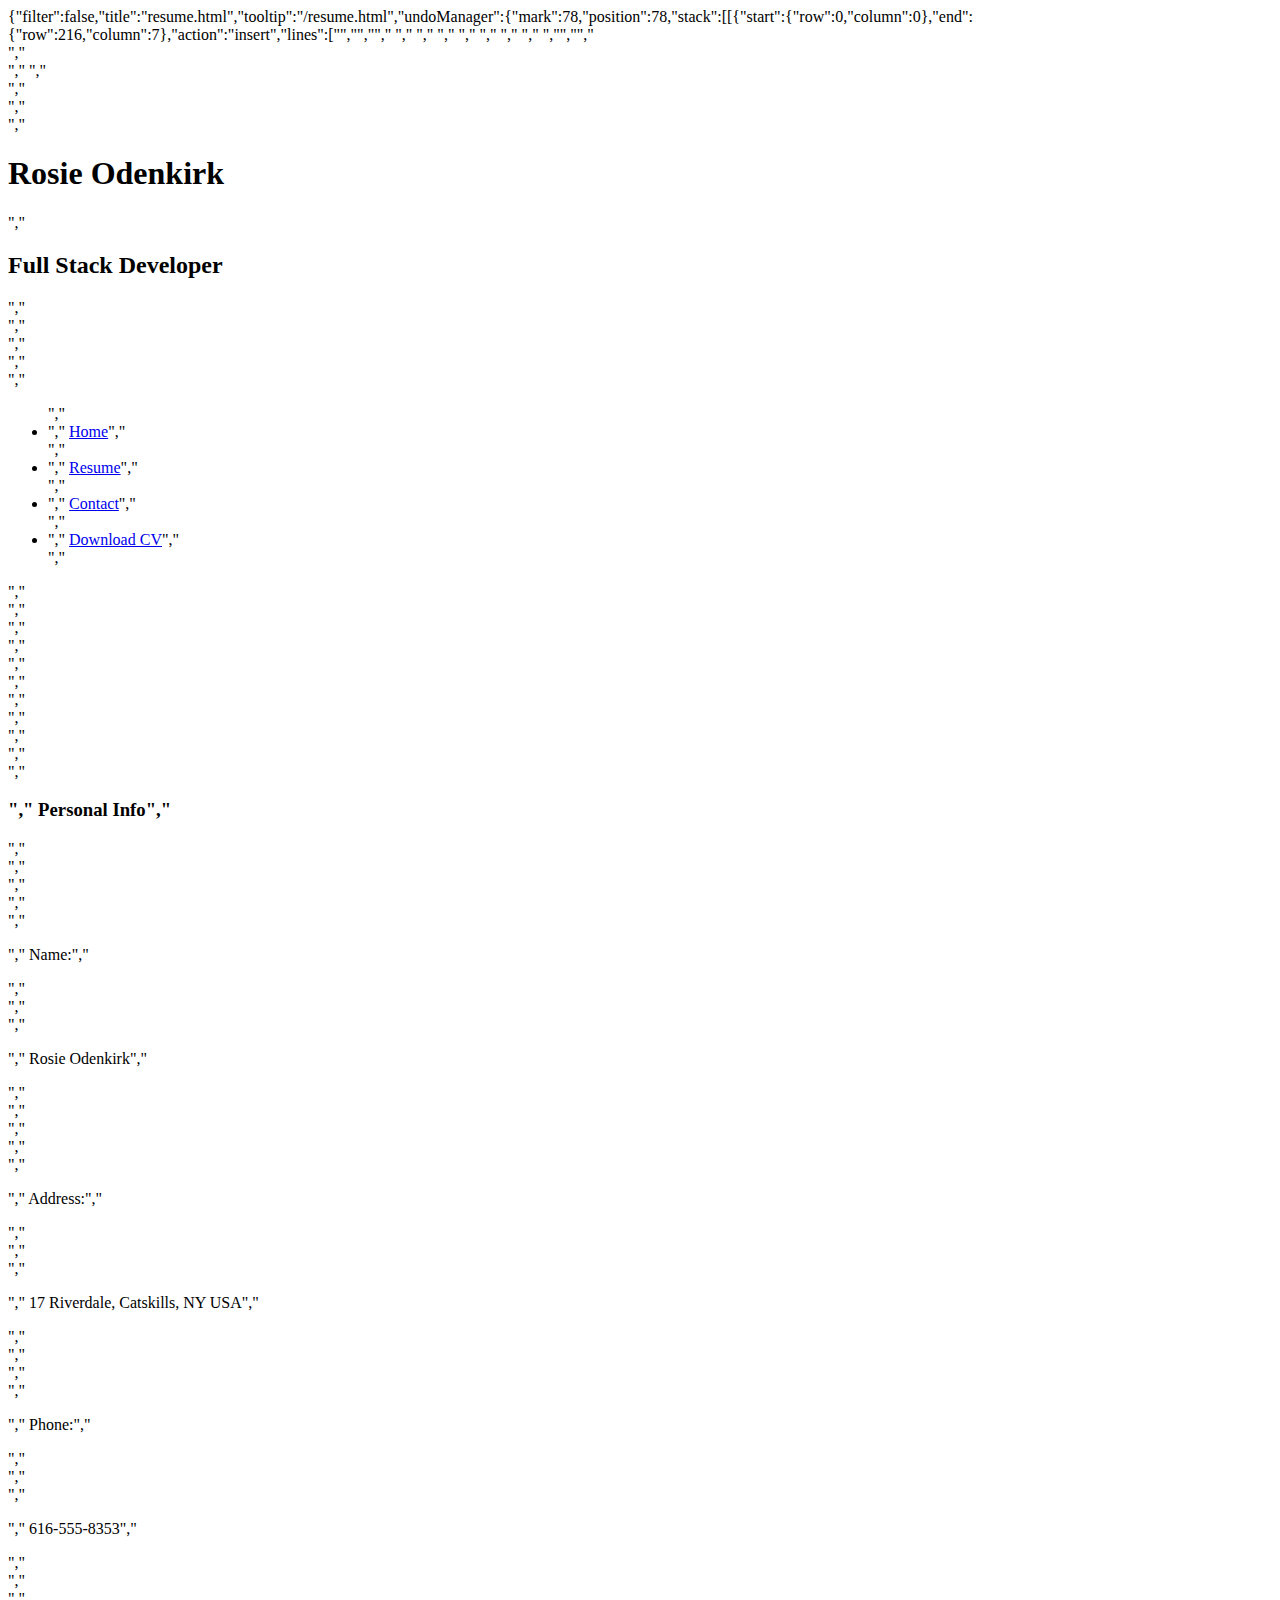
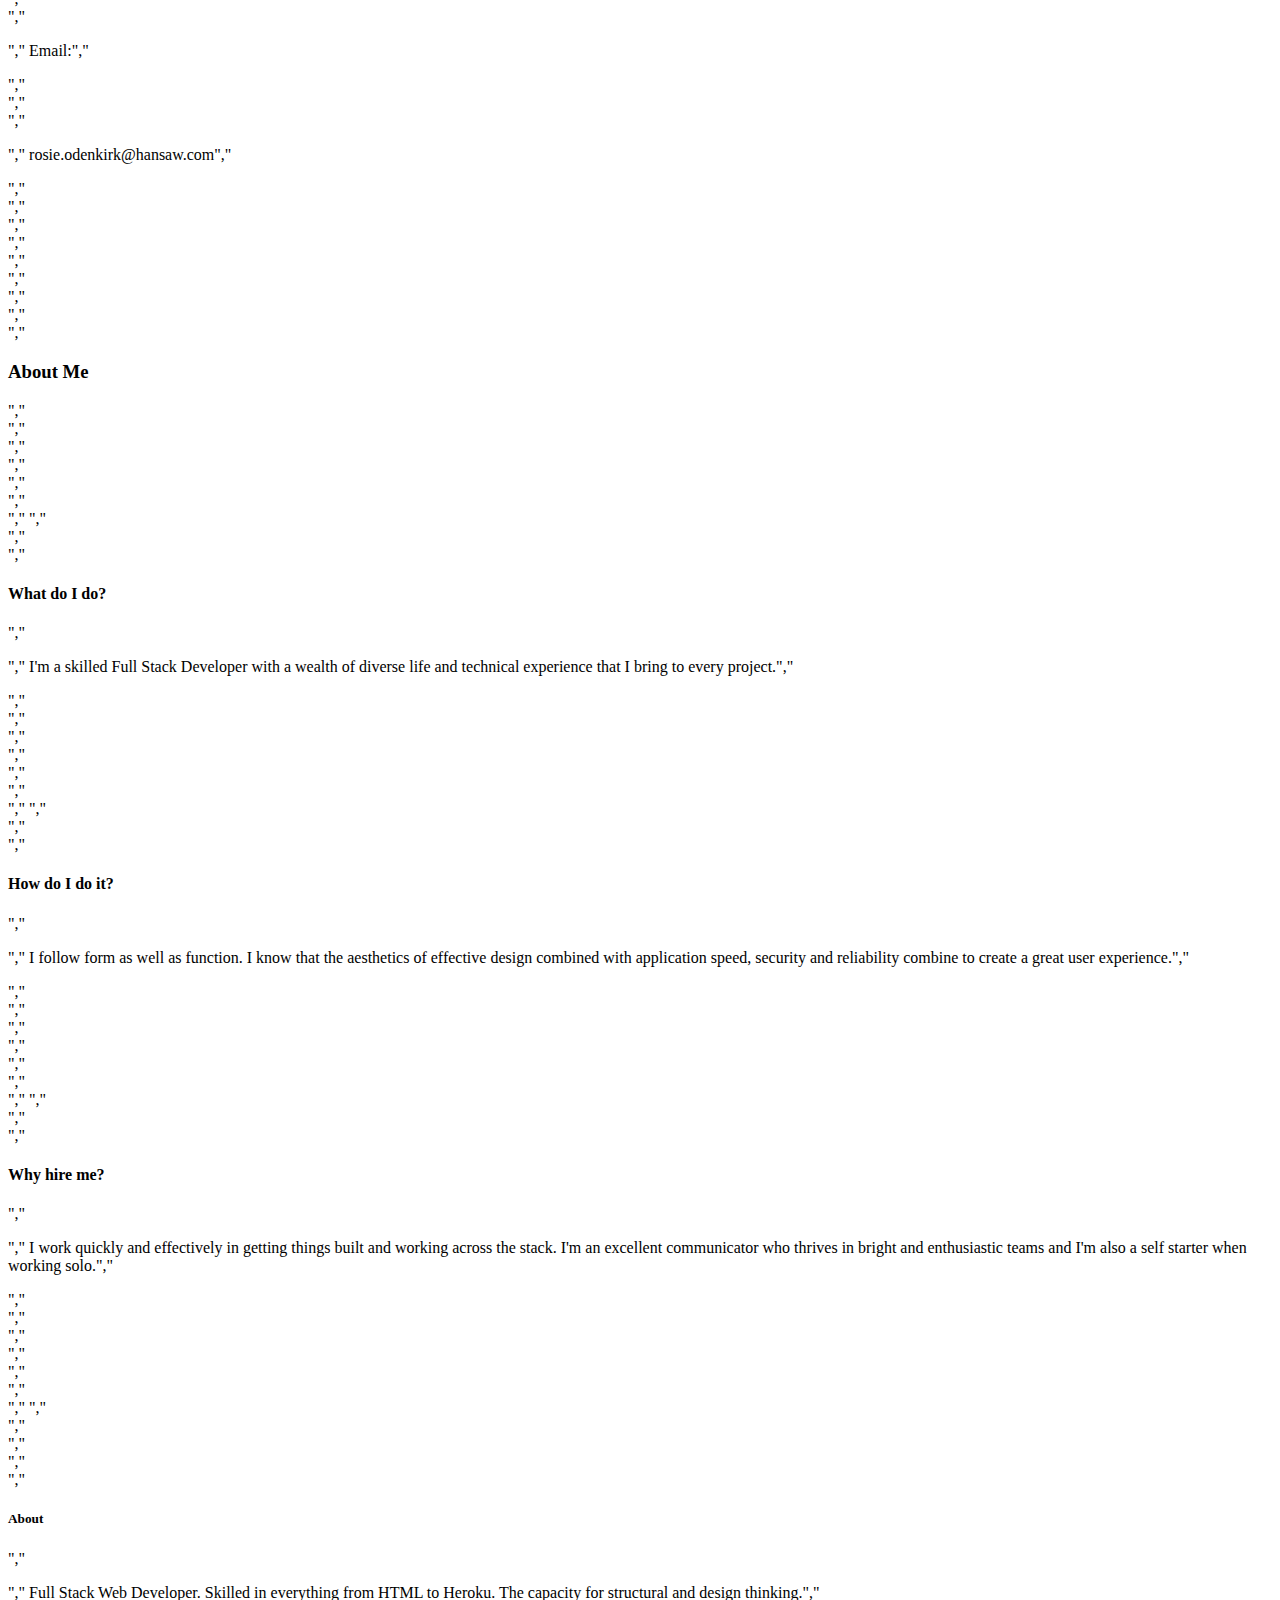
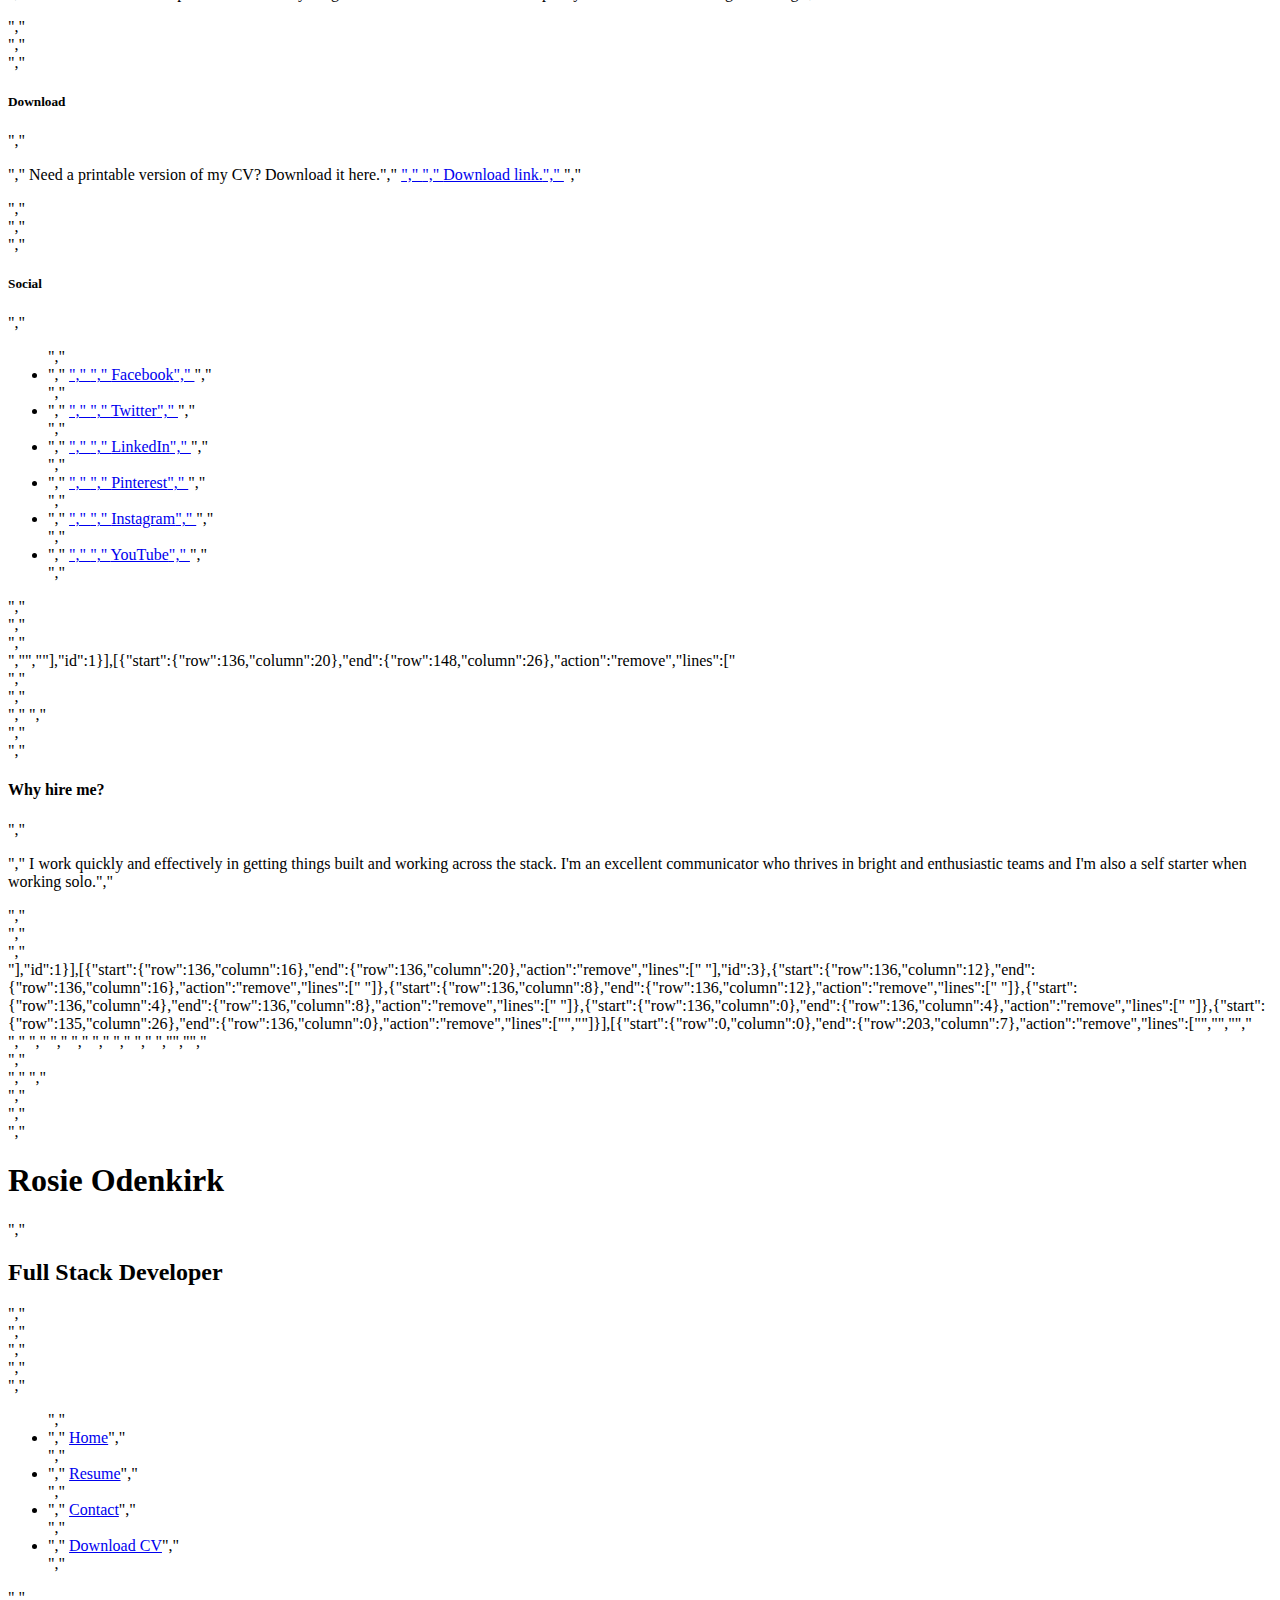
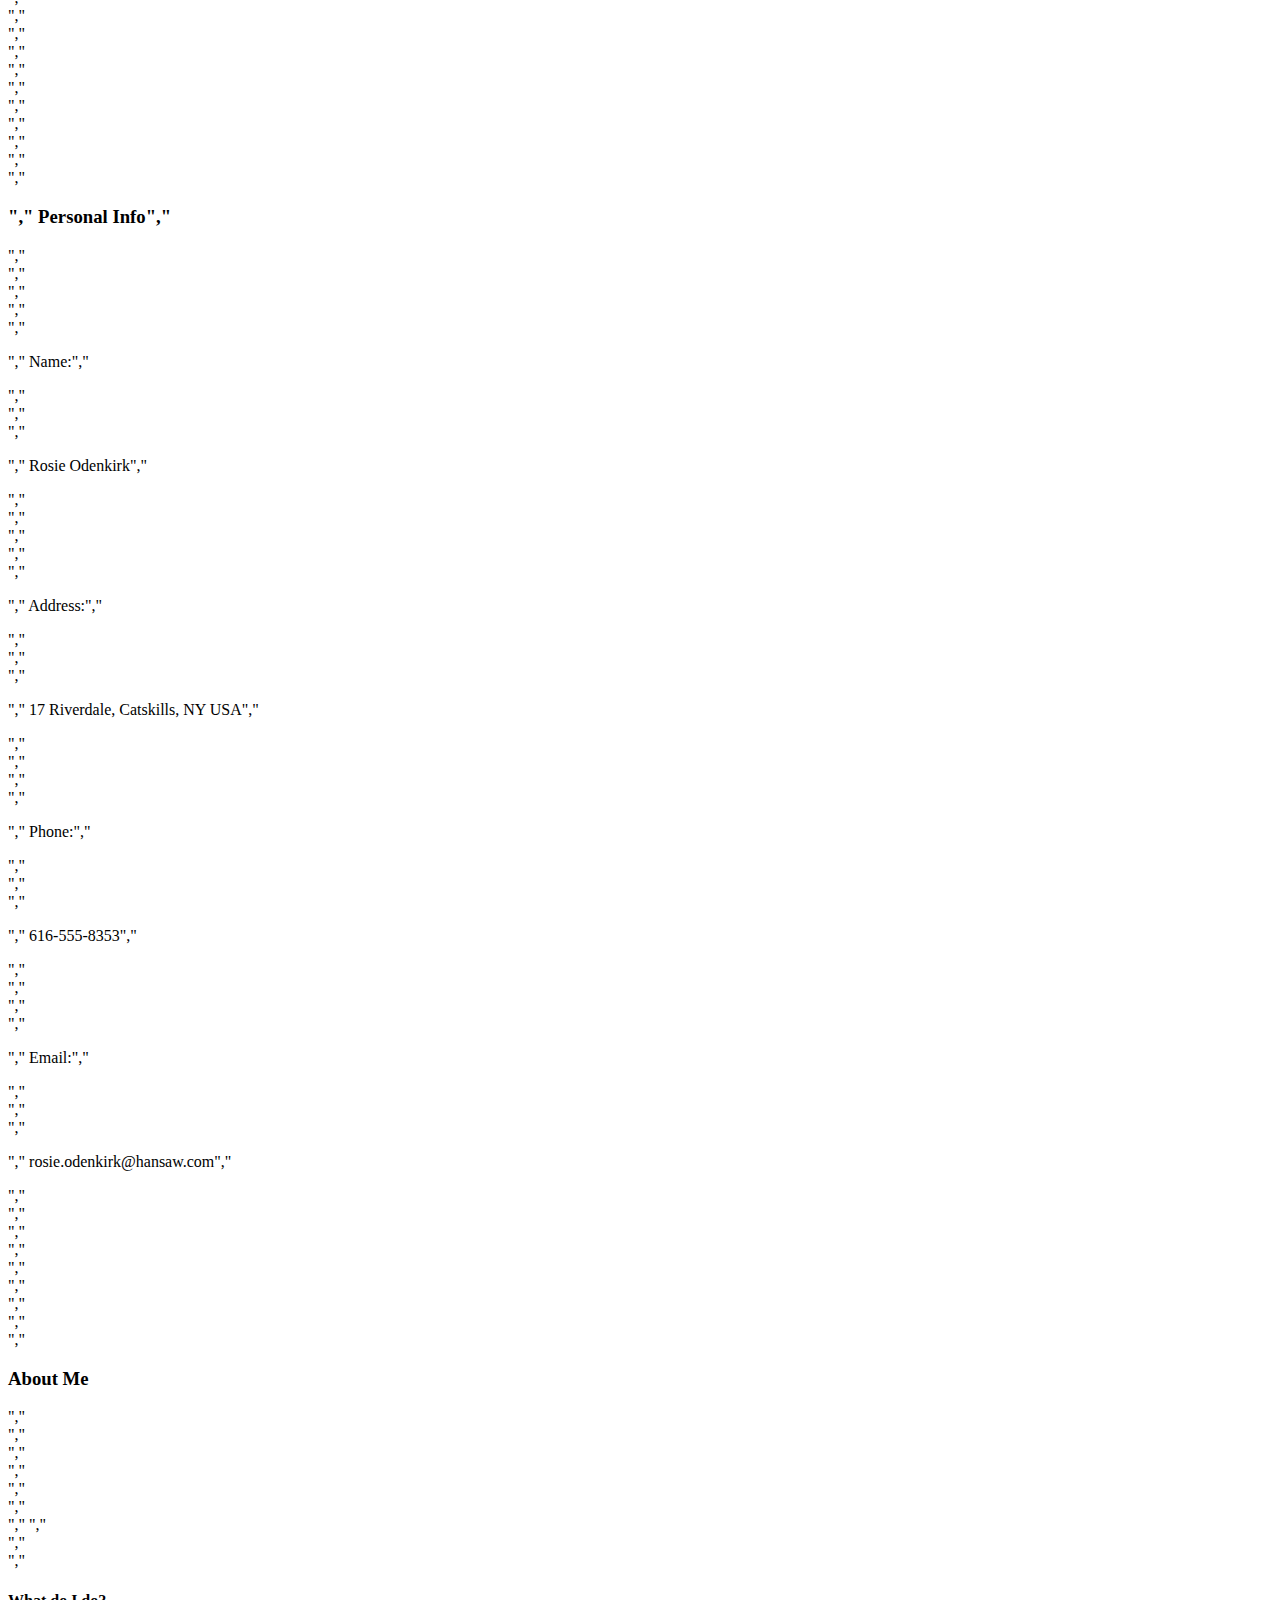
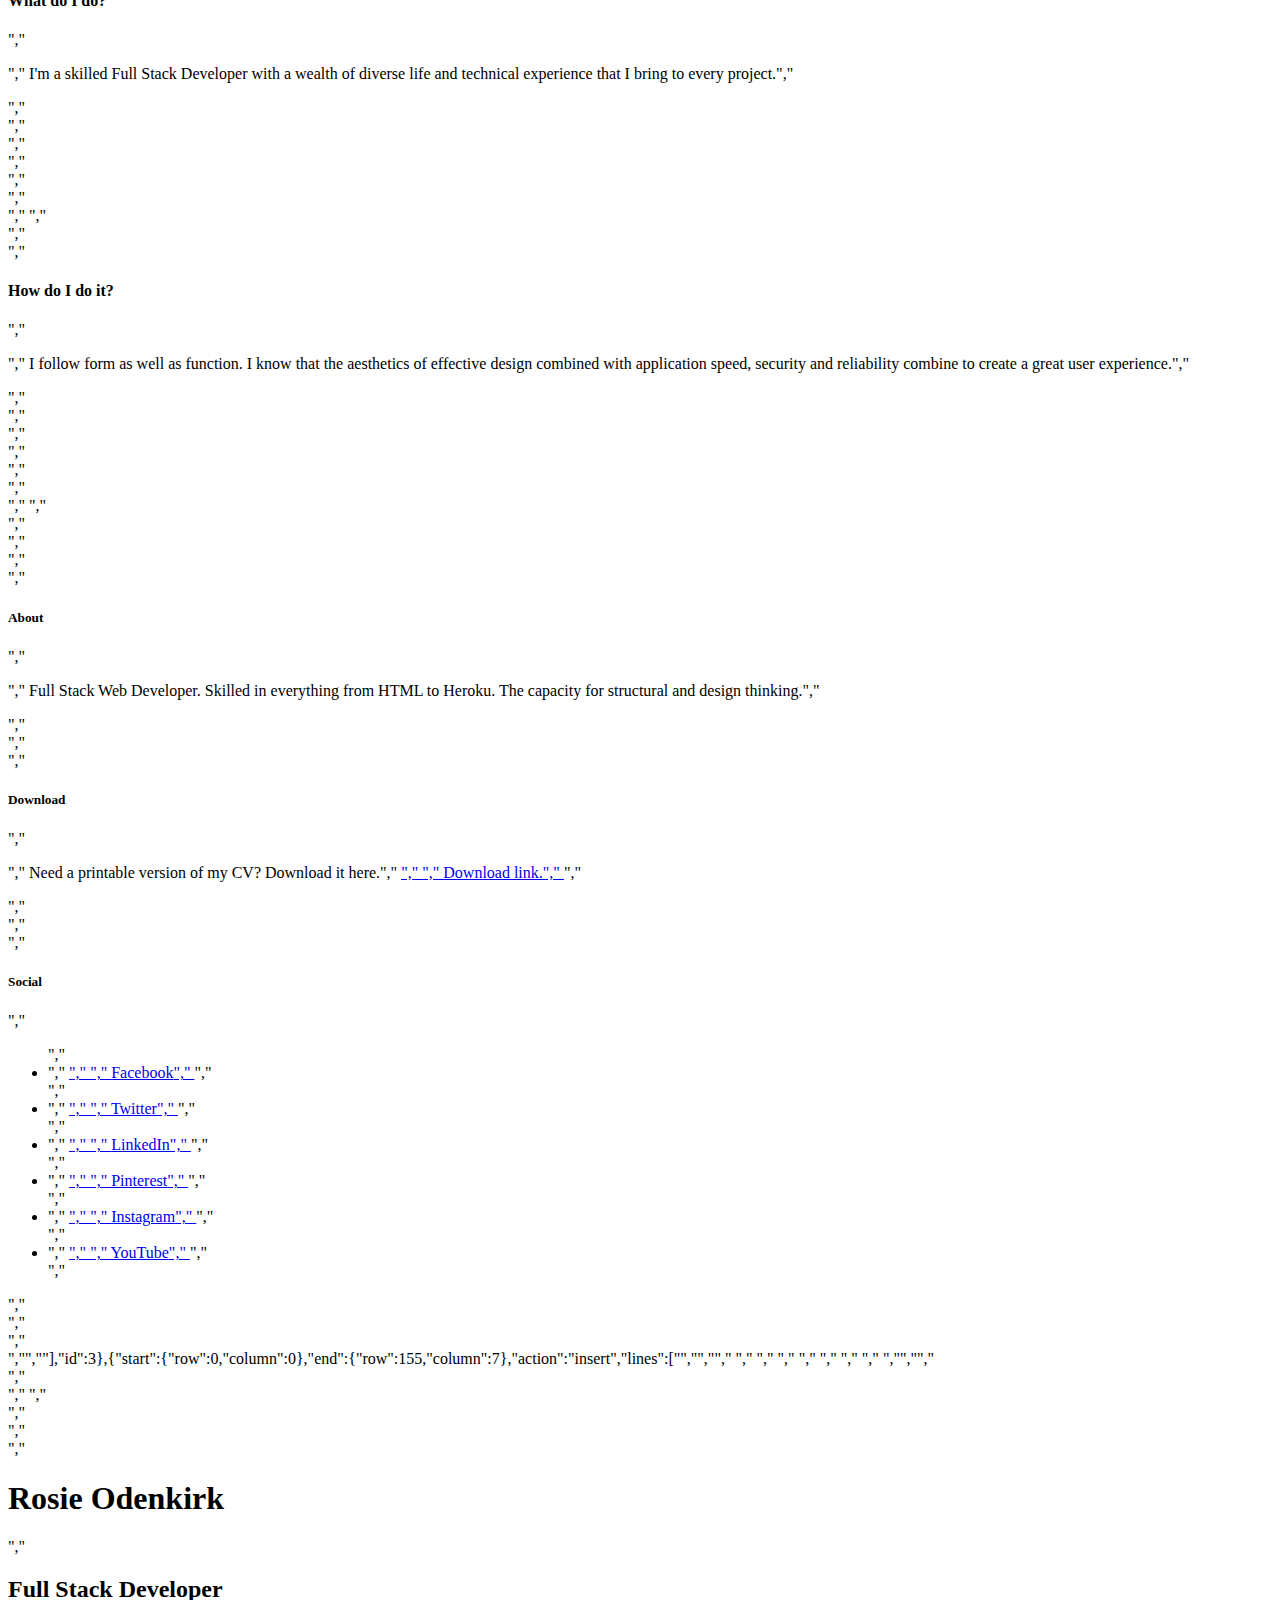
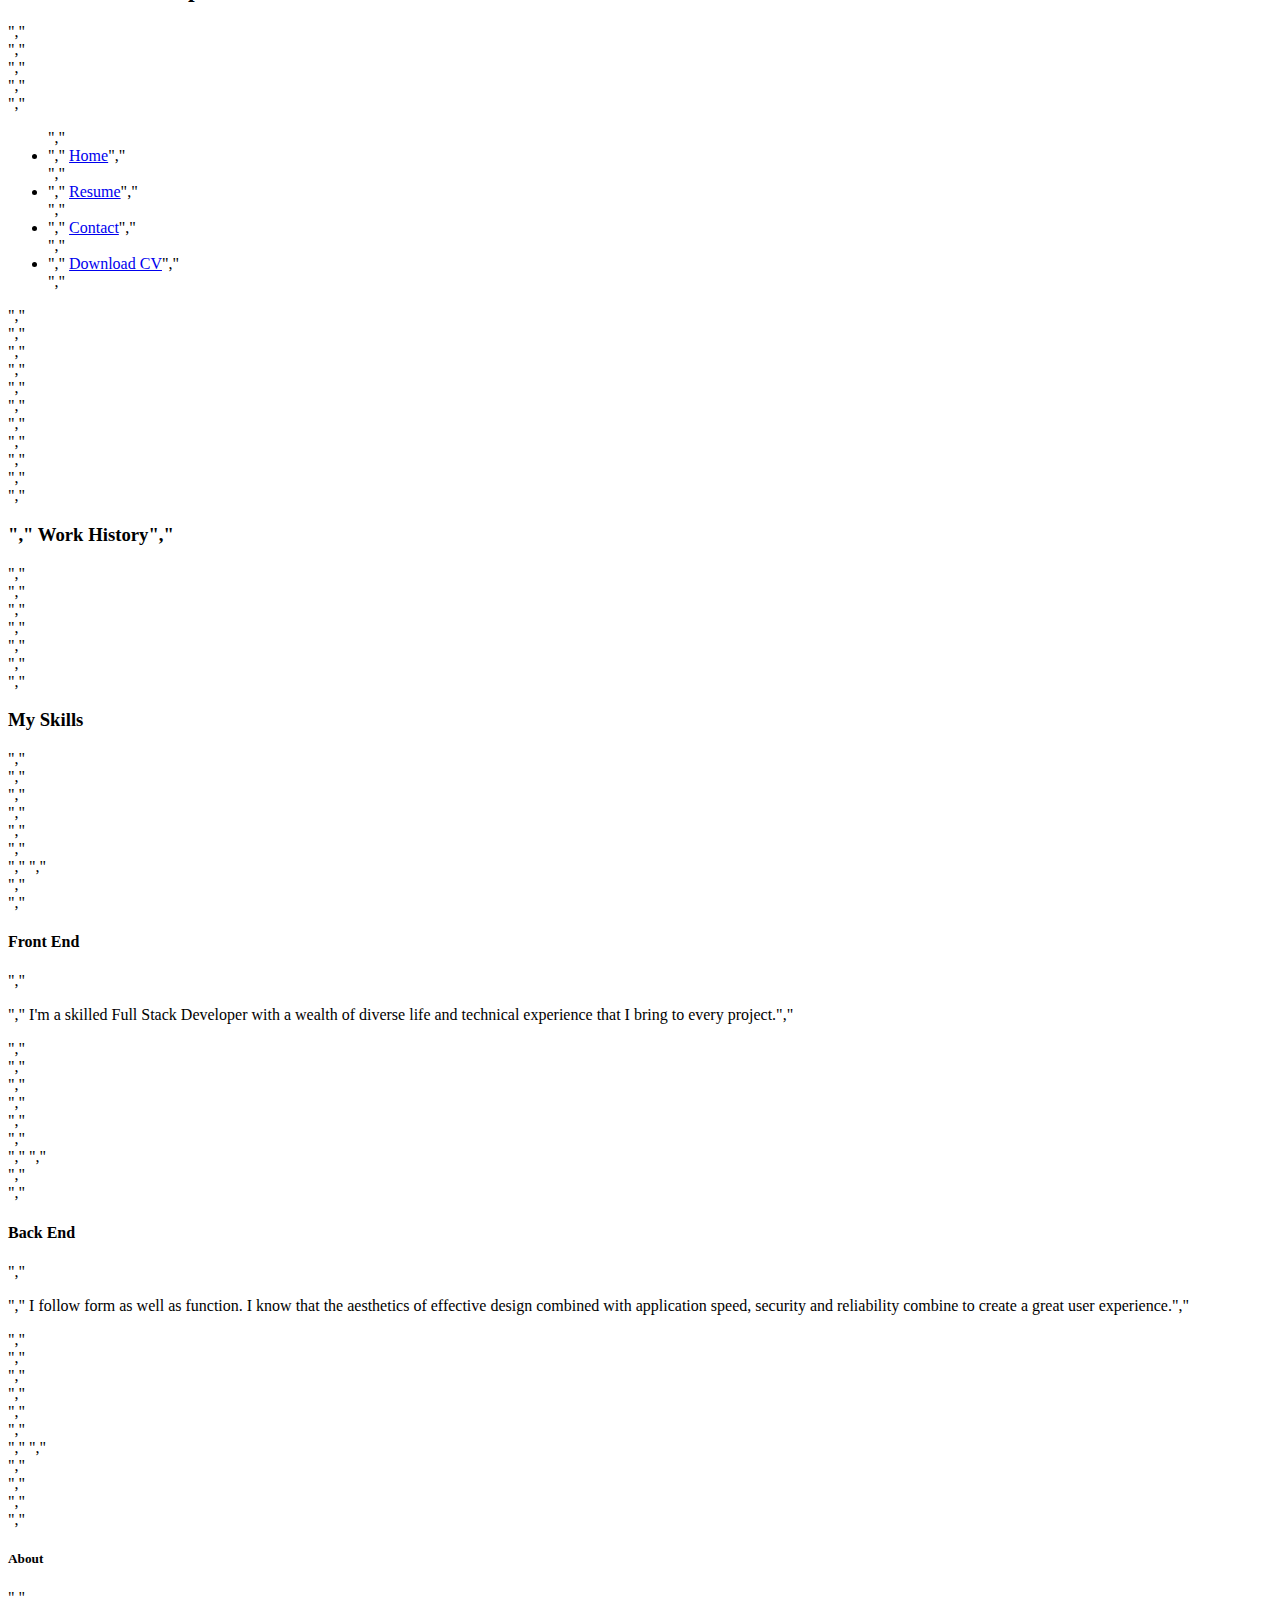
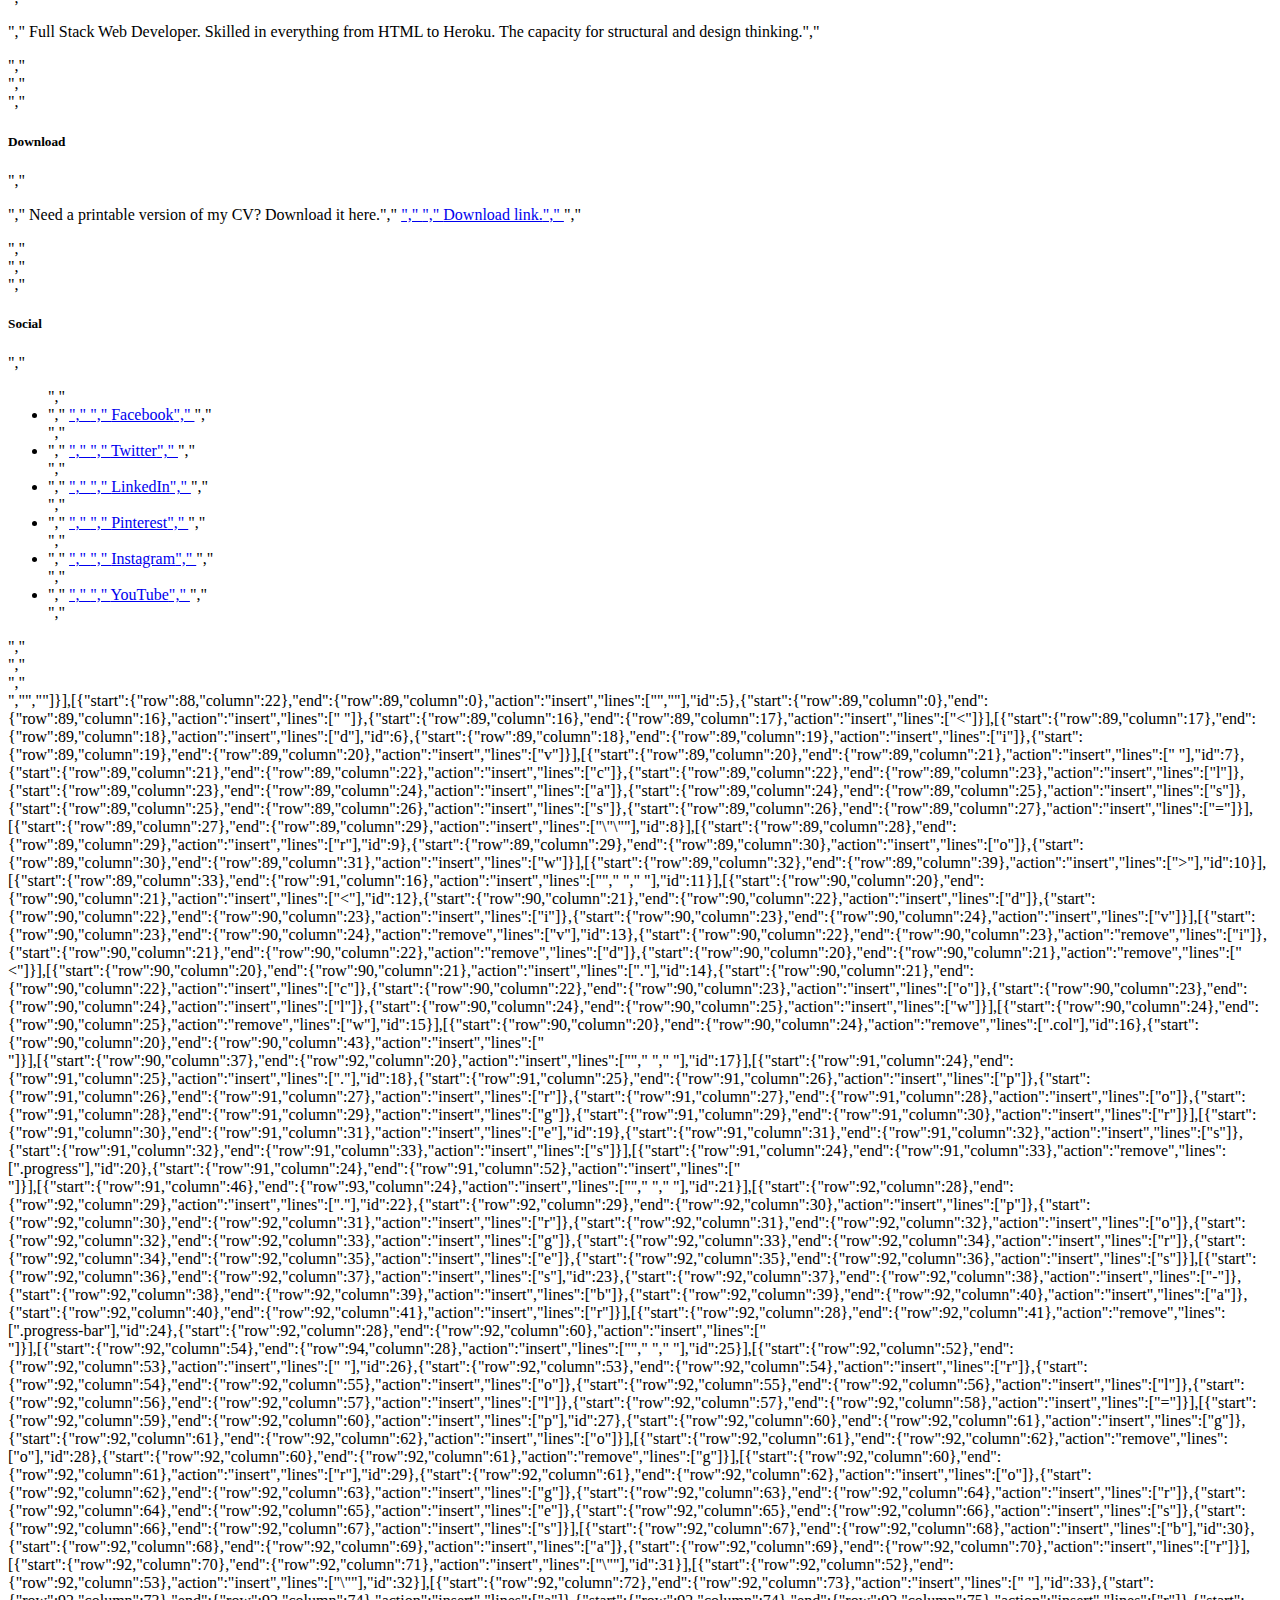
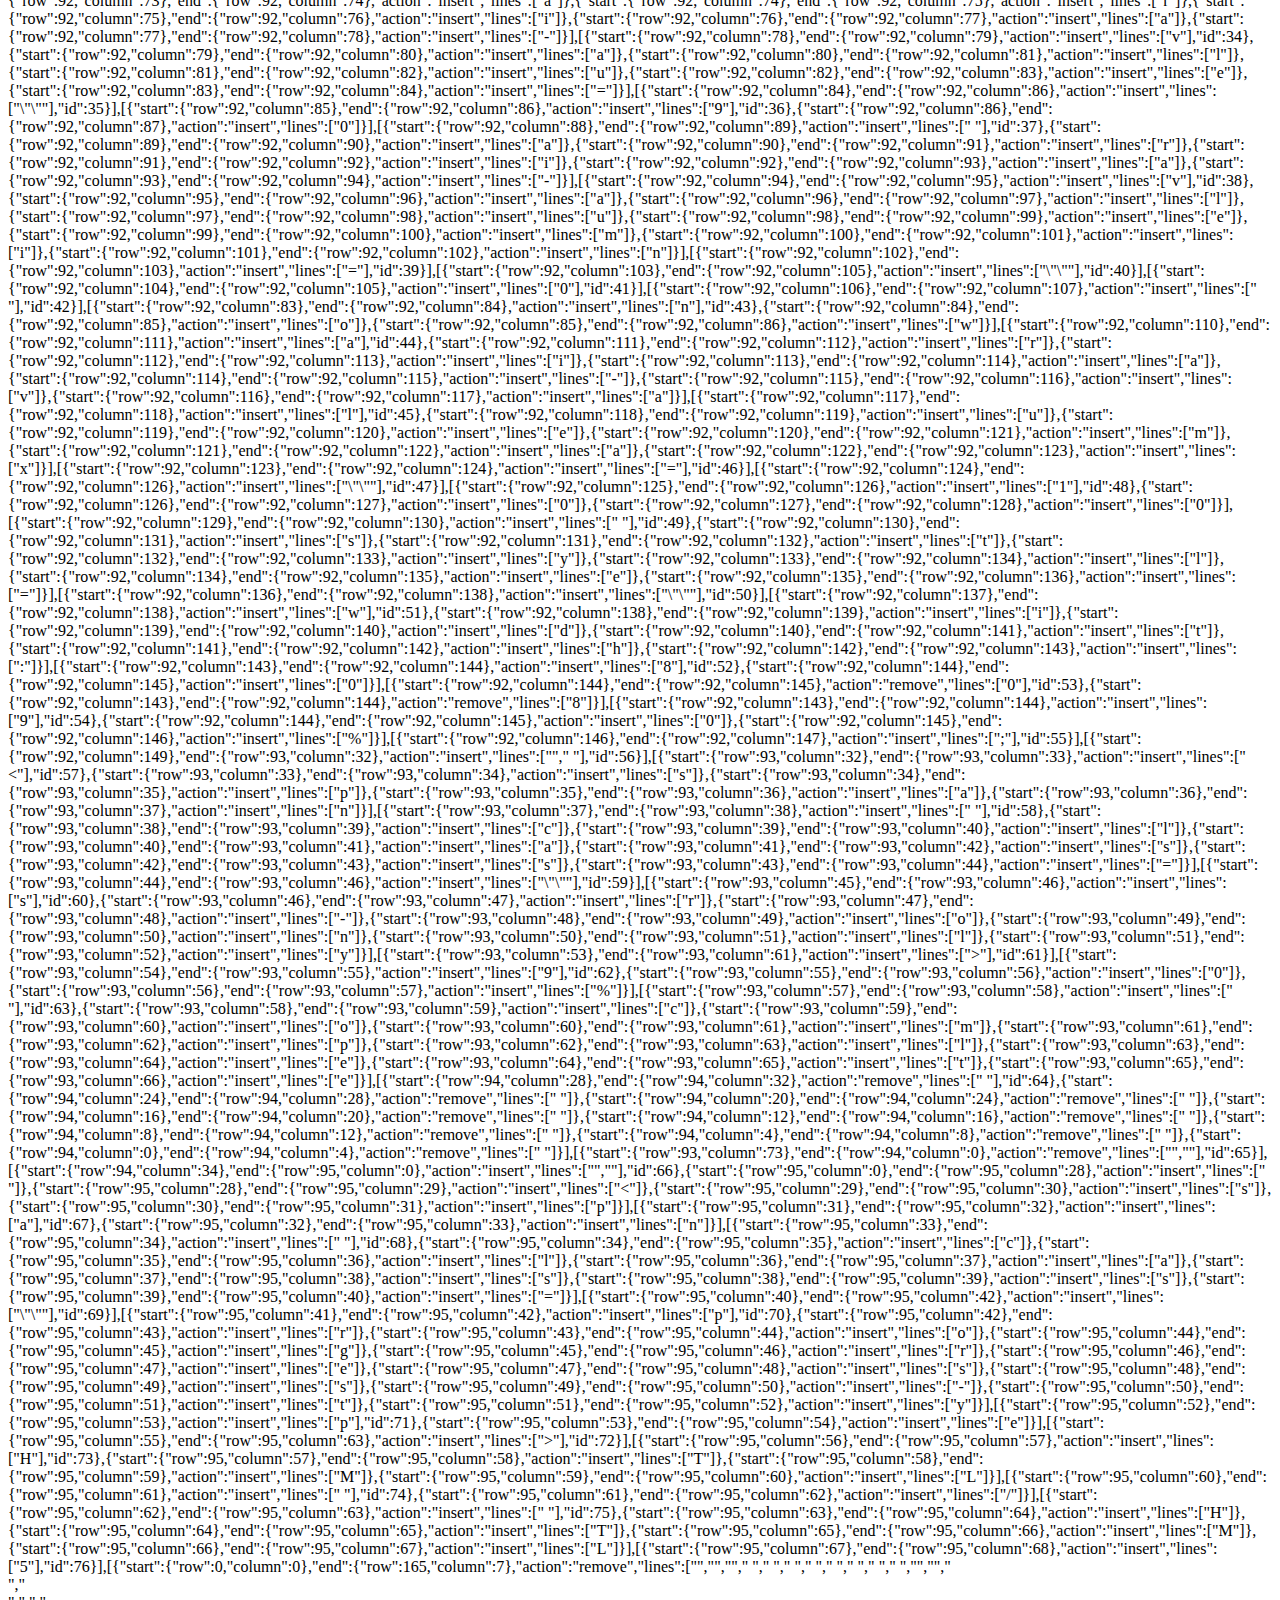
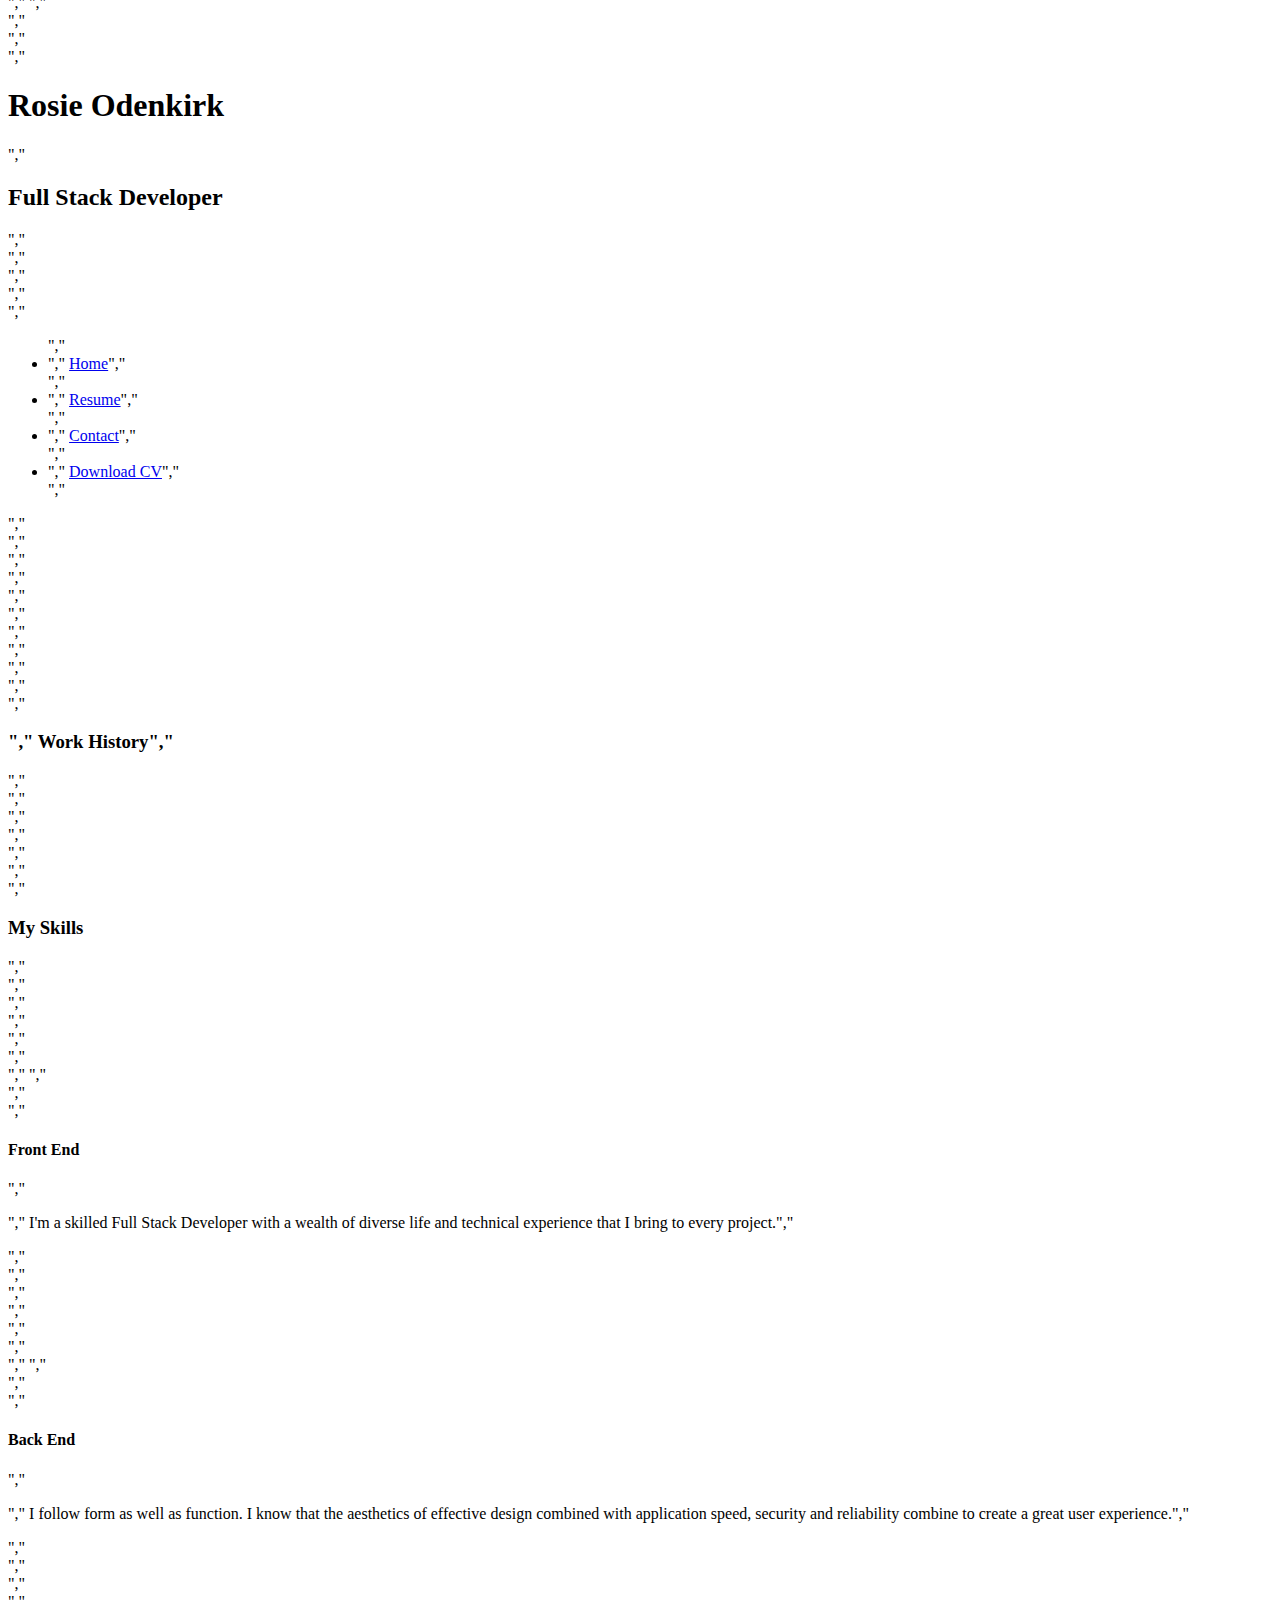
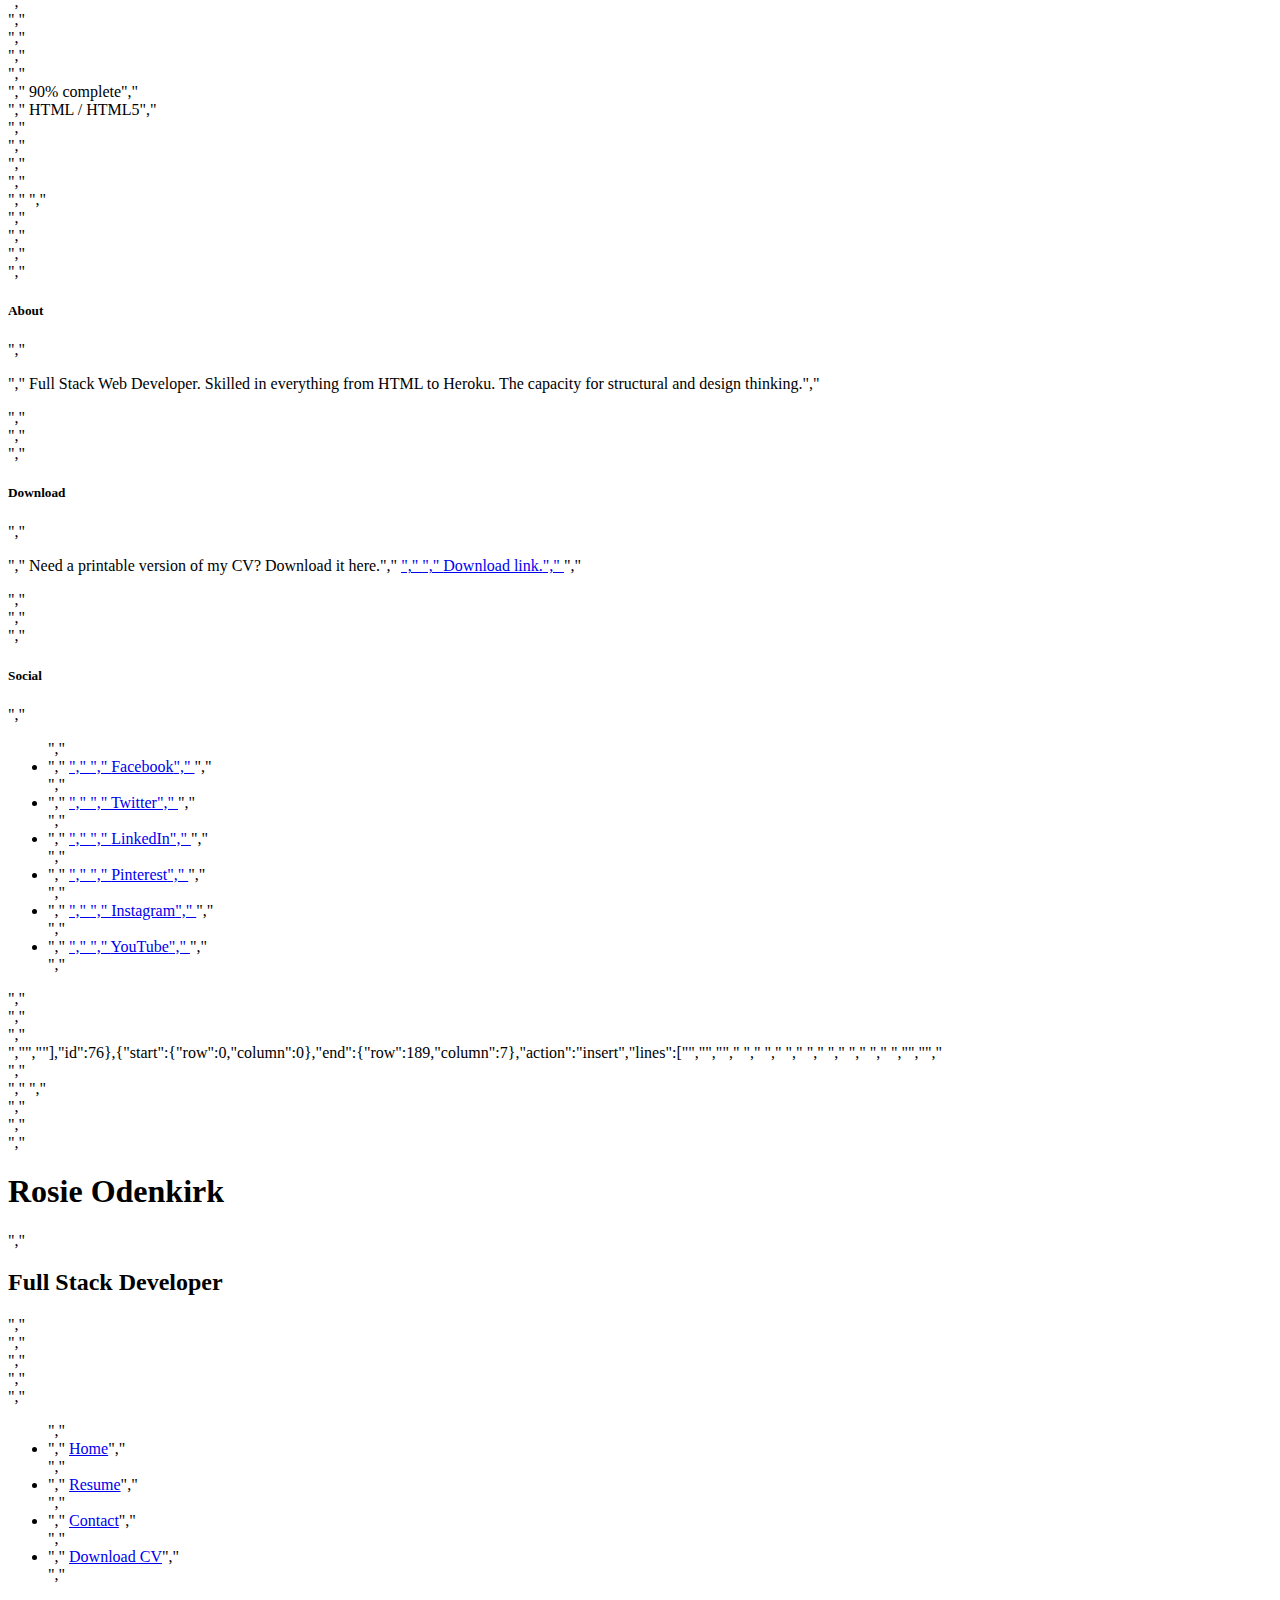
<file: .c9/metadata/environment/resume.html>
{"filter":false,"title":"resume.html","tooltip":"/resume.html","undoManager":{"mark":78,"position":78,"stack":[[{"start":{"row":0,"column":0},"end":{"row":216,"column":7},"action":"insert","lines":["<!DOCTYPE html>","<html lang=\"en\">","<head>","    <meta charset=\"UTF-8\">","    <meta name=\"viewport\" content=\"width=device-width, initial-scale=1.0\">","    <meta http-equiv=\"X-UA-Compatible\" content=\"ie=edge\">","    <link rel=\"stylesheet\" href=\"https://maxcdn.bootstrapcdn.com/bootstrap/4.2.1/css/bootstrap.min.css\" type=\"text/css\" />","    <link rel=\"stylesheet\" href=\"https://maxcdn.bootstrapcdn.com/font-awesome/4.7.0/css/font-awesome.min.css\" type=\"text/css\" />","    <link rel=\"stylesheet\" href=\"https://cdnjs.cloudflare.com/ajax/libs/hover.css/2.1.1/css/hover-min.css\" type=\"text/css\" />","    <link rel=\"stylesheet\" href=\"assets/css/style.css\">","    <title>Rosie</title>","</head>","<body>","    <header>","        <div class=\"row no-gutters\">","            <a class=\"col-md-4 logo\" href=\"02-index.html\"></a>","            <div class=\"col-md-8\">","                <div class=\"row no-gutters bg-color-name-title\">","                    <div class=\"col heading\">","                        <h1 class=\"name\">Rosie Odenkirk</h1>","                        <h2 class=\"title\"> Full Stack Developer</h2>","                    </div>","                </div>","                <div class=\"row no-gutters\">","                    <div class=\"col\">","                        <ul id=\"nav\" class=\"list-inline menucontainer\">","                            <li class=\"col-6 col-sm-3 list-inline-item ui-menu-color-home menuitem\">","                                <a href=\"#\" class=\"hvr-sweep-to-bottom\"><i class=\"fa fa-home\" aria-hidden=\"true\"></i><span>Home</span></a>","                            </li>","                            <li class=\"col-6 col-sm-3 list-inline-item ui-menu-color-resume menuitem\">","                                <a href=\"#\" class=\"hvr-sweep-to-bottom\"><i class=\"fa fa-graduation-cap\" aria-hidden=\"true\"></i><span>Resume</span></a>","                            </li>","                            <li class=\"col-6 col-sm-3 list-inline-item ui-menu-color-contact menuitem\">","                                <a href=\"#\" class=\"hvr-sweep-to-bottom\"><i class=\"fa fa-comment-o\" aria-hidden=\"true\"></i><span>Contact</span></a>","                            </li>","                            <li class=\"col-6 col-sm-3 list-inline-item ui-menu-color-download menuitem\">","                                <a href=\"#\" class=\"hvr-sweep-to-bottom\"><i class=\"fa fa-download\" aria-hidden=\"true\"></i><span>Download CV</span></a>","                            </li>","                        </ul>","                    </div>","                </div>","            </div>","        </div>","    </header>","    <section class=\"container-fluid\">","        <div class=\"row\">","            <div class=\"col-md-4 bg-color-personal-info section-column\">","                <div class=\"row\">","                    <div class=\"col-12\">","                        <h3 class=\"section-heading uppercase\">","                            Personal Info","                        </h3>","                    </div>","                </div>","                <div class=\"personal-info-item\">","                    <div class=\"key\">","                        <p class=\"uppercase\">","                            Name:","                        </p>","                    </div>","                    <div class=\"value\">","                        <p>","                            Rosie Odenkirk","                        </p>","                    </div>","                </div>","                <div class=\"personal-info-item\">","                    <div class=\"key\">","                        <p class=\"uppercase\">","                            Address:","                        </p>","                    </div>","                    <div class=\"value\">","                        <p>","                            17 Riverdale, Catskills, NY USA","                        </p>","                    </div>","                    <div class=\"personal-info-item\">","                    <div class=\"key\">","                        <p class=\"uppercase\">","                            Phone:","                        </p>","                    </div>","                    <div class=\"value\">","                        <p>","                            616-555-8353","                        </p>","                    </div>","                    <div class=\"personal-info-item\">","                    <div class=\"key\">","                        <p class=\"uppercase\">","                            Email:","                        </p>","                    </div>","                    <div class=\"value\">","                        <p>","                            rosie.odenkirk@hansaw.com","                        </p>","                    </div>","                </div>","                </div>","                </div>","            </div>","            <div class=\"col-md-8 bg-color-three-reasons section-column\">","                <div class=\"row\">","                    <div class=\"col\">","                        <h3 class=\"section-heading uppercase\">About Me</h3>","                    </div>","                </div>","                <div class=\"row\">","                    <div class=\"col-10 offset-1 offset-sm-0 col-sm-4 col-md-6\">","                        <div class=\"row\">","                            <div class=\"col-2\">","                                <i class=\"three-reasons-icon fa fa-question\" aria-hidden=\"true\"></i>","                            </div>","                            <div class=\"col-10\">","                                <h4 class=\"three-reasons-heading uppercase\">What do I do?</h4>","                                <p>","                                    I'm a skilled Full Stack Developer with a wealth of diverse life and technical experience that I bring to every project.","                                </p>","                            </div>","                        </div>","                    </div>","                    <div class=\"col-10 offset-1 offset-sm-0 col-sm-4 col-md-6\">","                        <div class=\"row\">","                            <div class=\"col-2\">","                                <i class=\"three-reasons-icon fa fa-thumbs-up\" aria-hidden=\"true\"></i>","                            </div>","                            <div class=\"col-10\">","                                <h4 class=\"three-reasons-heading uppercase\">How do I do it?</h4>","                                <p>","                                    I follow form as well as function. I know that the aesthetics of effective design combined with application speed, security and reliability combine to create a great user experience.","                                </p>","                            </div>","                        </div>","                    </div>","                    <div class=\"col-10 offset-1 offset-sm-0 col-sm-4 col-md-6\">","                        <div class=\"row\">","                            <div class=\"col-2\">","                                <i class=\"three-reasons-icon fa fa-bolt\" aria-hidden=\"true\"></i>","                            </div>","                            <div class=\"col-10\">","                                <h4 class=\"three-reasons-heading uppercase\">Why hire me?</h4>","                                <p>","                                    I work quickly and effectively in getting things built and working across the stack. I'm an excellent communicator who thrives in bright and enthusiastic teams and I'm also a self starter when working solo.","                                </p>","                            </div>","                        </div>","                    </div>","                </div>","            </div>","        </div>","        ","    </section>","    <footer class=\"container-fluid\">","        <div id=\"footer-details\" class=\"row\">","            <div class=\"col-sm-4\">","                <h5 class=\"uppercase general-sub\">About</h5>","                <p class=\"inline-block\">","                    Full Stack Web Developer. Skilled in everything from HTML to Heroku. The capacity for structural and design thinking.","                </p>","            </div>","            <div class=\"col-sm-4\">","                <h5 class=\"uppercase general-sub\">Download</h5>","                <p class=\"inline-block\">","                    Need a printable version of my CV? Download it here.","                    <a href=\"#\" target=\"_blank\" class=\"cv-pdf\">","                        <i class=\"fa fa-download\" aria-hidden=\"true\"></i>","                        <span class=\"sr-only\">Download link.</span>","                    </a>","                </p>","            </div>","            <div class=\"col-sm-4\">","                <h5 class=\"uppercase general-sub\">Social</h5>","                <ul class=\"list-inline social-links\">","                    <li class=\"list-inline-item\">","                        <a target=\"_blank\" href=\"#\">","                            <i class=\"fa fa-facebook\" aria-hidden=\"true\"></i>","                            <span class=\"sr-only\">Facebook</span>","                        </a>","                    </li>","                    <li class=\"list-inline-item\">","                        <a target=\"_blank\" href=\"#\">","                            <i class=\"fa fa-twitter\" aria-hidden=\"true\"></i>","                            <span class=\"sr-only\">Twitter</span>","                        </a>","                    </li>","                    <li class=\"list-inline-item\">","                        <a target=\"_blank\" href=\"#\">","                            <i class=\"fa fa-linkedin\" aria-hidden=\"true\"></i>","                            <span class=\"sr-only\">LinkedIn</span>","                        </a>","                    </li>","                    <li class=\"list-inline-item\">","                        <a target=\"_blank\" href=\"#\">","                            <i class=\"fa fa-pinterest\" aria-hidden=\"true\"></i>","                            <span class=\"sr-only\">Pinterest</span>","                        </a>","                    </li>","                    <li class=\"list-inline-item\">","                        <a target=\"_blank\" href=\"#\">","                            <i class=\"fa fa-instagram\" aria-hidden=\"true\"></i>","                            <span class=\"sr-only\">Instagram</span>","                        </a>","                    </li>","                    <li class=\"list-inline-item\">","                        <a target=\"_blank\" href=\"#\">","                            <i class=\"fa fa-youtube\" aria-hidden=\"true\"></i>","                            <span class=\"sr-only\">YouTube</span>","                        </a>","                    </li>","                </ul>","            </div>","        </div>","    </footer>","</body>","</html>"],"id":1}],[{"start":{"row":136,"column":20},"end":{"row":148,"column":26},"action":"remove","lines":["<div class=\"col-10 offset-1 offset-sm-0 col-sm-4 col-md-6\">","                        <div class=\"row\">","                            <div class=\"col-2\">","                                <i class=\"three-reasons-icon fa fa-bolt\" aria-hidden=\"true\"></i>","                            </div>","                            <div class=\"col-10\">","                                <h4 class=\"three-reasons-heading uppercase\">Why hire me?</h4>","                                <p>","                                    I work quickly and effectively in getting things built and working across the stack. I'm an excellent communicator who thrives in bright and enthusiastic teams and I'm also a self starter when working solo.","                                </p>","                            </div>","                        </div>","                    </div>"],"id":1}],[{"start":{"row":136,"column":16},"end":{"row":136,"column":20},"action":"remove","lines":["    "],"id":3},{"start":{"row":136,"column":12},"end":{"row":136,"column":16},"action":"remove","lines":["    "]},{"start":{"row":136,"column":8},"end":{"row":136,"column":12},"action":"remove","lines":["    "]},{"start":{"row":136,"column":4},"end":{"row":136,"column":8},"action":"remove","lines":["    "]},{"start":{"row":136,"column":0},"end":{"row":136,"column":4},"action":"remove","lines":["    "]},{"start":{"row":135,"column":26},"end":{"row":136,"column":0},"action":"remove","lines":["",""]}],[{"start":{"row":0,"column":0},"end":{"row":203,"column":7},"action":"remove","lines":["<!DOCTYPE html>","<html lang=\"en\">","<head>","    <meta charset=\"UTF-8\">","    <meta name=\"viewport\" content=\"width=device-width, initial-scale=1.0\">","    <meta http-equiv=\"X-UA-Compatible\" content=\"ie=edge\">","    <link rel=\"stylesheet\" href=\"https://maxcdn.bootstrapcdn.com/bootstrap/4.2.1/css/bootstrap.min.css\" type=\"text/css\" />","    <link rel=\"stylesheet\" href=\"https://maxcdn.bootstrapcdn.com/font-awesome/4.7.0/css/font-awesome.min.css\" type=\"text/css\" />","    <link rel=\"stylesheet\" href=\"https://cdnjs.cloudflare.com/ajax/libs/hover.css/2.1.1/css/hover-min.css\" type=\"text/css\" />","    <link rel=\"stylesheet\" href=\"assets/css/style.css\">","    <title>Rosie</title>","</head>","<body>","    <header>","        <div class=\"row no-gutters\">","            <a class=\"col-md-4 logo\" href=\"02-index.html\"></a>","            <div class=\"col-md-8\">","                <div class=\"row no-gutters bg-color-name-title\">","                    <div class=\"col heading\">","                        <h1 class=\"name\">Rosie Odenkirk</h1>","                        <h2 class=\"title\"> Full Stack Developer</h2>","                    </div>","                </div>","                <div class=\"row no-gutters\">","                    <div class=\"col\">","                        <ul id=\"nav\" class=\"list-inline menucontainer\">","                            <li class=\"col-6 col-sm-3 list-inline-item ui-menu-color-home menuitem\">","                                <a href=\"#\" class=\"hvr-sweep-to-bottom\"><i class=\"fa fa-home\" aria-hidden=\"true\"></i><span>Home</span></a>","                            </li>","                            <li class=\"col-6 col-sm-3 list-inline-item ui-menu-color-resume menuitem\">","                                <a href=\"#\" class=\"hvr-sweep-to-bottom\"><i class=\"fa fa-graduation-cap\" aria-hidden=\"true\"></i><span>Resume</span></a>","                            </li>","                            <li class=\"col-6 col-sm-3 list-inline-item ui-menu-color-contact menuitem\">","                                <a href=\"#\" class=\"hvr-sweep-to-bottom\"><i class=\"fa fa-comment-o\" aria-hidden=\"true\"></i><span>Contact</span></a>","                            </li>","                            <li class=\"col-6 col-sm-3 list-inline-item ui-menu-color-download menuitem\">","                                <a href=\"#\" class=\"hvr-sweep-to-bottom\"><i class=\"fa fa-download\" aria-hidden=\"true\"></i><span>Download CV</span></a>","                            </li>","                        </ul>","                    </div>","                </div>","            </div>","        </div>","    </header>","    <section class=\"container-fluid\">","        <div class=\"row\">","            <div class=\"col-md-4 bg-color-personal-info section-column\">","                <div class=\"row\">","                    <div class=\"col-12\">","                        <h3 class=\"section-heading uppercase\">","                            Personal Info","                        </h3>","                    </div>","                </div>","                <div class=\"personal-info-item\">","                    <div class=\"key\">","                        <p class=\"uppercase\">","                            Name:","                        </p>","                    </div>","                    <div class=\"value\">","                        <p>","                            Rosie Odenkirk","                        </p>","                    </div>","                </div>","                <div class=\"personal-info-item\">","                    <div class=\"key\">","                        <p class=\"uppercase\">","                            Address:","                        </p>","                    </div>","                    <div class=\"value\">","                        <p>","                            17 Riverdale, Catskills, NY USA","                        </p>","                    </div>","                    <div class=\"personal-info-item\">","                    <div class=\"key\">","                        <p class=\"uppercase\">","                            Phone:","                        </p>","                    </div>","                    <div class=\"value\">","                        <p>","                            616-555-8353","                        </p>","                    </div>","                    <div class=\"personal-info-item\">","                    <div class=\"key\">","                        <p class=\"uppercase\">","                            Email:","                        </p>","                    </div>","                    <div class=\"value\">","                        <p>","                            rosie.odenkirk@hansaw.com","                        </p>","                    </div>","                </div>","                </div>","                </div>","            </div>","            <div class=\"col-md-8 bg-color-three-reasons section-column\">","                <div class=\"row\">","                    <div class=\"col\">","                        <h3 class=\"section-heading uppercase\">About Me</h3>","                    </div>","                </div>","                <div class=\"row\">","                    <div class=\"col-10 offset-1 offset-sm-0 col-sm-4 col-md-6\">","                        <div class=\"row\">","                            <div class=\"col-2\">","                                <i class=\"three-reasons-icon fa fa-question\" aria-hidden=\"true\"></i>","                            </div>","                            <div class=\"col-10\">","                                <h4 class=\"three-reasons-heading uppercase\">What do I do?</h4>","                                <p>","                                    I'm a skilled Full Stack Developer with a wealth of diverse life and technical experience that I bring to every project.","                                </p>","                            </div>","                        </div>","                    </div>","                    <div class=\"col-10 offset-1 offset-sm-0 col-sm-4 col-md-6\">","                        <div class=\"row\">","                            <div class=\"col-2\">","                                <i class=\"three-reasons-icon fa fa-thumbs-up\" aria-hidden=\"true\"></i>","                            </div>","                            <div class=\"col-10\">","                                <h4 class=\"three-reasons-heading uppercase\">How do I do it?</h4>","                                <p>","                                    I follow form as well as function. I know that the aesthetics of effective design combined with application speed, security and reliability combine to create a great user experience.","                                </p>","                            </div>","                        </div>","                    </div>","                </div>","            </div>","        </div>","        ","    </section>","    <footer class=\"container-fluid\">","        <div id=\"footer-details\" class=\"row\">","            <div class=\"col-sm-4\">","                <h5 class=\"uppercase general-sub\">About</h5>","                <p class=\"inline-block\">","                    Full Stack Web Developer. Skilled in everything from HTML to Heroku. The capacity for structural and design thinking.","                </p>","            </div>","            <div class=\"col-sm-4\">","                <h5 class=\"uppercase general-sub\">Download</h5>","                <p class=\"inline-block\">","                    Need a printable version of my CV? Download it here.","                    <a href=\"#\" target=\"_blank\" class=\"cv-pdf\">","                        <i class=\"fa fa-download\" aria-hidden=\"true\"></i>","                        <span class=\"sr-only\">Download link.</span>","                    </a>","                </p>","            </div>","            <div class=\"col-sm-4\">","                <h5 class=\"uppercase general-sub\">Social</h5>","                <ul class=\"list-inline social-links\">","                    <li class=\"list-inline-item\">","                        <a target=\"_blank\" href=\"#\">","                            <i class=\"fa fa-facebook\" aria-hidden=\"true\"></i>","                            <span class=\"sr-only\">Facebook</span>","                        </a>","                    </li>","                    <li class=\"list-inline-item\">","                        <a target=\"_blank\" href=\"#\">","                            <i class=\"fa fa-twitter\" aria-hidden=\"true\"></i>","                            <span class=\"sr-only\">Twitter</span>","                        </a>","                    </li>","                    <li class=\"list-inline-item\">","                        <a target=\"_blank\" href=\"#\">","                            <i class=\"fa fa-linkedin\" aria-hidden=\"true\"></i>","                            <span class=\"sr-only\">LinkedIn</span>","                        </a>","                    </li>","                    <li class=\"list-inline-item\">","                        <a target=\"_blank\" href=\"#\">","                            <i class=\"fa fa-pinterest\" aria-hidden=\"true\"></i>","                            <span class=\"sr-only\">Pinterest</span>","                        </a>","                    </li>","                    <li class=\"list-inline-item\">","                        <a target=\"_blank\" href=\"#\">","                            <i class=\"fa fa-instagram\" aria-hidden=\"true\"></i>","                            <span class=\"sr-only\">Instagram</span>","                        </a>","                    </li>","                    <li class=\"list-inline-item\">","                        <a target=\"_blank\" href=\"#\">","                            <i class=\"fa fa-youtube\" aria-hidden=\"true\"></i>","                            <span class=\"sr-only\">YouTube</span>","                        </a>","                    </li>","                </ul>","            </div>","        </div>","    </footer>","</body>","</html>"],"id":3},{"start":{"row":0,"column":0},"end":{"row":155,"column":7},"action":"insert","lines":["<!DOCTYPE html>","<html lang=\"en\">","<head>","    <meta charset=\"UTF-8\">","    <meta name=\"viewport\" content=\"width=device-width, initial-scale=1.0\">","    <meta http-equiv=\"X-UA-Compatible\" content=\"ie=edge\">","    <link rel=\"stylesheet\" href=\"https://maxcdn.bootstrapcdn.com/bootstrap/4.2.1/css/bootstrap.min.css\" type=\"text/css\" />","    <link rel=\"stylesheet\" href=\"https://maxcdn.bootstrapcdn.com/font-awesome/4.7.0/css/font-awesome.min.css\" type=\"text/css\" />","    <link rel=\"stylesheet\" href=\"https://cdnjs.cloudflare.com/ajax/libs/hover.css/2.1.1/css/hover-min.css\" type=\"text/css\" />","    <link rel=\"stylesheet\" href=\"assets/css/style.css\">","    <title>Rosie</title>","</head>","<body>","    <header>","        <div class=\"row no-gutters\">","            <a class=\"col-md-4 logo\" href=\"02-index.html\"></a>","            <div class=\"col-md-8\">","                <div class=\"row no-gutters bg-color-name-title\">","                    <div class=\"col heading\">","                        <h1 class=\"name\">Rosie Odenkirk</h1>","                        <h2 class=\"title\"> Full Stack Developer</h2>","                    </div>","                </div>","                <div class=\"row no-gutters\">","                    <div class=\"col\">","                        <ul id=\"nav\" class=\"list-inline menucontainer\">","                            <li class=\"col-6 col-sm-3 list-inline-item ui-menu-color-home menuitem\">","                                <a href=\"#\" class=\"hvr-sweep-to-bottom\"><i class=\"fa fa-home\" aria-hidden=\"true\"></i><span>Home</span></a>","                            </li>","                            <li class=\"col-6 col-sm-3 list-inline-item ui-menu-color-resume menuitem\">","                                <a href=\"#\" class=\"hvr-sweep-to-bottom\"><i class=\"fa fa-graduation-cap\" aria-hidden=\"true\"></i><span>Resume</span></a>","                            </li>","                            <li class=\"col-6 col-sm-3 list-inline-item ui-menu-color-contact menuitem\">","                                <a href=\"#\" class=\"hvr-sweep-to-bottom\"><i class=\"fa fa-comment-o\" aria-hidden=\"true\"></i><span>Contact</span></a>","                            </li>","                            <li class=\"col-6 col-sm-3 list-inline-item ui-menu-color-download menuitem\">","                                <a href=\"#\" class=\"hvr-sweep-to-bottom\"><i class=\"fa fa-download\" aria-hidden=\"true\"></i><span>Download CV</span></a>","                            </li>","                        </ul>","                    </div>","                </div>","            </div>","        </div>","    </header>","    <section class=\"container-fluid\">","        <div class=\"row\">","            <div class=\"col-md-4 bg-color-personal-info section-column\">","                <div class=\"row\">","                    <div class=\"col-12\">","                        <h3 class=\"section-heading uppercase\">","                            Work History","                        </h3>","                    </div>","                </div>","            </div>","            <div class=\"col-md-8 bg-color-three-reasons section-column\">","                <div class=\"row\">","                    <div class=\"col\">","                        <h3 class=\"section-heading uppercase\">My Skills</h3>","                    </div>","                </div>","                <div class=\"row\">","                    <div class=\"col-10 offset-1 offset-sm-0 col-sm-4 col-md-6\">","                        <div class=\"row\">","                            <div class=\"col-2\">","                                <i class=\"three-reasons-icon fa fa-tv\" aria-hidden=\"true\"></i>","                            </div>","                            <div class=\"col-10\">","                                <h4 class=\"three-reasons-heading uppercase\">Front End</h4>","                                <p>","                                    I'm a skilled Full Stack Developer with a wealth of diverse life and technical experience that I bring to every project.","                                </p>","                            </div>","                        </div>","                    </div>","                    <div class=\"col-10 offset-1 offset-sm-0 col-sm-4 col-md-6\">","                        <div class=\"row\">","                            <div class=\"col-2\">","                                <i class=\"three-reasons-icon fa fa-gears\" aria-hidden=\"true\"></i>","                            </div>","                            <div class=\"col-10\">","                                <h4 class=\"three-reasons-heading uppercase\">Back End</h4>","                                <p>","                                    I follow form as well as function. I know that the aesthetics of effective design combined with application speed, security and reliability combine to create a great user experience.","                                </p>","                            </div>","                        </div>","                    </div>","                </div>","            </div>","        </div>","        ","    </section>","    <footer class=\"container-fluid\">","        <div id=\"footer-details\" class=\"row\">","            <div class=\"col-sm-4\">","                <h5 class=\"uppercase general-sub\">About</h5>","                <p class=\"inline-block\">","                    Full Stack Web Developer. Skilled in everything from HTML to Heroku. The capacity for structural and design thinking.","                </p>","            </div>","            <div class=\"col-sm-4\">","                <h5 class=\"uppercase general-sub\">Download</h5>","                <p class=\"inline-block\">","                    Need a printable version of my CV? Download it here.","                    <a href=\"#\" target=\"_blank\" class=\"cv-pdf\">","                        <i class=\"fa fa-download\" aria-hidden=\"true\"></i>","                        <span class=\"sr-only\">Download link.</span>","                    </a>","                </p>","            </div>","            <div class=\"col-sm-4\">","                <h5 class=\"uppercase general-sub\">Social</h5>","                <ul class=\"list-inline social-links\">","                    <li class=\"list-inline-item\">","                        <a target=\"_blank\" href=\"#\">","                            <i class=\"fa fa-facebook\" aria-hidden=\"true\"></i>","                            <span class=\"sr-only\">Facebook</span>","                        </a>","                    </li>","                    <li class=\"list-inline-item\">","                        <a target=\"_blank\" href=\"#\">","                            <i class=\"fa fa-twitter\" aria-hidden=\"true\"></i>","                            <span class=\"sr-only\">Twitter</span>","                        </a>","                    </li>","                    <li class=\"list-inline-item\">","                        <a target=\"_blank\" href=\"#\">","                            <i class=\"fa fa-linkedin\" aria-hidden=\"true\"></i>","                            <span class=\"sr-only\">LinkedIn</span>","                        </a>","                    </li>","                    <li class=\"list-inline-item\">","                        <a target=\"_blank\" href=\"#\">","                            <i class=\"fa fa-pinterest\" aria-hidden=\"true\"></i>","                            <span class=\"sr-only\">Pinterest</span>","                        </a>","                    </li>","                    <li class=\"list-inline-item\">","                        <a target=\"_blank\" href=\"#\">","                            <i class=\"fa fa-instagram\" aria-hidden=\"true\"></i>","                            <span class=\"sr-only\">Instagram</span>","                        </a>","                    </li>","                    <li class=\"list-inline-item\">","                        <a target=\"_blank\" href=\"#\">","                            <i class=\"fa fa-youtube\" aria-hidden=\"true\"></i>","                            <span class=\"sr-only\">YouTube</span>","                        </a>","                    </li>","                </ul>","            </div>","        </div>","    </footer>","</body>","</html>"]}],[{"start":{"row":88,"column":22},"end":{"row":89,"column":0},"action":"insert","lines":["",""],"id":5},{"start":{"row":89,"column":0},"end":{"row":89,"column":16},"action":"insert","lines":["                "]},{"start":{"row":89,"column":16},"end":{"row":89,"column":17},"action":"insert","lines":["<"]}],[{"start":{"row":89,"column":17},"end":{"row":89,"column":18},"action":"insert","lines":["d"],"id":6},{"start":{"row":89,"column":18},"end":{"row":89,"column":19},"action":"insert","lines":["i"]},{"start":{"row":89,"column":19},"end":{"row":89,"column":20},"action":"insert","lines":["v"]}],[{"start":{"row":89,"column":20},"end":{"row":89,"column":21},"action":"insert","lines":[" "],"id":7},{"start":{"row":89,"column":21},"end":{"row":89,"column":22},"action":"insert","lines":["c"]},{"start":{"row":89,"column":22},"end":{"row":89,"column":23},"action":"insert","lines":["l"]},{"start":{"row":89,"column":23},"end":{"row":89,"column":24},"action":"insert","lines":["a"]},{"start":{"row":89,"column":24},"end":{"row":89,"column":25},"action":"insert","lines":["s"]},{"start":{"row":89,"column":25},"end":{"row":89,"column":26},"action":"insert","lines":["s"]},{"start":{"row":89,"column":26},"end":{"row":89,"column":27},"action":"insert","lines":["="]}],[{"start":{"row":89,"column":27},"end":{"row":89,"column":29},"action":"insert","lines":["\"\""],"id":8}],[{"start":{"row":89,"column":28},"end":{"row":89,"column":29},"action":"insert","lines":["r"],"id":9},{"start":{"row":89,"column":29},"end":{"row":89,"column":30},"action":"insert","lines":["o"]},{"start":{"row":89,"column":30},"end":{"row":89,"column":31},"action":"insert","lines":["w"]}],[{"start":{"row":89,"column":32},"end":{"row":89,"column":39},"action":"insert","lines":["></div>"],"id":10}],[{"start":{"row":89,"column":33},"end":{"row":91,"column":16},"action":"insert","lines":["","                    ","                "],"id":11}],[{"start":{"row":90,"column":20},"end":{"row":90,"column":21},"action":"insert","lines":["<"],"id":12},{"start":{"row":90,"column":21},"end":{"row":90,"column":22},"action":"insert","lines":["d"]},{"start":{"row":90,"column":22},"end":{"row":90,"column":23},"action":"insert","lines":["i"]},{"start":{"row":90,"column":23},"end":{"row":90,"column":24},"action":"insert","lines":["v"]}],[{"start":{"row":90,"column":23},"end":{"row":90,"column":24},"action":"remove","lines":["v"],"id":13},{"start":{"row":90,"column":22},"end":{"row":90,"column":23},"action":"remove","lines":["i"]},{"start":{"row":90,"column":21},"end":{"row":90,"column":22},"action":"remove","lines":["d"]},{"start":{"row":90,"column":20},"end":{"row":90,"column":21},"action":"remove","lines":["<"]}],[{"start":{"row":90,"column":20},"end":{"row":90,"column":21},"action":"insert","lines":["."],"id":14},{"start":{"row":90,"column":21},"end":{"row":90,"column":22},"action":"insert","lines":["c"]},{"start":{"row":90,"column":22},"end":{"row":90,"column":23},"action":"insert","lines":["o"]},{"start":{"row":90,"column":23},"end":{"row":90,"column":24},"action":"insert","lines":["l"]},{"start":{"row":90,"column":24},"end":{"row":90,"column":25},"action":"insert","lines":["w"]}],[{"start":{"row":90,"column":24},"end":{"row":90,"column":25},"action":"remove","lines":["w"],"id":15}],[{"start":{"row":90,"column":20},"end":{"row":90,"column":24},"action":"remove","lines":[".col"],"id":16},{"start":{"row":90,"column":20},"end":{"row":90,"column":43},"action":"insert","lines":["<div class=\"col\"></div>"]}],[{"start":{"row":90,"column":37},"end":{"row":92,"column":20},"action":"insert","lines":["","                        ","                    "],"id":17}],[{"start":{"row":91,"column":24},"end":{"row":91,"column":25},"action":"insert","lines":["."],"id":18},{"start":{"row":91,"column":25},"end":{"row":91,"column":26},"action":"insert","lines":["p"]},{"start":{"row":91,"column":26},"end":{"row":91,"column":27},"action":"insert","lines":["r"]},{"start":{"row":91,"column":27},"end":{"row":91,"column":28},"action":"insert","lines":["o"]},{"start":{"row":91,"column":28},"end":{"row":91,"column":29},"action":"insert","lines":["g"]},{"start":{"row":91,"column":29},"end":{"row":91,"column":30},"action":"insert","lines":["r"]}],[{"start":{"row":91,"column":30},"end":{"row":91,"column":31},"action":"insert","lines":["e"],"id":19},{"start":{"row":91,"column":31},"end":{"row":91,"column":32},"action":"insert","lines":["s"]},{"start":{"row":91,"column":32},"end":{"row":91,"column":33},"action":"insert","lines":["s"]}],[{"start":{"row":91,"column":24},"end":{"row":91,"column":33},"action":"remove","lines":[".progress"],"id":20},{"start":{"row":91,"column":24},"end":{"row":91,"column":52},"action":"insert","lines":["<div class=\"progress\"></div>"]}],[{"start":{"row":91,"column":46},"end":{"row":93,"column":24},"action":"insert","lines":["","                            ","                        "],"id":21}],[{"start":{"row":92,"column":28},"end":{"row":92,"column":29},"action":"insert","lines":["."],"id":22},{"start":{"row":92,"column":29},"end":{"row":92,"column":30},"action":"insert","lines":["p"]},{"start":{"row":92,"column":30},"end":{"row":92,"column":31},"action":"insert","lines":["r"]},{"start":{"row":92,"column":31},"end":{"row":92,"column":32},"action":"insert","lines":["o"]},{"start":{"row":92,"column":32},"end":{"row":92,"column":33},"action":"insert","lines":["g"]},{"start":{"row":92,"column":33},"end":{"row":92,"column":34},"action":"insert","lines":["r"]},{"start":{"row":92,"column":34},"end":{"row":92,"column":35},"action":"insert","lines":["e"]},{"start":{"row":92,"column":35},"end":{"row":92,"column":36},"action":"insert","lines":["s"]}],[{"start":{"row":92,"column":36},"end":{"row":92,"column":37},"action":"insert","lines":["s"],"id":23},{"start":{"row":92,"column":37},"end":{"row":92,"column":38},"action":"insert","lines":["-"]},{"start":{"row":92,"column":38},"end":{"row":92,"column":39},"action":"insert","lines":["b"]},{"start":{"row":92,"column":39},"end":{"row":92,"column":40},"action":"insert","lines":["a"]},{"start":{"row":92,"column":40},"end":{"row":92,"column":41},"action":"insert","lines":["r"]}],[{"start":{"row":92,"column":28},"end":{"row":92,"column":41},"action":"remove","lines":[".progress-bar"],"id":24},{"start":{"row":92,"column":28},"end":{"row":92,"column":60},"action":"insert","lines":["<div class=\"progress-bar\"></div>"]}],[{"start":{"row":92,"column":54},"end":{"row":94,"column":28},"action":"insert","lines":["","                                ","                            "],"id":25}],[{"start":{"row":92,"column":52},"end":{"row":92,"column":53},"action":"insert","lines":[" "],"id":26},{"start":{"row":92,"column":53},"end":{"row":92,"column":54},"action":"insert","lines":["r"]},{"start":{"row":92,"column":54},"end":{"row":92,"column":55},"action":"insert","lines":["o"]},{"start":{"row":92,"column":55},"end":{"row":92,"column":56},"action":"insert","lines":["l"]},{"start":{"row":92,"column":56},"end":{"row":92,"column":57},"action":"insert","lines":["l"]},{"start":{"row":92,"column":57},"end":{"row":92,"column":58},"action":"insert","lines":["="]}],[{"start":{"row":92,"column":59},"end":{"row":92,"column":60},"action":"insert","lines":["p"],"id":27},{"start":{"row":92,"column":60},"end":{"row":92,"column":61},"action":"insert","lines":["g"]},{"start":{"row":92,"column":61},"end":{"row":92,"column":62},"action":"insert","lines":["o"]}],[{"start":{"row":92,"column":61},"end":{"row":92,"column":62},"action":"remove","lines":["o"],"id":28},{"start":{"row":92,"column":60},"end":{"row":92,"column":61},"action":"remove","lines":["g"]}],[{"start":{"row":92,"column":60},"end":{"row":92,"column":61},"action":"insert","lines":["r"],"id":29},{"start":{"row":92,"column":61},"end":{"row":92,"column":62},"action":"insert","lines":["o"]},{"start":{"row":92,"column":62},"end":{"row":92,"column":63},"action":"insert","lines":["g"]},{"start":{"row":92,"column":63},"end":{"row":92,"column":64},"action":"insert","lines":["r"]},{"start":{"row":92,"column":64},"end":{"row":92,"column":65},"action":"insert","lines":["e"]},{"start":{"row":92,"column":65},"end":{"row":92,"column":66},"action":"insert","lines":["s"]},{"start":{"row":92,"column":66},"end":{"row":92,"column":67},"action":"insert","lines":["s"]}],[{"start":{"row":92,"column":67},"end":{"row":92,"column":68},"action":"insert","lines":["b"],"id":30},{"start":{"row":92,"column":68},"end":{"row":92,"column":69},"action":"insert","lines":["a"]},{"start":{"row":92,"column":69},"end":{"row":92,"column":70},"action":"insert","lines":["r"]}],[{"start":{"row":92,"column":70},"end":{"row":92,"column":71},"action":"insert","lines":["\""],"id":31}],[{"start":{"row":92,"column":52},"end":{"row":92,"column":53},"action":"insert","lines":["\""],"id":32}],[{"start":{"row":92,"column":72},"end":{"row":92,"column":73},"action":"insert","lines":[" "],"id":33},{"start":{"row":92,"column":73},"end":{"row":92,"column":74},"action":"insert","lines":["a"]},{"start":{"row":92,"column":74},"end":{"row":92,"column":75},"action":"insert","lines":["r"]},{"start":{"row":92,"column":75},"end":{"row":92,"column":76},"action":"insert","lines":["i"]},{"start":{"row":92,"column":76},"end":{"row":92,"column":77},"action":"insert","lines":["a"]},{"start":{"row":92,"column":77},"end":{"row":92,"column":78},"action":"insert","lines":["-"]}],[{"start":{"row":92,"column":78},"end":{"row":92,"column":79},"action":"insert","lines":["v"],"id":34},{"start":{"row":92,"column":79},"end":{"row":92,"column":80},"action":"insert","lines":["a"]},{"start":{"row":92,"column":80},"end":{"row":92,"column":81},"action":"insert","lines":["l"]},{"start":{"row":92,"column":81},"end":{"row":92,"column":82},"action":"insert","lines":["u"]},{"start":{"row":92,"column":82},"end":{"row":92,"column":83},"action":"insert","lines":["e"]},{"start":{"row":92,"column":83},"end":{"row":92,"column":84},"action":"insert","lines":["="]}],[{"start":{"row":92,"column":84},"end":{"row":92,"column":86},"action":"insert","lines":["\"\""],"id":35}],[{"start":{"row":92,"column":85},"end":{"row":92,"column":86},"action":"insert","lines":["9"],"id":36},{"start":{"row":92,"column":86},"end":{"row":92,"column":87},"action":"insert","lines":["0"]}],[{"start":{"row":92,"column":88},"end":{"row":92,"column":89},"action":"insert","lines":[" "],"id":37},{"start":{"row":92,"column":89},"end":{"row":92,"column":90},"action":"insert","lines":["a"]},{"start":{"row":92,"column":90},"end":{"row":92,"column":91},"action":"insert","lines":["r"]},{"start":{"row":92,"column":91},"end":{"row":92,"column":92},"action":"insert","lines":["i"]},{"start":{"row":92,"column":92},"end":{"row":92,"column":93},"action":"insert","lines":["a"]},{"start":{"row":92,"column":93},"end":{"row":92,"column":94},"action":"insert","lines":["-"]}],[{"start":{"row":92,"column":94},"end":{"row":92,"column":95},"action":"insert","lines":["v"],"id":38},{"start":{"row":92,"column":95},"end":{"row":92,"column":96},"action":"insert","lines":["a"]},{"start":{"row":92,"column":96},"end":{"row":92,"column":97},"action":"insert","lines":["l"]},{"start":{"row":92,"column":97},"end":{"row":92,"column":98},"action":"insert","lines":["u"]},{"start":{"row":92,"column":98},"end":{"row":92,"column":99},"action":"insert","lines":["e"]},{"start":{"row":92,"column":99},"end":{"row":92,"column":100},"action":"insert","lines":["m"]},{"start":{"row":92,"column":100},"end":{"row":92,"column":101},"action":"insert","lines":["i"]},{"start":{"row":92,"column":101},"end":{"row":92,"column":102},"action":"insert","lines":["n"]}],[{"start":{"row":92,"column":102},"end":{"row":92,"column":103},"action":"insert","lines":["="],"id":39}],[{"start":{"row":92,"column":103},"end":{"row":92,"column":105},"action":"insert","lines":["\"\""],"id":40}],[{"start":{"row":92,"column":104},"end":{"row":92,"column":105},"action":"insert","lines":["0"],"id":41}],[{"start":{"row":92,"column":106},"end":{"row":92,"column":107},"action":"insert","lines":[" "],"id":42}],[{"start":{"row":92,"column":83},"end":{"row":92,"column":84},"action":"insert","lines":["n"],"id":43},{"start":{"row":92,"column":84},"end":{"row":92,"column":85},"action":"insert","lines":["o"]},{"start":{"row":92,"column":85},"end":{"row":92,"column":86},"action":"insert","lines":["w"]}],[{"start":{"row":92,"column":110},"end":{"row":92,"column":111},"action":"insert","lines":["a"],"id":44},{"start":{"row":92,"column":111},"end":{"row":92,"column":112},"action":"insert","lines":["r"]},{"start":{"row":92,"column":112},"end":{"row":92,"column":113},"action":"insert","lines":["i"]},{"start":{"row":92,"column":113},"end":{"row":92,"column":114},"action":"insert","lines":["a"]},{"start":{"row":92,"column":114},"end":{"row":92,"column":115},"action":"insert","lines":["-"]},{"start":{"row":92,"column":115},"end":{"row":92,"column":116},"action":"insert","lines":["v"]},{"start":{"row":92,"column":116},"end":{"row":92,"column":117},"action":"insert","lines":["a"]}],[{"start":{"row":92,"column":117},"end":{"row":92,"column":118},"action":"insert","lines":["l"],"id":45},{"start":{"row":92,"column":118},"end":{"row":92,"column":119},"action":"insert","lines":["u"]},{"start":{"row":92,"column":119},"end":{"row":92,"column":120},"action":"insert","lines":["e"]},{"start":{"row":92,"column":120},"end":{"row":92,"column":121},"action":"insert","lines":["m"]},{"start":{"row":92,"column":121},"end":{"row":92,"column":122},"action":"insert","lines":["a"]},{"start":{"row":92,"column":122},"end":{"row":92,"column":123},"action":"insert","lines":["x"]}],[{"start":{"row":92,"column":123},"end":{"row":92,"column":124},"action":"insert","lines":["="],"id":46}],[{"start":{"row":92,"column":124},"end":{"row":92,"column":126},"action":"insert","lines":["\"\""],"id":47}],[{"start":{"row":92,"column":125},"end":{"row":92,"column":126},"action":"insert","lines":["1"],"id":48},{"start":{"row":92,"column":126},"end":{"row":92,"column":127},"action":"insert","lines":["0"]},{"start":{"row":92,"column":127},"end":{"row":92,"column":128},"action":"insert","lines":["0"]}],[{"start":{"row":92,"column":129},"end":{"row":92,"column":130},"action":"insert","lines":[" "],"id":49},{"start":{"row":92,"column":130},"end":{"row":92,"column":131},"action":"insert","lines":["s"]},{"start":{"row":92,"column":131},"end":{"row":92,"column":132},"action":"insert","lines":["t"]},{"start":{"row":92,"column":132},"end":{"row":92,"column":133},"action":"insert","lines":["y"]},{"start":{"row":92,"column":133},"end":{"row":92,"column":134},"action":"insert","lines":["l"]},{"start":{"row":92,"column":134},"end":{"row":92,"column":135},"action":"insert","lines":["e"]},{"start":{"row":92,"column":135},"end":{"row":92,"column":136},"action":"insert","lines":["="]}],[{"start":{"row":92,"column":136},"end":{"row":92,"column":138},"action":"insert","lines":["\"\""],"id":50}],[{"start":{"row":92,"column":137},"end":{"row":92,"column":138},"action":"insert","lines":["w"],"id":51},{"start":{"row":92,"column":138},"end":{"row":92,"column":139},"action":"insert","lines":["i"]},{"start":{"row":92,"column":139},"end":{"row":92,"column":140},"action":"insert","lines":["d"]},{"start":{"row":92,"column":140},"end":{"row":92,"column":141},"action":"insert","lines":["t"]},{"start":{"row":92,"column":141},"end":{"row":92,"column":142},"action":"insert","lines":["h"]},{"start":{"row":92,"column":142},"end":{"row":92,"column":143},"action":"insert","lines":[":"]}],[{"start":{"row":92,"column":143},"end":{"row":92,"column":144},"action":"insert","lines":["8"],"id":52},{"start":{"row":92,"column":144},"end":{"row":92,"column":145},"action":"insert","lines":["0"]}],[{"start":{"row":92,"column":144},"end":{"row":92,"column":145},"action":"remove","lines":["0"],"id":53},{"start":{"row":92,"column":143},"end":{"row":92,"column":144},"action":"remove","lines":["8"]}],[{"start":{"row":92,"column":143},"end":{"row":92,"column":144},"action":"insert","lines":["9"],"id":54},{"start":{"row":92,"column":144},"end":{"row":92,"column":145},"action":"insert","lines":["0"]},{"start":{"row":92,"column":145},"end":{"row":92,"column":146},"action":"insert","lines":["%"]}],[{"start":{"row":92,"column":146},"end":{"row":92,"column":147},"action":"insert","lines":[";"],"id":55}],[{"start":{"row":92,"column":149},"end":{"row":93,"column":32},"action":"insert","lines":["","                                "],"id":56}],[{"start":{"row":93,"column":32},"end":{"row":93,"column":33},"action":"insert","lines":["<"],"id":57},{"start":{"row":93,"column":33},"end":{"row":93,"column":34},"action":"insert","lines":["s"]},{"start":{"row":93,"column":34},"end":{"row":93,"column":35},"action":"insert","lines":["p"]},{"start":{"row":93,"column":35},"end":{"row":93,"column":36},"action":"insert","lines":["a"]},{"start":{"row":93,"column":36},"end":{"row":93,"column":37},"action":"insert","lines":["n"]}],[{"start":{"row":93,"column":37},"end":{"row":93,"column":38},"action":"insert","lines":[" "],"id":58},{"start":{"row":93,"column":38},"end":{"row":93,"column":39},"action":"insert","lines":["c"]},{"start":{"row":93,"column":39},"end":{"row":93,"column":40},"action":"insert","lines":["l"]},{"start":{"row":93,"column":40},"end":{"row":93,"column":41},"action":"insert","lines":["a"]},{"start":{"row":93,"column":41},"end":{"row":93,"column":42},"action":"insert","lines":["s"]},{"start":{"row":93,"column":42},"end":{"row":93,"column":43},"action":"insert","lines":["s"]},{"start":{"row":93,"column":43},"end":{"row":93,"column":44},"action":"insert","lines":["="]}],[{"start":{"row":93,"column":44},"end":{"row":93,"column":46},"action":"insert","lines":["\"\""],"id":59}],[{"start":{"row":93,"column":45},"end":{"row":93,"column":46},"action":"insert","lines":["s"],"id":60},{"start":{"row":93,"column":46},"end":{"row":93,"column":47},"action":"insert","lines":["r"]},{"start":{"row":93,"column":47},"end":{"row":93,"column":48},"action":"insert","lines":["-"]},{"start":{"row":93,"column":48},"end":{"row":93,"column":49},"action":"insert","lines":["o"]},{"start":{"row":93,"column":49},"end":{"row":93,"column":50},"action":"insert","lines":["n"]},{"start":{"row":93,"column":50},"end":{"row":93,"column":51},"action":"insert","lines":["l"]},{"start":{"row":93,"column":51},"end":{"row":93,"column":52},"action":"insert","lines":["y"]}],[{"start":{"row":93,"column":53},"end":{"row":93,"column":61},"action":"insert","lines":["></span>"],"id":61}],[{"start":{"row":93,"column":54},"end":{"row":93,"column":55},"action":"insert","lines":["9"],"id":62},{"start":{"row":93,"column":55},"end":{"row":93,"column":56},"action":"insert","lines":["0"]},{"start":{"row":93,"column":56},"end":{"row":93,"column":57},"action":"insert","lines":["%"]}],[{"start":{"row":93,"column":57},"end":{"row":93,"column":58},"action":"insert","lines":[" "],"id":63},{"start":{"row":93,"column":58},"end":{"row":93,"column":59},"action":"insert","lines":["c"]},{"start":{"row":93,"column":59},"end":{"row":93,"column":60},"action":"insert","lines":["o"]},{"start":{"row":93,"column":60},"end":{"row":93,"column":61},"action":"insert","lines":["m"]},{"start":{"row":93,"column":61},"end":{"row":93,"column":62},"action":"insert","lines":["p"]},{"start":{"row":93,"column":62},"end":{"row":93,"column":63},"action":"insert","lines":["l"]},{"start":{"row":93,"column":63},"end":{"row":93,"column":64},"action":"insert","lines":["e"]},{"start":{"row":93,"column":64},"end":{"row":93,"column":65},"action":"insert","lines":["t"]},{"start":{"row":93,"column":65},"end":{"row":93,"column":66},"action":"insert","lines":["e"]}],[{"start":{"row":94,"column":28},"end":{"row":94,"column":32},"action":"remove","lines":["    "],"id":64},{"start":{"row":94,"column":24},"end":{"row":94,"column":28},"action":"remove","lines":["    "]},{"start":{"row":94,"column":20},"end":{"row":94,"column":24},"action":"remove","lines":["    "]},{"start":{"row":94,"column":16},"end":{"row":94,"column":20},"action":"remove","lines":["    "]},{"start":{"row":94,"column":12},"end":{"row":94,"column":16},"action":"remove","lines":["    "]},{"start":{"row":94,"column":8},"end":{"row":94,"column":12},"action":"remove","lines":["    "]},{"start":{"row":94,"column":4},"end":{"row":94,"column":8},"action":"remove","lines":["    "]},{"start":{"row":94,"column":0},"end":{"row":94,"column":4},"action":"remove","lines":["    "]}],[{"start":{"row":93,"column":73},"end":{"row":94,"column":0},"action":"remove","lines":["",""],"id":65}],[{"start":{"row":94,"column":34},"end":{"row":95,"column":0},"action":"insert","lines":["",""],"id":66},{"start":{"row":95,"column":0},"end":{"row":95,"column":28},"action":"insert","lines":["                            "]},{"start":{"row":95,"column":28},"end":{"row":95,"column":29},"action":"insert","lines":["<"]},{"start":{"row":95,"column":29},"end":{"row":95,"column":30},"action":"insert","lines":["s"]},{"start":{"row":95,"column":30},"end":{"row":95,"column":31},"action":"insert","lines":["p"]}],[{"start":{"row":95,"column":31},"end":{"row":95,"column":32},"action":"insert","lines":["a"],"id":67},{"start":{"row":95,"column":32},"end":{"row":95,"column":33},"action":"insert","lines":["n"]}],[{"start":{"row":95,"column":33},"end":{"row":95,"column":34},"action":"insert","lines":[" "],"id":68},{"start":{"row":95,"column":34},"end":{"row":95,"column":35},"action":"insert","lines":["c"]},{"start":{"row":95,"column":35},"end":{"row":95,"column":36},"action":"insert","lines":["l"]},{"start":{"row":95,"column":36},"end":{"row":95,"column":37},"action":"insert","lines":["a"]},{"start":{"row":95,"column":37},"end":{"row":95,"column":38},"action":"insert","lines":["s"]},{"start":{"row":95,"column":38},"end":{"row":95,"column":39},"action":"insert","lines":["s"]},{"start":{"row":95,"column":39},"end":{"row":95,"column":40},"action":"insert","lines":["="]}],[{"start":{"row":95,"column":40},"end":{"row":95,"column":42},"action":"insert","lines":["\"\""],"id":69}],[{"start":{"row":95,"column":41},"end":{"row":95,"column":42},"action":"insert","lines":["p"],"id":70},{"start":{"row":95,"column":42},"end":{"row":95,"column":43},"action":"insert","lines":["r"]},{"start":{"row":95,"column":43},"end":{"row":95,"column":44},"action":"insert","lines":["o"]},{"start":{"row":95,"column":44},"end":{"row":95,"column":45},"action":"insert","lines":["g"]},{"start":{"row":95,"column":45},"end":{"row":95,"column":46},"action":"insert","lines":["r"]},{"start":{"row":95,"column":46},"end":{"row":95,"column":47},"action":"insert","lines":["e"]},{"start":{"row":95,"column":47},"end":{"row":95,"column":48},"action":"insert","lines":["s"]},{"start":{"row":95,"column":48},"end":{"row":95,"column":49},"action":"insert","lines":["s"]},{"start":{"row":95,"column":49},"end":{"row":95,"column":50},"action":"insert","lines":["-"]},{"start":{"row":95,"column":50},"end":{"row":95,"column":51},"action":"insert","lines":["t"]},{"start":{"row":95,"column":51},"end":{"row":95,"column":52},"action":"insert","lines":["y"]}],[{"start":{"row":95,"column":52},"end":{"row":95,"column":53},"action":"insert","lines":["p"],"id":71},{"start":{"row":95,"column":53},"end":{"row":95,"column":54},"action":"insert","lines":["e"]}],[{"start":{"row":95,"column":55},"end":{"row":95,"column":63},"action":"insert","lines":["></span>"],"id":72}],[{"start":{"row":95,"column":56},"end":{"row":95,"column":57},"action":"insert","lines":["H"],"id":73},{"start":{"row":95,"column":57},"end":{"row":95,"column":58},"action":"insert","lines":["T"]},{"start":{"row":95,"column":58},"end":{"row":95,"column":59},"action":"insert","lines":["M"]},{"start":{"row":95,"column":59},"end":{"row":95,"column":60},"action":"insert","lines":["L"]}],[{"start":{"row":95,"column":60},"end":{"row":95,"column":61},"action":"insert","lines":[" "],"id":74},{"start":{"row":95,"column":61},"end":{"row":95,"column":62},"action":"insert","lines":["/"]}],[{"start":{"row":95,"column":62},"end":{"row":95,"column":63},"action":"insert","lines":[" "],"id":75},{"start":{"row":95,"column":63},"end":{"row":95,"column":64},"action":"insert","lines":["H"]},{"start":{"row":95,"column":64},"end":{"row":95,"column":65},"action":"insert","lines":["T"]},{"start":{"row":95,"column":65},"end":{"row":95,"column":66},"action":"insert","lines":["M"]},{"start":{"row":95,"column":66},"end":{"row":95,"column":67},"action":"insert","lines":["L"]}],[{"start":{"row":95,"column":67},"end":{"row":95,"column":68},"action":"insert","lines":["5"],"id":76}],[{"start":{"row":0,"column":0},"end":{"row":165,"column":7},"action":"remove","lines":["<!DOCTYPE html>","<html lang=\"en\">","<head>","    <meta charset=\"UTF-8\">","    <meta name=\"viewport\" content=\"width=device-width, initial-scale=1.0\">","    <meta http-equiv=\"X-UA-Compatible\" content=\"ie=edge\">","    <link rel=\"stylesheet\" href=\"https://maxcdn.bootstrapcdn.com/bootstrap/4.2.1/css/bootstrap.min.css\" type=\"text/css\" />","    <link rel=\"stylesheet\" href=\"https://maxcdn.bootstrapcdn.com/font-awesome/4.7.0/css/font-awesome.min.css\" type=\"text/css\" />","    <link rel=\"stylesheet\" href=\"https://cdnjs.cloudflare.com/ajax/libs/hover.css/2.1.1/css/hover-min.css\" type=\"text/css\" />","    <link rel=\"stylesheet\" href=\"assets/css/style.css\">","    <title>Rosie</title>","</head>","<body>","    <header>","        <div class=\"row no-gutters\">","            <a class=\"col-md-4 logo\" href=\"02-index.html\"></a>","            <div class=\"col-md-8\">","                <div class=\"row no-gutters bg-color-name-title\">","                    <div class=\"col heading\">","                        <h1 class=\"name\">Rosie Odenkirk</h1>","                        <h2 class=\"title\"> Full Stack Developer</h2>","                    </div>","                </div>","                <div class=\"row no-gutters\">","                    <div class=\"col\">","                        <ul id=\"nav\" class=\"list-inline menucontainer\">","                            <li class=\"col-6 col-sm-3 list-inline-item ui-menu-color-home menuitem\">","                                <a href=\"#\" class=\"hvr-sweep-to-bottom\"><i class=\"fa fa-home\" aria-hidden=\"true\"></i><span>Home</span></a>","                            </li>","                            <li class=\"col-6 col-sm-3 list-inline-item ui-menu-color-resume menuitem\">","                                <a href=\"#\" class=\"hvr-sweep-to-bottom\"><i class=\"fa fa-graduation-cap\" aria-hidden=\"true\"></i><span>Resume</span></a>","                            </li>","                            <li class=\"col-6 col-sm-3 list-inline-item ui-menu-color-contact menuitem\">","                                <a href=\"#\" class=\"hvr-sweep-to-bottom\"><i class=\"fa fa-comment-o\" aria-hidden=\"true\"></i><span>Contact</span></a>","                            </li>","                            <li class=\"col-6 col-sm-3 list-inline-item ui-menu-color-download menuitem\">","                                <a href=\"#\" class=\"hvr-sweep-to-bottom\"><i class=\"fa fa-download\" aria-hidden=\"true\"></i><span>Download CV</span></a>","                            </li>","                        </ul>","                    </div>","                </div>","            </div>","        </div>","    </header>","    <section class=\"container-fluid\">","        <div class=\"row\">","            <div class=\"col-md-4 bg-color-personal-info section-column\">","                <div class=\"row\">","                    <div class=\"col-12\">","                        <h3 class=\"section-heading uppercase\">","                            Work History","                        </h3>","                    </div>","                </div>","            </div>","            <div class=\"col-md-8 bg-color-three-reasons section-column\">","                <div class=\"row\">","                    <div class=\"col\">","                        <h3 class=\"section-heading uppercase\">My Skills</h3>","                    </div>","                </div>","                <div class=\"row\">","                    <div class=\"col-10 offset-1 offset-sm-0 col-sm-4 col-md-6\">","                        <div class=\"row\">","                            <div class=\"col-2\">","                                <i class=\"three-reasons-icon fa fa-tv\" aria-hidden=\"true\"></i>","                            </div>","                            <div class=\"col-10\">","                                <h4 class=\"three-reasons-heading uppercase\">Front End</h4>","                                <p>","                                    I'm a skilled Full Stack Developer with a wealth of diverse life and technical experience that I bring to every project.","                                </p>","                            </div>","                        </div>","                    </div>","                    <div class=\"col-10 offset-1 offset-sm-0 col-sm-4 col-md-6\">","                        <div class=\"row\">","                            <div class=\"col-2\">","                                <i class=\"three-reasons-icon fa fa-gears\" aria-hidden=\"true\"></i>","                            </div>","                            <div class=\"col-10\">","                                <h4 class=\"three-reasons-heading uppercase\">Back End</h4>","                                <p>","                                    I follow form as well as function. I know that the aesthetics of effective design combined with application speed, security and reliability combine to create a great user experience.","                                </p>","                            </div>","                        </div>","                    </div>","                </div>","                <div class=\"row\">","                    <div class=\"col\">","                        <div class=\"progress\">","                            <div class=\"progress-bar\" roll=\"progressbar\" aria-valuenow=\"90\" aria-valuemin=\"0\" aria-valuemax=\"100\" style=\"width:90%;\">","                                <span class=\"sr-only\">90% complete</span>","                            </div>","                            <span class=\"progress-type\">HTML / HTML5</span>","                        </div>","                    </div>","                </div>","            </div>","        </div>","        ","    </section>","    <footer class=\"container-fluid\">","        <div id=\"footer-details\" class=\"row\">","            <div class=\"col-sm-4\">","                <h5 class=\"uppercase general-sub\">About</h5>","                <p class=\"inline-block\">","                    Full Stack Web Developer. Skilled in everything from HTML to Heroku. The capacity for structural and design thinking.","                </p>","            </div>","            <div class=\"col-sm-4\">","                <h5 class=\"uppercase general-sub\">Download</h5>","                <p class=\"inline-block\">","                    Need a printable version of my CV? Download it here.","                    <a href=\"#\" target=\"_blank\" class=\"cv-pdf\">","                        <i class=\"fa fa-download\" aria-hidden=\"true\"></i>","                        <span class=\"sr-only\">Download link.</span>","                    </a>","                </p>","            </div>","            <div class=\"col-sm-4\">","                <h5 class=\"uppercase general-sub\">Social</h5>","                <ul class=\"list-inline social-links\">","                    <li class=\"list-inline-item\">","                        <a target=\"_blank\" href=\"#\">","                            <i class=\"fa fa-facebook\" aria-hidden=\"true\"></i>","                            <span class=\"sr-only\">Facebook</span>","                        </a>","                    </li>","                    <li class=\"list-inline-item\">","                        <a target=\"_blank\" href=\"#\">","                            <i class=\"fa fa-twitter\" aria-hidden=\"true\"></i>","                            <span class=\"sr-only\">Twitter</span>","                        </a>","                    </li>","                    <li class=\"list-inline-item\">","                        <a target=\"_blank\" href=\"#\">","                            <i class=\"fa fa-linkedin\" aria-hidden=\"true\"></i>","                            <span class=\"sr-only\">LinkedIn</span>","                        </a>","                    </li>","                    <li class=\"list-inline-item\">","                        <a target=\"_blank\" href=\"#\">","                            <i class=\"fa fa-pinterest\" aria-hidden=\"true\"></i>","                            <span class=\"sr-only\">Pinterest</span>","                        </a>","                    </li>","                    <li class=\"list-inline-item\">","                        <a target=\"_blank\" href=\"#\">","                            <i class=\"fa fa-instagram\" aria-hidden=\"true\"></i>","                            <span class=\"sr-only\">Instagram</span>","                        </a>","                    </li>","                    <li class=\"list-inline-item\">","                        <a target=\"_blank\" href=\"#\">","                            <i class=\"fa fa-youtube\" aria-hidden=\"true\"></i>","                            <span class=\"sr-only\">YouTube</span>","                        </a>","                    </li>","                </ul>","            </div>","        </div>","    </footer>","</body>","</html>"],"id":76},{"start":{"row":0,"column":0},"end":{"row":189,"column":7},"action":"insert","lines":["<!DOCTYPE html>","<html lang=\"en\">","<head>","    <meta charset=\"UTF-8\">","    <meta name=\"viewport\" content=\"width=device-width, initial-scale=1.0\">","    <meta http-equiv=\"X-UA-Compatible\" content=\"ie=edge\">","    <link rel=\"stylesheet\" href=\"https://maxcdn.bootstrapcdn.com/bootstrap/4.2.1/css/bootstrap.min.css\" type=\"text/css\" />","    <link rel=\"stylesheet\" href=\"https://maxcdn.bootstrapcdn.com/font-awesome/4.7.0/css/font-awesome.min.css\" type=\"text/css\" />","    <link rel=\"stylesheet\" href=\"https://cdnjs.cloudflare.com/ajax/libs/hover.css/2.1.1/css/hover-min.css\" type=\"text/css\" />","    <link rel=\"stylesheet\" href=\"assets/css/style.css\">","    <title>Rosie</title>","</head>","<body>","    <header>","        <div class=\"row no-gutters\">","            <a class=\"col-md-4 logo\" href=\"02-index.html\"></a>","            <div class=\"col-md-8\">","                <div class=\"row no-gutters bg-color-name-title\">","                    <div class=\"col heading\">","                        <h1 class=\"name\">Rosie Odenkirk</h1>","                        <h2 class=\"title\"> Full Stack Developer</h2>","                    </div>","                </div>","                <div class=\"row no-gutters\">","                    <div class=\"col\">","                        <ul id=\"nav\" class=\"list-inline menucontainer\">","                            <li class=\"col-6 col-sm-3 list-inline-item ui-menu-color-home menuitem\">","                                <a href=\"#\" class=\"hvr-sweep-to-bottom\"><i class=\"fa fa-home\" aria-hidden=\"true\"></i><span>Home</span></a>","                            </li>","                            <li class=\"col-6 col-sm-3 list-inline-item ui-menu-color-resume menuitem\">","                                <a href=\"#\" class=\"hvr-sweep-to-bottom\"><i class=\"fa fa-graduation-cap\" aria-hidden=\"true\"></i><span>Resume</span></a>","                            </li>","                            <li class=\"col-6 col-sm-3 list-inline-item ui-menu-color-contact menuitem\">","                                <a href=\"#\" class=\"hvr-sweep-to-bottom\"><i class=\"fa fa-comment-o\" aria-hidden=\"true\"></i><span>Contact</span></a>","                            </li>","                            <li class=\"col-6 col-sm-3 list-inline-item ui-menu-color-download menuitem\">","                                <a href=\"#\" class=\"hvr-sweep-to-bottom\"><i class=\"fa fa-download\" aria-hidden=\"true\"></i><span>Download CV</span></a>","                            </li>","                        </ul>","                    </div>","                </div>","            </div>","        </div>","    </header>","    <section class=\"container-fluid\">","        <div class=\"row\">","            <div class=\"col-md-4 bg-color-personal-info section-column\">","                <div class=\"row\">","                    <div class=\"col-12\">","                        <h3 class=\"section-heading uppercase\">","                            Work History","                        </h3>","                    </div>","                </div>","            </div>","            <div class=\"col-md-8 bg-color-three-reasons section-column\">","                <div class=\"row\">","                    <div class=\"col\">","                        <h3 class=\"section-heading uppercase\">My Skills</h3>","                    </div>","                </div>","                <div class=\"row\">","                    <div class=\"col-10 offset-1 offset-sm-0 col-sm-4 col-md-6\">","                        <div class=\"row\">","                            <div class=\"col-2\">","                                <i class=\"three-reasons-icon fa fa-tv\" aria-hidden=\"true\"></i>","                            </div>","                            <div class=\"col-10\">","                                <h4 class=\"three-reasons-heading uppercase\">Front End</h4>","                                <p>","                                    I'm skilled in User Experience Design using the trinity of HTML/CSS/Javascript. I also have extensive experience in Front End Frameworks such as Angular and React","                                </p>","                            </div>","                        </div>","                    </div>","                    <div class=\"col-10 offset-1 offset-sm-0 col-sm-4 col-md-6\">","                        <div class=\"row\">","                            <div class=\"col-2\">","                                <i class=\"three-reasons-icon fa fa-gears\" aria-hidden=\"true\"></i>","                            </div>","                            <div class=\"col-10\">","                                <h4 class=\"three-reasons-heading uppercase\">Back End</h4>","                                <p>","                                    I specialize in data-driven web applications. Many of my projects utilise document-based data. I use Python and Django in conjunction with MongoDB to process and present information.","                                </p>","                            </div>","                        </div>","                    </div>","                </div>","                <div class=\"row progress-section\">","                    <div class=\"col\">","                        <div class=\"progress\">","                            <div class=\"progress-bar\" role=\"progressbar\" aria-valuenow=\"90\" aria-valuemin=\"0\" aria-valuemax=\"100\" style=\"width:90%;\">","                                <span class=\"sr-only\">90% complete</span>","                            </div>","                            <span class=\"progress-type\">HTML / HTML5</span>","                        </div>","                        <div class=\"progress\">","                            <div class=\"progress-bar bg-success\" role=\"progressbar\" aria-valuenow=\"80\" aria-valuemin=\"0\" aria-valuemax=\"100\" style=\"width:80%;\">","                                <span class=\"sr-only\">80% complete</span>","                            </div>","                            <span class=\"progress-type\">CSS / CSS3</span>","                        </div>","                        <div class=\"progress\">","                            <div class=\"progress-bar bg-info\" role=\"progressbar\" aria-valuenow=\"70\" aria-valuemin=\"0\" aria-valuemax=\"100\" style=\"width:70%;\">","                                <span class=\"sr-only\">70% complete</span>","                            </div>","                            <span class=\"progress-type\">JavaScript / jQuery</span>","                        </div>","                        <div class=\"progress\">","                            <div class=\"progress-bar bg-warning\" role=\"progressbar\" aria-valuenow=\"80\" aria-valuemin=\"0\" aria-valuemax=\"100\" style=\"width:80%;\">","                                <span class=\"sr-only\">80% complete</span>","                            </div>","                            <span class=\"progress-type\">Django / Python</span>","                        </div>","                        <div class=\"progress\">","                            <div class=\"progress-bar bg-danger\" role=\"progressbar\" aria-valuenow=\"80\" aria-valuemin=\"0\" aria-valuemax=\"100\" style=\"width:80%;\">","                                <span class=\"sr-only\">80% complete</span>","                            </div>","                            <span class=\"progress-type\">SQL / NoSQL</span>","                        </div>","                    </div>","                </div>","            </div>","        </div>","        ","    </section>","    <footer class=\"container-fluid\">","        <div id=\"footer-details\" class=\"row\">","            <div class=\"col-sm-4\">","                <h5 class=\"uppercase general-sub\">About</h5>","                <p class=\"inline-block\">","                    Full Stack Web Developer. Skilled in everything from HTML to Heroku. The capacity for structural and design thinking.","                </p>","            </div>","            <div class=\"col-sm-4\">","                <h5 class=\"uppercase general-sub\">Download</h5>","                <p class=\"inline-block\">","                    Need a printable version of my CV? Download it here.","                    <a href=\"#\" target=\"_blank\" class=\"cv-pdf\">","                        <i class=\"fa fa-download\" aria-hidden=\"true\"></i>","                        <span class=\"sr-only\">Download link.</span>","                    </a>","                </p>","            </div>","            <div class=\"col-sm-4\">","                <h5 class=\"uppercase general-sub\">Social</h5>","                <ul class=\"list-inline social-links\">","                    <li class=\"list-inline-item\">","                        <a target=\"_blank\" href=\"#\">","                            <i class=\"fa fa-facebook\" aria-hidden=\"true\"></i>","                            <span class=\"sr-only\">Facebook</span>","                        </a>","                    </li>","                    <li class=\"list-inline-item\">","                        <a target=\"_blank\" href=\"#\">","                            <i class=\"fa fa-twitter\" aria-hidden=\"true\"></i>","                            <span class=\"sr-only\">Twitter</span>","                        </a>","                    </li>","                    <li class=\"list-inline-item\">","                        <a target=\"_blank\" href=\"#\">","                            <i class=\"fa fa-linkedin\" aria-hidden=\"true\"></i>","                            <span class=\"sr-only\">LinkedIn</span>","                        </a>","                    </li>","                    <li class=\"list-inline-item\">","                        <a target=\"_blank\" href=\"#\">","                            <i class=\"fa fa-pinterest\" aria-hidden=\"true\"></i>","                            <span class=\"sr-only\">Pinterest</span>","                        </a>","                    </li>","                    <li class=\"list-inline-item\">","                        <a target=\"_blank\" href=\"#\">","                            <i class=\"fa fa-instagram\" aria-hidden=\"true\"></i>","                            <span class=\"sr-only\">Instagram</span>","                        </a>","                    </li>","                    <li class=\"list-inline-item\">","                        <a target=\"_blank\" href=\"#\">","                            <i class=\"fa fa-youtube\" aria-hidden=\"true\"></i>","                            <span class=\"sr-only\">YouTube</span>","                        </a>","                    </li>","                </ul>","            </div>","        </div>","    </footer>","</body>","</html>"]}],[{"start":{"row":0,"column":0},"end":{"row":189,"column":7},"action":"remove","lines":["<!DOCTYPE html>","<html lang=\"en\">","<head>","    <meta charset=\"UTF-8\">","    <meta name=\"viewport\" content=\"width=device-width, initial-scale=1.0\">","    <meta http-equiv=\"X-UA-Compatible\" content=\"ie=edge\">","    <link rel=\"stylesheet\" href=\"https://maxcdn.bootstrapcdn.com/bootstrap/4.2.1/css/bootstrap.min.css\" type=\"text/css\" />","    <link rel=\"stylesheet\" href=\"https://maxcdn.bootstrapcdn.com/font-awesome/4.7.0/css/font-awesome.min.css\" type=\"text/css\" />","    <link rel=\"stylesheet\" href=\"https://cdnjs.cloudflare.com/ajax/libs/hover.css/2.1.1/css/hover-min.css\" type=\"text/css\" />","    <link rel=\"stylesheet\" href=\"assets/css/style.css\">","    <title>Rosie</title>","</head>","<body>","    <header>","        <div class=\"row no-gutters\">","            <a class=\"col-md-4 logo\" href=\"02-index.html\"></a>","            <div class=\"col-md-8\">","                <div class=\"row no-gutters bg-color-name-title\">","                    <div class=\"col heading\">","                        <h1 class=\"name\">Rosie Odenkirk</h1>","                        <h2 class=\"title\"> Full Stack Developer</h2>","                    </div>","                </div>","                <div class=\"row no-gutters\">","                    <div class=\"col\">","                        <ul id=\"nav\" class=\"list-inline menucontainer\">","                            <li class=\"col-6 col-sm-3 list-inline-item ui-menu-color-home menuitem\">","                                <a href=\"#\" class=\"hvr-sweep-to-bottom\"><i class=\"fa fa-home\" aria-hidden=\"true\"></i><span>Home</span></a>","                            </li>","                            <li class=\"col-6 col-sm-3 list-inline-item ui-menu-color-resume menuitem\">","                                <a href=\"#\" class=\"hvr-sweep-to-bottom\"><i class=\"fa fa-graduation-cap\" aria-hidden=\"true\"></i><span>Resume</span></a>","                            </li>","                            <li class=\"col-6 col-sm-3 list-inline-item ui-menu-color-contact menuitem\">","                                <a href=\"#\" class=\"hvr-sweep-to-bottom\"><i class=\"fa fa-comment-o\" aria-hidden=\"true\"></i><span>Contact</span></a>","                            </li>","                            <li class=\"col-6 col-sm-3 list-inline-item ui-menu-color-download menuitem\">","                                <a href=\"#\" class=\"hvr-sweep-to-bottom\"><i class=\"fa fa-download\" aria-hidden=\"true\"></i><span>Download CV</span></a>","                            </li>","                        </ul>","                    </div>","                </div>","            </div>","        </div>","    </header>","    <section class=\"container-fluid\">","        <div class=\"row\">","            <div class=\"col-md-4 bg-color-personal-info section-column\">","                <div class=\"row\">","                    <div class=\"col-12\">","                        <h3 class=\"section-heading uppercase\">","                            Work History","                        </h3>","                    </div>","                </div>","            </div>","            <div class=\"col-md-8 bg-color-three-reasons section-column\">","                <div class=\"row\">","                    <div class=\"col\">","                        <h3 class=\"section-heading uppercase\">My Skills</h3>","                    </div>","                </div>","                <div class=\"row\">","                    <div class=\"col-10 offset-1 offset-sm-0 col-sm-4 col-md-6\">","                        <div class=\"row\">","                            <div class=\"col-2\">","                                <i class=\"three-reasons-icon fa fa-tv\" aria-hidden=\"true\"></i>","                            </div>","                            <div class=\"col-10\">","                                <h4 class=\"three-reasons-heading uppercase\">Front End</h4>","                                <p>","                                    I'm skilled in User Experience Design using the trinity of HTML/CSS/Javascript. I also have extensive experience in Front End Frameworks such as Angular and React","                                </p>","                            </div>","                        </div>","                    </div>","                    <div class=\"col-10 offset-1 offset-sm-0 col-sm-4 col-md-6\">","                        <div class=\"row\">","                            <div class=\"col-2\">","                                <i class=\"three-reasons-icon fa fa-gears\" aria-hidden=\"true\"></i>","                            </div>","                            <div class=\"col-10\">","                                <h4 class=\"three-reasons-heading uppercase\">Back End</h4>","                                <p>","                                    I specialize in data-driven web applications. Many of my projects utilise document-based data. I use Python and Django in conjunction with MongoDB to process and present information.","                                </p>","                            </div>","                        </div>","                    </div>","                </div>","                <div class=\"row progress-section\">","                    <div class=\"col\">","                        <div class=\"progress\">","                            <div class=\"progress-bar\" role=\"progressbar\" aria-valuenow=\"90\" aria-valuemin=\"0\" aria-valuemax=\"100\" style=\"width:90%;\">","                                <span class=\"sr-only\">90% complete</span>","                            </div>","                            <span class=\"progress-type\">HTML / HTML5</span>","                        </div>","                        <div class=\"progress\">","                            <div class=\"progress-bar bg-success\" role=\"progressbar\" aria-valuenow=\"80\" aria-valuemin=\"0\" aria-valuemax=\"100\" style=\"width:80%;\">","                                <span class=\"sr-only\">80% complete</span>","                            </div>","                            <span class=\"progress-type\">CSS / CSS3</span>","                        </div>","                        <div class=\"progress\">","                            <div class=\"progress-bar bg-info\" role=\"progressbar\" aria-valuenow=\"70\" aria-valuemin=\"0\" aria-valuemax=\"100\" style=\"width:70%;\">","                                <span class=\"sr-only\">70% complete</span>","                            </div>","                            <span class=\"progress-type\">JavaScript / jQuery</span>","                        </div>","                        <div class=\"progress\">","                            <div class=\"progress-bar bg-warning\" role=\"progressbar\" aria-valuenow=\"80\" aria-valuemin=\"0\" aria-valuemax=\"100\" style=\"width:80%;\">","                                <span class=\"sr-only\">80% complete</span>","                            </div>","                            <span class=\"progress-type\">Django / Python</span>","                        </div>","                        <div class=\"progress\">","                            <div class=\"progress-bar bg-danger\" role=\"progressbar\" aria-valuenow=\"80\" aria-valuemin=\"0\" aria-valuemax=\"100\" style=\"width:80%;\">","                                <span class=\"sr-only\">80% complete</span>","                            </div>","                            <span class=\"progress-type\">SQL / NoSQL</span>","                        </div>","                    </div>","                </div>","            </div>","        </div>","        ","    </section>","    <footer class=\"container-fluid\">","        <div id=\"footer-details\" class=\"row\">","            <div class=\"col-sm-4\">","                <h5 class=\"uppercase general-sub\">About</h5>","                <p class=\"inline-block\">","                    Full Stack Web Developer. Skilled in everything from HTML to Heroku. The capacity for structural and design thinking.","                </p>","            </div>","            <div class=\"col-sm-4\">","                <h5 class=\"uppercase general-sub\">Download</h5>","                <p class=\"inline-block\">","                    Need a printable version of my CV? Download it here.","                    <a href=\"#\" target=\"_blank\" class=\"cv-pdf\">","                        <i class=\"fa fa-download\" aria-hidden=\"true\"></i>","                        <span class=\"sr-only\">Download link.</span>","                    </a>","                </p>","            </div>","            <div class=\"col-sm-4\">","                <h5 class=\"uppercase general-sub\">Social</h5>","                <ul class=\"list-inline social-links\">","                    <li class=\"list-inline-item\">","                        <a target=\"_blank\" href=\"#\">","                            <i class=\"fa fa-facebook\" aria-hidden=\"true\"></i>","                            <span class=\"sr-only\">Facebook</span>","                        </a>","                    </li>","                    <li class=\"list-inline-item\">","                        <a target=\"_blank\" href=\"#\">","                            <i class=\"fa fa-twitter\" aria-hidden=\"true\"></i>","                            <span class=\"sr-only\">Twitter</span>","                        </a>","                    </li>","                    <li class=\"list-inline-item\">","                        <a target=\"_blank\" href=\"#\">","                            <i class=\"fa fa-linkedin\" aria-hidden=\"true\"></i>","                            <span class=\"sr-only\">LinkedIn</span>","                        </a>","                    </li>","                    <li class=\"list-inline-item\">","                        <a target=\"_blank\" href=\"#\">","                            <i class=\"fa fa-pinterest\" aria-hidden=\"true\"></i>","                            <span class=\"sr-only\">Pinterest</span>","                        </a>","                    </li>","                    <li class=\"list-inline-item\">","                        <a target=\"_blank\" href=\"#\">","                            <i class=\"fa fa-instagram\" aria-hidden=\"true\"></i>","                            <span class=\"sr-only\">Instagram</span>","                        </a>","                    </li>","                    <li class=\"list-inline-item\">","                        <a target=\"_blank\" href=\"#\">","                            <i class=\"fa fa-youtube\" aria-hidden=\"true\"></i>","                            <span class=\"sr-only\">YouTube</span>","                        </a>","                    </li>","                </ul>","            </div>","        </div>","    </footer>","</body>","</html>"],"id":78},{"start":{"row":0,"column":0},"end":{"row":207,"column":7},"action":"insert","lines":["<!DOCTYPE html>","<html lang=\"en\">","<head>","    <meta charset=\"UTF-8\">","    <meta name=\"viewport\" content=\"width=device-width, initial-scale=1.0\">","    <meta http-equiv=\"X-UA-Compatible\" content=\"ie=edge\">","    <link rel=\"stylesheet\" href=\"https://maxcdn.bootstrapcdn.com/bootstrap/4.2.1/css/bootstrap.min.css\" type=\"text/css\" />","    <link rel=\"stylesheet\" href=\"https://maxcdn.bootstrapcdn.com/font-awesome/4.7.0/css/font-awesome.min.css\" type=\"text/css\" />","    <link rel=\"stylesheet\" href=\"https://cdnjs.cloudflare.com/ajax/libs/hover.css/2.1.1/css/hover-min.css\" type=\"text/css\" />","    <link rel=\"stylesheet\" href=\"assets/css/style.css\">","    <title>Rosie</title>","</head>","<body>","    <header>","        <div class=\"row no-gutters\">","            <a class=\"col-md-4 logo\" href=\"02-index.html\"></a>","            <div class=\"col-md-8\">","                <div class=\"row no-gutters bg-color-name-title\">","                    <div class=\"col heading\">","                        <h1 class=\"name\">Rosie Odenkirk</h1>","                        <h2 class=\"title\"> Full Stack Developer</h2>","                    </div>","                </div>","                <div class=\"row no-gutters\">","                    <div class=\"col\">","                        <ul id=\"nav\" class=\"list-inline menucontainer\">","                            <li class=\"col-6 col-sm-3 list-inline-item ui-menu-color-home menuitem\">","                                <a href=\"#\" class=\"hvr-sweep-to-bottom\"><i class=\"fa fa-home\" aria-hidden=\"true\"></i><span>Home</span></a>","                            </li>","                            <li class=\"col-6 col-sm-3 list-inline-item ui-menu-color-resume menuitem\">","                                <a href=\"#\" class=\"hvr-sweep-to-bottom\"><i class=\"fa fa-graduation-cap\" aria-hidden=\"true\"></i><span>Resume</span></a>","                            </li>","                            <li class=\"col-6 col-sm-3 list-inline-item ui-menu-color-contact menuitem\">","                                <a href=\"#\" class=\"hvr-sweep-to-bottom\"><i class=\"fa fa-comment-o\" aria-hidden=\"true\"></i><span>Contact</span></a>","                            </li>","                            <li class=\"col-6 col-sm-3 list-inline-item ui-menu-color-download menuitem\">","                                <a href=\"#\" class=\"hvr-sweep-to-bottom\"><i class=\"fa fa-download\" aria-hidden=\"true\"></i><span>Download CV</span></a>","                            </li>","                        </ul>","                    </div>","                </div>","            </div>","        </div>","    </header>","    <section class=\"container-fluid\">","        <div class=\"row\">","            <div class=\"col-md-4 bg-color-work-history section-column\">","                <div class=\"row\">","                    <div class=\"col-12\">","                        <h3 class=\"history-heading uppercase\">","                            Work History","                        </h3>","                    </div>","                </div>","                <div class=\"history-items\">","                    <div class=\"timeline-item\" data-dates=\"02/1998 - 04/2004\">","                        <h4>National College of Art and Design (NCAD)</h4>","                        <p>Sculptor in residence</p>","                    </div>","                    <div class=\"timeline-item\" data-dates=\"04/2004 - 06/2008\">","                        <h4>Fisher and Diaz Funeral Directors</h4>","                        <p>Junior Embalmer</p>","                    </div>","                    <div class=\"timeline-item\" data-dates=\"06/2008 - 06/2011\">","                        <h4>Phantom Design Inc. Dublin</h4>","                        <p>Junior Front End Developer</p>","                    </div>","                    <div class=\"timeline-item\" data-dates=\"06/2011 - Present\">","                        <h4>Hooli Inc. Silicon Valley</h4>","                        <p>Full Stack Web Developer</p>","                    </div>","                </div>","            </div>","            <div class=\"col-md-8 bg-color-three-reasons section-column\">","                <div class=\"row\">","                    <div class=\"col\">","                        <h3 class=\"section-heading uppercase\">My Skills</h3>","                    </div>","                </div>","                <div class=\"row\">","                    <div class=\"col-10 offset-1 offset-sm-0 col-sm-4 col-md-6\">","                        <div class=\"row\">","                            <div class=\"col-2\">","                                <i class=\"three-reasons-icon fa fa-tv\" aria-hidden=\"true\"></i>","                            </div>","                            <div class=\"col-10\">","                                <h4 class=\"three-reasons-heading uppercase\">Front End</h4>","                                <p>","                                    I'm skilled in User Experience Design using the trinity of HTML/CSS/Javascript. I also have extensive experience in Front End Frameworks such as Angular and React","                                </p>","                            </div>","                        </div>","                    </div>","                    <div class=\"col-10 offset-1 offset-sm-0 col-sm-4 col-md-6\">","                        <div class=\"row\">","                            <div class=\"col-2\">","                                <i class=\"three-reasons-icon fa fa-gears\" aria-hidden=\"true\"></i>","                            </div>","                            <div class=\"col-10\">","                                <h4 class=\"three-reasons-heading uppercase\">Back End</h4>","                                <p>","                                    I specialize in data-driven web applications. Many of my projects utilise document-based data. I use Python and Django in conjunction with MongoDB to process and present information.","                                </p>","                            </div>","                        </div>","                    </div>","                </div>","                <div class=\"row progress-section\">","                    <div class=\"col\">","                        <div class=\"progress\">","                            <div class=\"progress-bar\" role=\"progressbar\" aria-valuenow=\"90\" aria-valuemin=\"0\" aria-valuemax=\"100\" style=\"width:90%;\">","                                <span class=\"sr-only\">90% complete</span>","                            </div>","                            <span class=\"progress-type\">HTML / HTML5</span>","                        </div>","                        <div class=\"progress\">","                            <div class=\"progress-bar bg-success\" role=\"progressbar\" aria-valuenow=\"80\" aria-valuemin=\"0\" aria-valuemax=\"100\" style=\"width:80%;\">","                                <span class=\"sr-only\">80% complete</span>","                            </div>","                            <span class=\"progress-type\">CSS / CSS3</span>","                        </div>","                        <div class=\"progress\">","                            <div class=\"progress-bar bg-info\" role=\"progressbar\" aria-valuenow=\"70\" aria-valuemin=\"0\" aria-valuemax=\"100\" style=\"width:70%;\">","                                <span class=\"sr-only\">70% complete</span>","                            </div>","                            <span class=\"progress-type\">JavaScript / jQuery</span>","                        </div>","                        <div class=\"progress\">","                            <div class=\"progress-bar bg-warning\" role=\"progressbar\" aria-valuenow=\"80\" aria-valuemin=\"0\" aria-valuemax=\"100\" style=\"width:80%;\">","                                <span class=\"sr-only\">80% complete</span>","                            </div>","                            <span class=\"progress-type\">Django / Python</span>","                        </div>","                        <div class=\"progress\">","                            <div class=\"progress-bar bg-danger\" role=\"progressbar\" aria-valuenow=\"80\" aria-valuemin=\"0\" aria-valuemax=\"100\" style=\"width:80%;\">","                                <span class=\"sr-only\">80% complete</span>","                            </div>","                            <span class=\"progress-type\">SQL / NoSQL</span>","                        </div>","                    </div>","                </div>","            </div>","        </div>","        ","    </section>","    <footer class=\"container-fluid\">","        <div id=\"footer-details\" class=\"row\">","            <div class=\"col-sm-4\">","                <h5 class=\"uppercase general-sub\">About</h5>","                <p class=\"inline-block\">","                    Full Stack Web Developer. Skilled in everything from HTML to Heroku. The capacity for structural and design thinking.","                </p>","            </div>","            <div class=\"col-sm-4\">","                <h5 class=\"uppercase general-sub\">Download</h5>","                <p class=\"inline-block\">","                    Need a printable version of my CV? Download it here.","                    <a href=\"#\" target=\"_blank\" class=\"cv-pdf\">","                        <i class=\"fa fa-download\" aria-hidden=\"true\"></i>","                        <span class=\"sr-only\">Download link.</span>","                    </a>","                </p>","            </div>","            <div class=\"col-sm-4\">","                <h5 class=\"uppercase general-sub\">Social</h5>","                <ul class=\"list-inline social-links\">","                    <li class=\"list-inline-item\">","                        <a target=\"_blank\" href=\"#\">","                            <i class=\"fa fa-facebook\" aria-hidden=\"true\"></i>","                            <span class=\"sr-only\">Facebook</span>","                        </a>","                    </li>","                    <li class=\"list-inline-item\">","                        <a target=\"_blank\" href=\"#\">","                            <i class=\"fa fa-twitter\" aria-hidden=\"true\"></i>","                            <span class=\"sr-only\">Twitter</span>","                        </a>","                    </li>","                    <li class=\"list-inline-item\">","                        <a target=\"_blank\" href=\"#\">","                            <i class=\"fa fa-linkedin\" aria-hidden=\"true\"></i>","                            <span class=\"sr-only\">LinkedIn</span>","                        </a>","                    </li>","                    <li class=\"list-inline-item\">","                        <a target=\"_blank\" href=\"#\">","                            <i class=\"fa fa-pinterest\" aria-hidden=\"true\"></i>","                            <span class=\"sr-only\">Pinterest</span>","                        </a>","                    </li>","                    <li class=\"list-inline-item\">","                        <a target=\"_blank\" href=\"#\">","                            <i class=\"fa fa-instagram\" aria-hidden=\"true\"></i>","                            <span class=\"sr-only\">Instagram</span>","                        </a>","                    </li>","                    <li class=\"list-inline-item\">","                        <a target=\"_blank\" href=\"#\">","                            <i class=\"fa fa-youtube\" aria-hidden=\"true\"></i>","                            <span class=\"sr-only\">YouTube</span>","                        </a>","                    </li>","                </ul>","            </div>","        </div>","    </footer>","</body>","</html>"]}],[{"start":{"row":0,"column":0},"end":{"row":207,"column":7},"action":"remove","lines":["<!DOCTYPE html>","<html lang=\"en\">","<head>","    <meta charset=\"UTF-8\">","    <meta name=\"viewport\" content=\"width=device-width, initial-scale=1.0\">","    <meta http-equiv=\"X-UA-Compatible\" content=\"ie=edge\">","    <link rel=\"stylesheet\" href=\"https://maxcdn.bootstrapcdn.com/bootstrap/4.2.1/css/bootstrap.min.css\" type=\"text/css\" />","    <link rel=\"stylesheet\" href=\"https://maxcdn.bootstrapcdn.com/font-awesome/4.7.0/css/font-awesome.min.css\" type=\"text/css\" />","    <link rel=\"stylesheet\" href=\"https://cdnjs.cloudflare.com/ajax/libs/hover.css/2.1.1/css/hover-min.css\" type=\"text/css\" />","    <link rel=\"stylesheet\" href=\"assets/css/style.css\">","    <title>Rosie</title>","</head>","<body>","    <header>","        <div class=\"row no-gutters\">","            <a class=\"col-md-4 logo\" href=\"02-index.html\"></a>","            <div class=\"col-md-8\">","                <div class=\"row no-gutters bg-color-name-title\">","                    <div class=\"col heading\">","                        <h1 class=\"name\">Rosie Odenkirk</h1>","                        <h2 class=\"title\"> Full Stack Developer</h2>","                    </div>","                </div>","                <div class=\"row no-gutters\">","                    <div class=\"col\">","                        <ul id=\"nav\" class=\"list-inline menucontainer\">","                            <li class=\"col-6 col-sm-3 list-inline-item ui-menu-color-home menuitem\">","                                <a href=\"#\" class=\"hvr-sweep-to-bottom\"><i class=\"fa fa-home\" aria-hidden=\"true\"></i><span>Home</span></a>","                            </li>","                            <li class=\"col-6 col-sm-3 list-inline-item ui-menu-color-resume menuitem\">","                                <a href=\"#\" class=\"hvr-sweep-to-bottom\"><i class=\"fa fa-graduation-cap\" aria-hidden=\"true\"></i><span>Resume</span></a>","                            </li>","                            <li class=\"col-6 col-sm-3 list-inline-item ui-menu-color-contact menuitem\">","                                <a href=\"#\" class=\"hvr-sweep-to-bottom\"><i class=\"fa fa-comment-o\" aria-hidden=\"true\"></i><span>Contact</span></a>","                            </li>","                            <li class=\"col-6 col-sm-3 list-inline-item ui-menu-color-download menuitem\">","                                <a href=\"#\" class=\"hvr-sweep-to-bottom\"><i class=\"fa fa-download\" aria-hidden=\"true\"></i><span>Download CV</span></a>","                            </li>","                        </ul>","                    </div>","                </div>","            </div>","        </div>","    </header>","    <section class=\"container-fluid\">","        <div class=\"row\">","            <div class=\"col-md-4 bg-color-work-history section-column\">","                <div class=\"row\">","                    <div class=\"col-12\">","                        <h3 class=\"history-heading uppercase\">","                            Work History","                        </h3>","                    </div>","                </div>","                <div class=\"history-items\">","                    <div class=\"timeline-item\" data-dates=\"02/1998 - 04/2004\">","                        <h4>National College of Art and Design (NCAD)</h4>","                        <p>Sculptor in residence</p>","                    </div>","                    <div class=\"timeline-item\" data-dates=\"04/2004 - 06/2008\">","                        <h4>Fisher and Diaz Funeral Directors</h4>","                        <p>Junior Embalmer</p>","                    </div>","                    <div class=\"timeline-item\" data-dates=\"06/2008 - 06/2011\">","                        <h4>Phantom Design Inc. Dublin</h4>","                        <p>Junior Front End Developer</p>","                    </div>","                    <div class=\"timeline-item\" data-dates=\"06/2011 - Present\">","                        <h4>Hooli Inc. Silicon Valley</h4>","                        <p>Full Stack Web Developer</p>","                    </div>","                </div>","            </div>","            <div class=\"col-md-8 bg-color-three-reasons section-column\">","                <div class=\"row\">","                    <div class=\"col\">","                        <h3 class=\"section-heading uppercase\">My Skills</h3>","                    </div>","                </div>","                <div class=\"row\">","                    <div class=\"col-10 offset-1 offset-sm-0 col-sm-4 col-md-6\">","                        <div class=\"row\">","                            <div class=\"col-2\">","                                <i class=\"three-reasons-icon fa fa-tv\" aria-hidden=\"true\"></i>","                            </div>","                            <div class=\"col-10\">","                                <h4 class=\"three-reasons-heading uppercase\">Front End</h4>","                                <p>","                                    I'm skilled in User Experience Design using the trinity of HTML/CSS/Javascript. I also have extensive experience in Front End Frameworks such as Angular and React","                                </p>","                            </div>","                        </div>","                    </div>","                    <div class=\"col-10 offset-1 offset-sm-0 col-sm-4 col-md-6\">","                        <div class=\"row\">","                            <div class=\"col-2\">","                                <i class=\"three-reasons-icon fa fa-gears\" aria-hidden=\"true\"></i>","                            </div>","                            <div class=\"col-10\">","                                <h4 class=\"three-reasons-heading uppercase\">Back End</h4>","                                <p>","                                    I specialize in data-driven web applications. Many of my projects utilise document-based data. I use Python and Django in conjunction with MongoDB to process and present information.","                                </p>","                            </div>","                        </div>","                    </div>","                </div>","                <div class=\"row progress-section\">","                    <div class=\"col\">","                        <div class=\"progress\">","                            <div class=\"progress-bar\" role=\"progressbar\" aria-valuenow=\"90\" aria-valuemin=\"0\" aria-valuemax=\"100\" style=\"width:90%;\">","                                <span class=\"sr-only\">90% complete</span>","                            </div>","                            <span class=\"progress-type\">HTML / HTML5</span>","                        </div>","                        <div class=\"progress\">","                            <div class=\"progress-bar bg-success\" role=\"progressbar\" aria-valuenow=\"80\" aria-valuemin=\"0\" aria-valuemax=\"100\" style=\"width:80%;\">","                                <span class=\"sr-only\">80% complete</span>","                            </div>","                            <span class=\"progress-type\">CSS / CSS3</span>","                        </div>","                        <div class=\"progress\">","                            <div class=\"progress-bar bg-info\" role=\"progressbar\" aria-valuenow=\"70\" aria-valuemin=\"0\" aria-valuemax=\"100\" style=\"width:70%;\">","                                <span class=\"sr-only\">70% complete</span>","                            </div>","                            <span class=\"progress-type\">JavaScript / jQuery</span>","                        </div>","                        <div class=\"progress\">","                            <div class=\"progress-bar bg-warning\" role=\"progressbar\" aria-valuenow=\"80\" aria-valuemin=\"0\" aria-valuemax=\"100\" style=\"width:80%;\">","                                <span class=\"sr-only\">80% complete</span>","                            </div>","                            <span class=\"progress-type\">Django / Python</span>","                        </div>","                        <div class=\"progress\">","                            <div class=\"progress-bar bg-danger\" role=\"progressbar\" aria-valuenow=\"80\" aria-valuemin=\"0\" aria-valuemax=\"100\" style=\"width:80%;\">","                                <span class=\"sr-only\">80% complete</span>","                            </div>","                            <span class=\"progress-type\">SQL / NoSQL</span>","                        </div>","                    </div>","                </div>","            </div>","        </div>","        ","    </section>","    <footer class=\"container-fluid\">","        <div id=\"footer-details\" class=\"row\">","            <div class=\"col-sm-4\">","                <h5 class=\"uppercase general-sub\">About</h5>","                <p class=\"inline-block\">","                    Full Stack Web Developer. Skilled in everything from HTML to Heroku. The capacity for structural and design thinking.","                </p>","            </div>","            <div class=\"col-sm-4\">","                <h5 class=\"uppercase general-sub\">Download</h5>","                <p class=\"inline-block\">","                    Need a printable version of my CV? Download it here.","                    <a href=\"#\" target=\"_blank\" class=\"cv-pdf\">","                        <i class=\"fa fa-download\" aria-hidden=\"true\"></i>","                        <span class=\"sr-only\">Download link.</span>","                    </a>","                </p>","            </div>","            <div class=\"col-sm-4\">","                <h5 class=\"uppercase general-sub\">Social</h5>","                <ul class=\"list-inline social-links\">","                    <li class=\"list-inline-item\">","                        <a target=\"_blank\" href=\"#\">","                            <i class=\"fa fa-facebook\" aria-hidden=\"true\"></i>","                            <span class=\"sr-only\">Facebook</span>","                        </a>","                    </li>","                    <li class=\"list-inline-item\">","                        <a target=\"_blank\" href=\"#\">","                            <i class=\"fa fa-twitter\" aria-hidden=\"true\"></i>","                            <span class=\"sr-only\">Twitter</span>","                        </a>","                    </li>","                    <li class=\"list-inline-item\">","                        <a target=\"_blank\" href=\"#\">","                            <i class=\"fa fa-linkedin\" aria-hidden=\"true\"></i>","                            <span class=\"sr-only\">LinkedIn</span>","                        </a>","                    </li>","                    <li class=\"list-inline-item\">","                        <a target=\"_blank\" href=\"#\">","                            <i class=\"fa fa-pinterest\" aria-hidden=\"true\"></i>","                            <span class=\"sr-only\">Pinterest</span>","                        </a>","                    </li>","                    <li class=\"list-inline-item\">","                        <a target=\"_blank\" href=\"#\">","                            <i class=\"fa fa-instagram\" aria-hidden=\"true\"></i>","                            <span class=\"sr-only\">Instagram</span>","                        </a>","                    </li>","                    <li class=\"list-inline-item\">","                        <a target=\"_blank\" href=\"#\">","                            <i class=\"fa fa-youtube\" aria-hidden=\"true\"></i>","                            <span class=\"sr-only\">YouTube</span>","                        </a>","                    </li>","                </ul>","            </div>","        </div>","    </footer>","</body>","</html>"],"id":79},{"start":{"row":0,"column":0},"end":{"row":207,"column":7},"action":"insert","lines":["<!DOCTYPE html>","<html lang=\"en\">","<head>","    <meta charset=\"UTF-8\">","    <meta name=\"viewport\" content=\"width=device-width, initial-scale=1.0\">","    <meta http-equiv=\"X-UA-Compatible\" content=\"ie=edge\">","    <link rel=\"stylesheet\" href=\"https://maxcdn.bootstrapcdn.com/bootstrap/4.2.1/css/bootstrap.min.css\" type=\"text/css\" />","    <link rel=\"stylesheet\" href=\"https://maxcdn.bootstrapcdn.com/font-awesome/4.7.0/css/font-awesome.min.css\" type=\"text/css\" />","    <link rel=\"stylesheet\" href=\"https://cdnjs.cloudflare.com/ajax/libs/hover.css/2.1.1/css/hover-min.css\" type=\"text/css\" />","    <link rel=\"stylesheet\" href=\"assets/css/style.css\">","    <title>Rosie</title>","</head>","<body>","    <header>","        <div class=\"row no-gutters\">","            <a class=\"col-md-4 logo\" href=\"02-index.html\"></a>","            <div class=\"col-md-8\">","                <div class=\"row no-gutters bg-color-name-title\">","                    <div class=\"col heading\">","                        <h1 class=\"name\">Rosie Odenkirk</h1>","                        <h2 class=\"title\"> Full Stack Developer</h2>","                    </div>","                </div>","                <div class=\"row no-gutters\">","                    <div class=\"col\">","                        <ul id=\"nav\" class=\"list-inline menucontainer\">","                            <li class=\"col-6 col-sm-3 list-inline-item ui-menu-color-home menuitem\">","                                <a href=\"index.html\" class=\"hvr-sweep-to-bottom\"><i class=\"fa fa-home\" aria-hidden=\"true\"></i><span>Home</span></a>","                            </li>","                            <li class=\"col-6 col-sm-3 list-inline-item ui-menu-color-resume menuitem\">","                                <a href=\"resume.html\" class=\"hvr-sweep-to-bottom\"><i class=\"fa fa-graduation-cap\" aria-hidden=\"true\"></i><span>Resume</span></a>","                            </li>","                            <li class=\"col-6 col-sm-3 list-inline-item ui-menu-color-contact menuitem\">","                                <a href=\"contact.html\" class=\"hvr-sweep-to-bottom\"><i class=\"fa fa-comment-o\" aria-hidden=\"true\"></i><span>Contact</span></a>","                            </li>","                            <li class=\"col-6 col-sm-3 list-inline-item ui-menu-color-download menuitem\">","                                <a href=\"assets/cv/sample-cv.pdf\" target=\"_blank\" class=\"hvr-sweep-to-bottom\"><i class=\"fa fa-download\" aria-hidden=\"true\"></i><span>Download CV</span></a>","                            </li>","                        </ul>","                    </div>","                </div>","            </div>","        </div>","    </header>","    <section class=\"container-fluid\">","        <div class=\"row\">","            <div class=\"col-md-4 bg-color-work-history section-column\">","                <div class=\"row\">","                    <div class=\"col-12\">","                        <h3 class=\"history-heading uppercase\">","                            Work History","                        </h3>","                    </div>","                </div>","                <div class=\"history-items\">","                    <div class=\"timeline-item\" data-dates=\"02/1998 - 04/2004\">","                        <h4>National College of Art and Design (NCAD)</h4>","                        <p>Sculptor in residence</p>","                    </div>","                    <div class=\"timeline-item\" data-dates=\"04/2004 - 06/2008\">","                        <h4>Fisher and Diaz Funeral Directors</h4>","                        <p>Junior Embalmer</p>","                    </div>","                    <div class=\"timeline-item\" data-dates=\"06/2008 - 06/2011\">","                        <h4>Phantom Design Inc. Dublin</h4>","                        <p>Junior Front End Developer</p>","                    </div>","                    <div class=\"timeline-item\" data-dates=\"06/2011 - Present\">","                        <h4>Hooli Inc. Silicon Valley</h4>","                        <p>Full Stack Web Developer</p>","                    </div>","                </div>","            </div>","            <div class=\"col-md-8 bg-color-three-reasons section-column\">","                <div class=\"row\">","                    <div class=\"col\">","                        <h3 class=\"section-heading uppercase\">My Skills</h3>","                    </div>","                </div>","                <div class=\"row\">","                    <div class=\"col-10 offset-1 offset-sm-0 col-sm-4 col-md-6\">","                        <div class=\"row\">","                            <div class=\"col-2\">","                                <i class=\"three-reasons-icon fa fa-tv\" aria-hidden=\"true\"></i>","                            </div>","                            <div class=\"col-10\">","                                <h4 class=\"three-reasons-heading uppercase\">Front End</h4>","                                <p>","                                    I'm skilled in User Experience Design using the trinity of HTML/CSS/Javascript. I also have extensive experience in Front End Frameworks such as Angular and React","                                </p>","                            </div>","                        </div>","                    </div>","                    <div class=\"col-10 offset-1 offset-sm-0 col-sm-4 col-md-6\">","                        <div class=\"row\">","                            <div class=\"col-2\">","                                <i class=\"three-reasons-icon fa fa-gears\" aria-hidden=\"true\"></i>","                            </div>","                            <div class=\"col-10\">","                                <h4 class=\"three-reasons-heading uppercase\">Back End</h4>","                                <p>","                                    I specialize in data-driven web applications. Many of my projects utilise document-based data. I use Python and Django in conjunction with MongoDB to process and present information.","                                </p>","                            </div>","                        </div>","                    </div>","                </div>","                <div class=\"row progress-section\">","                    <div class=\"col\">","                        <div class=\"progress\">","                            <div class=\"progress-bar\" role=\"progressbar\" aria-valuenow=\"90\" aria-valuemin=\"0\" aria-valuemax=\"100\" style=\"width:90%;\">","                                <span class=\"sr-only\">90% complete</span>","                            </div>","                            <span class=\"progress-type\">HTML / HTML5</span>","                        </div>","                        <div class=\"progress\">","                            <div class=\"progress-bar bg-success\" role=\"progressbar\" aria-valuenow=\"80\" aria-valuemin=\"0\" aria-valuemax=\"100\" style=\"width:80%;\">","                                <span class=\"sr-only\">80% complete</span>","                            </div>","                            <span class=\"progress-type\">CSS / CSS3</span>","                        </div>","                        <div class=\"progress\">","                            <div class=\"progress-bar bg-info\" role=\"progressbar\" aria-valuenow=\"70\" aria-valuemin=\"0\" aria-valuemax=\"100\" style=\"width:70%;\">","                                <span class=\"sr-only\">70% complete</span>","                            </div>","                            <span class=\"progress-type\">JavaScript / jQuery</span>","                        </div>","                        <div class=\"progress\">","                            <div class=\"progress-bar bg-warning\" role=\"progressbar\" aria-valuenow=\"80\" aria-valuemin=\"0\" aria-valuemax=\"100\" style=\"width:80%;\">","                                <span class=\"sr-only\">80% complete</span>","                            </div>","                            <span class=\"progress-type\">Django / Python</span>","                        </div>","                        <div class=\"progress\">","                            <div class=\"progress-bar bg-danger\" role=\"progressbar\" aria-valuenow=\"80\" aria-valuemin=\"0\" aria-valuemax=\"100\" style=\"width:80%;\">","                                <span class=\"sr-only\">80% complete</span>","                            </div>","                            <span class=\"progress-type\">SQL / NoSQL</span>","                        </div>","                    </div>","                </div>","            </div>","        </div>","        ","    </section>","    <footer class=\"container-fluid\">","        <div id=\"footer-details\" class=\"row\">","            <div class=\"col-sm-4\">","                <h5 class=\"uppercase general-sub\">About</h5>","                <p class=\"inline-block\">","                    Full Stack Web Developer. Skilled in everything from HTML to Heroku. The capacity for structural and design thinking.","                </p>","            </div>","            <div class=\"col-sm-4\">","                <h5 class=\"uppercase general-sub\">Download</h5>","                <p class=\"inline-block\">","                    Need a printable version of my CV? Download it here.","                    <a href=\"assets/cv/sample-cv.pdf\" target=\"_blank\" class=\"cv-pdf\">","                        <i class=\"fa fa-download\" aria-hidden=\"true\"></i>","                        <span class=\"sr-only\">Download link.</span>","                    </a>","                </p>","            </div>","            <div class=\"col-sm-4\">","                <h5 class=\"uppercase general-sub\">Social</h5>","                <ul class=\"list-inline social-links\">","                    <li class=\"list-inline-item\">","                        <a target=\"_blank\" href=\"#\">","                            <i class=\"fa fa-facebook\" aria-hidden=\"true\"></i>","                            <span class=\"sr-only\">Facebook</span>","                        </a>","                    </li>","                    <li class=\"list-inline-item\">","                        <a target=\"_blank\" href=\"#\">","                            <i class=\"fa fa-twitter\" aria-hidden=\"true\"></i>","                            <span class=\"sr-only\">Twitter</span>","                        </a>","                    </li>","                    <li class=\"list-inline-item\">","                        <a target=\"_blank\" href=\"#\">","                            <i class=\"fa fa-linkedin\" aria-hidden=\"true\"></i>","                            <span class=\"sr-only\">LinkedIn</span>","                        </a>","                    </li>","                    <li class=\"list-inline-item\">","                        <a target=\"_blank\" href=\"#\">","                            <i class=\"fa fa-pinterest\" aria-hidden=\"true\"></i>","                            <span class=\"sr-only\">Pinterest</span>","                        </a>","                    </li>","                    <li class=\"list-inline-item\">","                        <a target=\"_blank\" href=\"#\">","                            <i class=\"fa fa-instagram\" aria-hidden=\"true\"></i>","                            <span class=\"sr-only\">Instagram</span>","                        </a>","                    </li>","                    <li class=\"list-inline-item\">","                        <a target=\"_blank\" href=\"#\">","                            <i class=\"fa fa-youtube\" aria-hidden=\"true\"></i>","                            <span class=\"sr-only\">YouTube</span>","                        </a>","                    </li>","                </ul>","            </div>","        </div>","    </footer>","</body>","</html>"]}]]},"ace":{"folds":[],"scrolltop":2432,"scrollleft":54.408203125,"selection":{"start":{"row":203,"column":18},"end":{"row":203,"column":18},"isBackwards":false},"options":{"guessTabSize":true,"useWrapMode":false,"wrapToView":true},"firstLineState":{"row":21,"state":"start","mode":"ace/mode/html"}},"timestamp":1563837490381,"hash":"3553398c9c9cbb9b1b858b2e723f45bcbc8b736d"}
</file>
